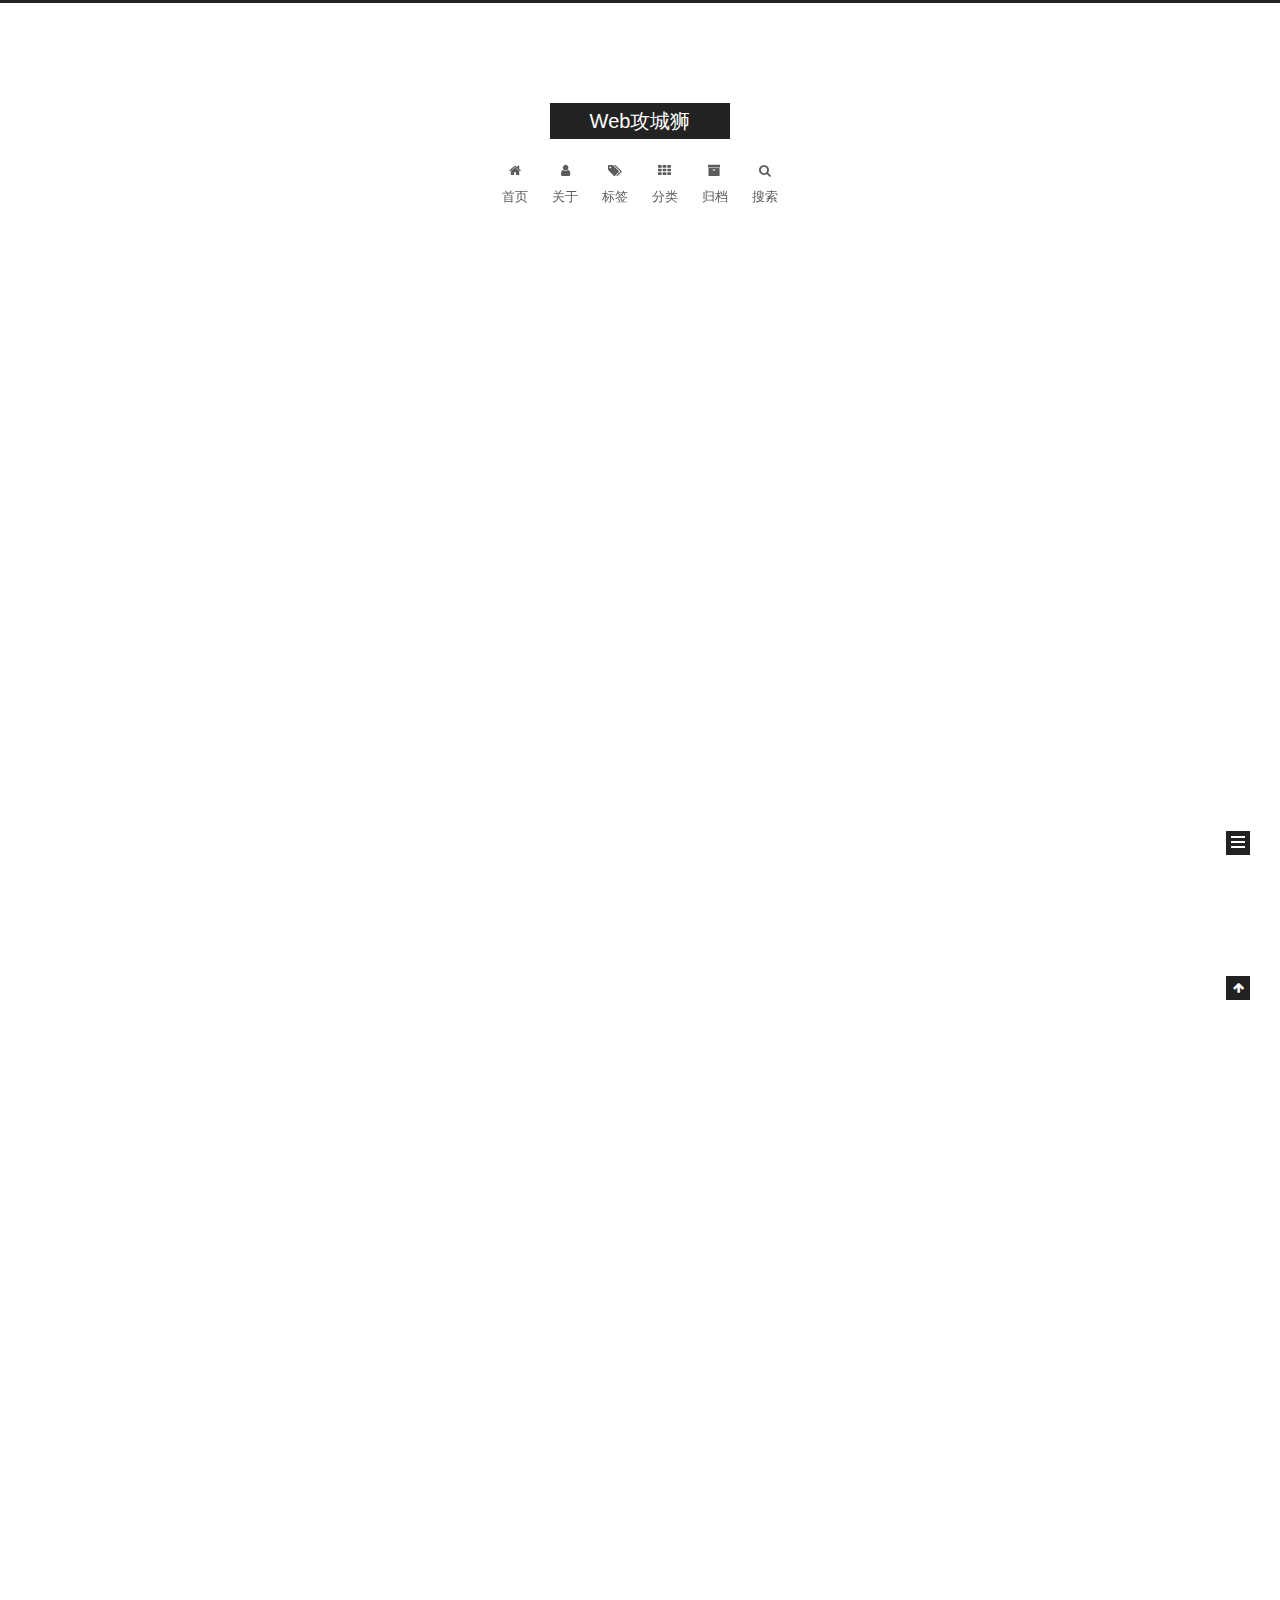
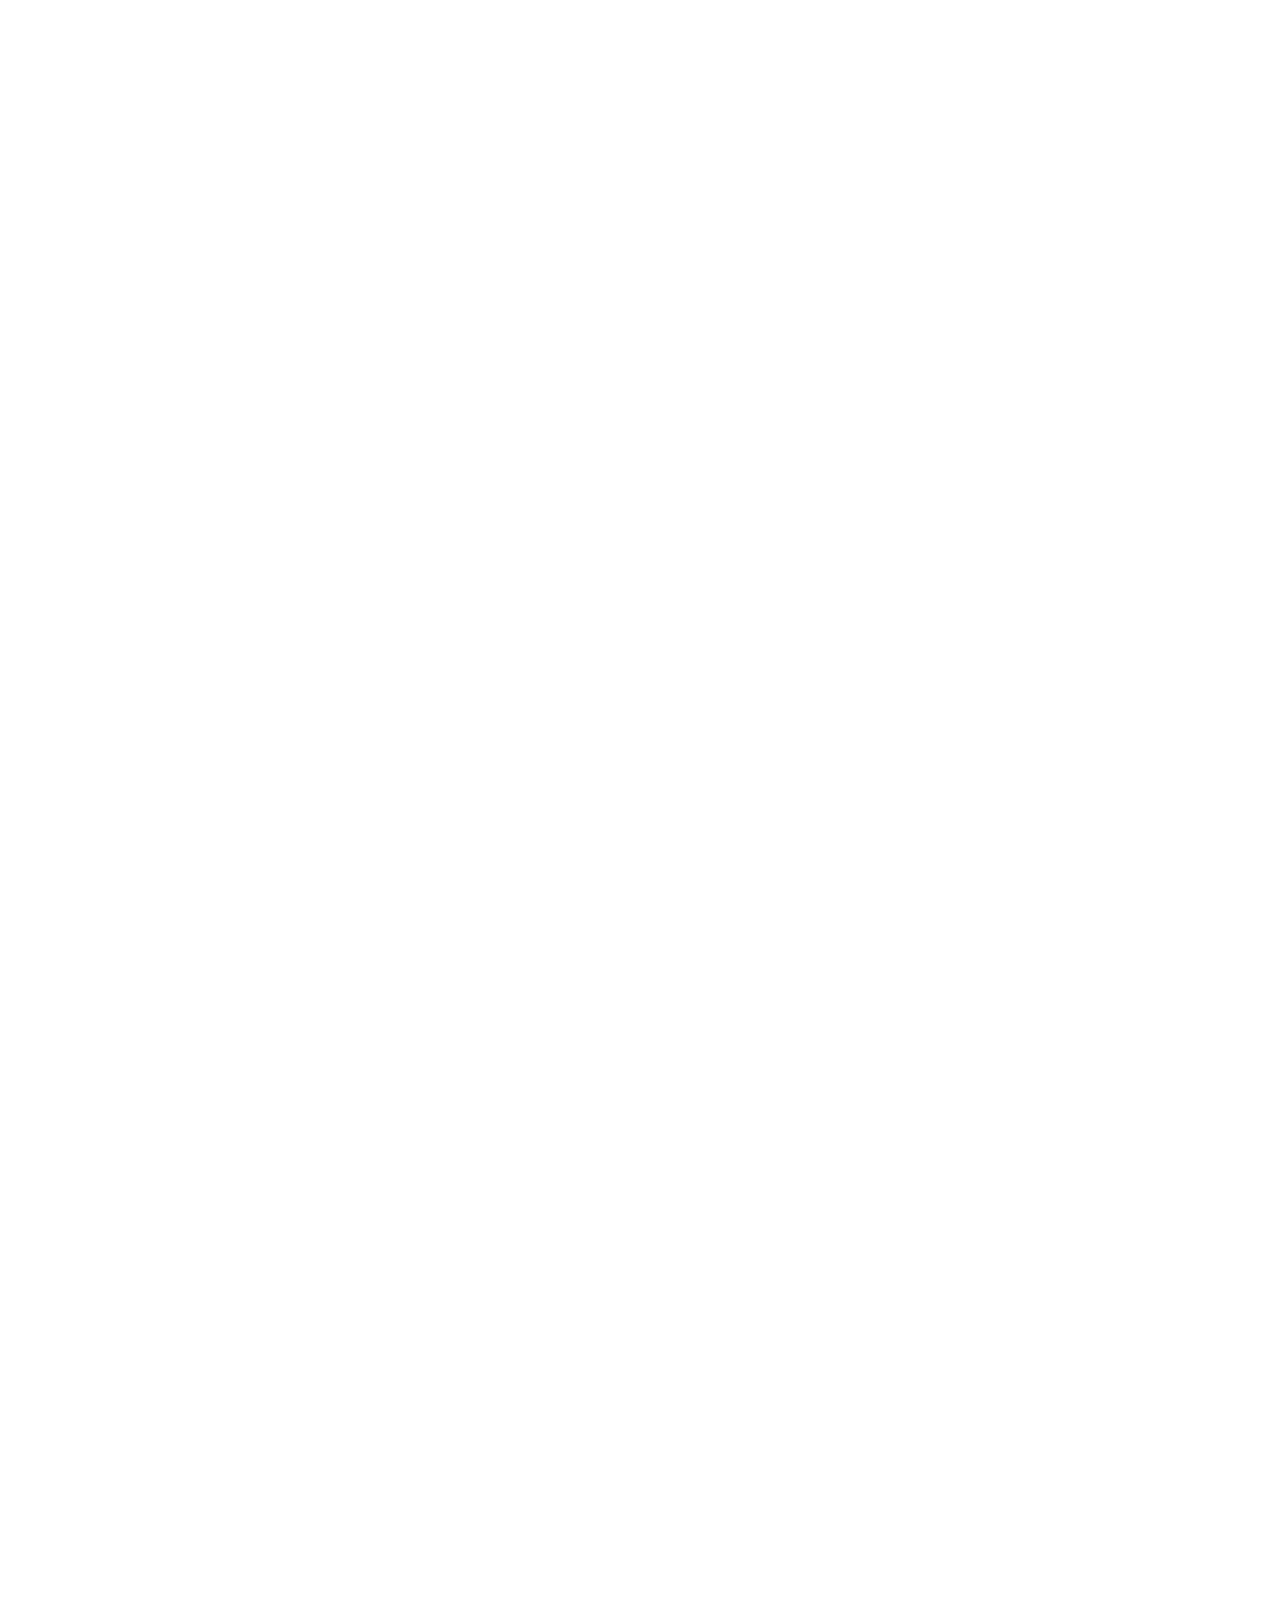
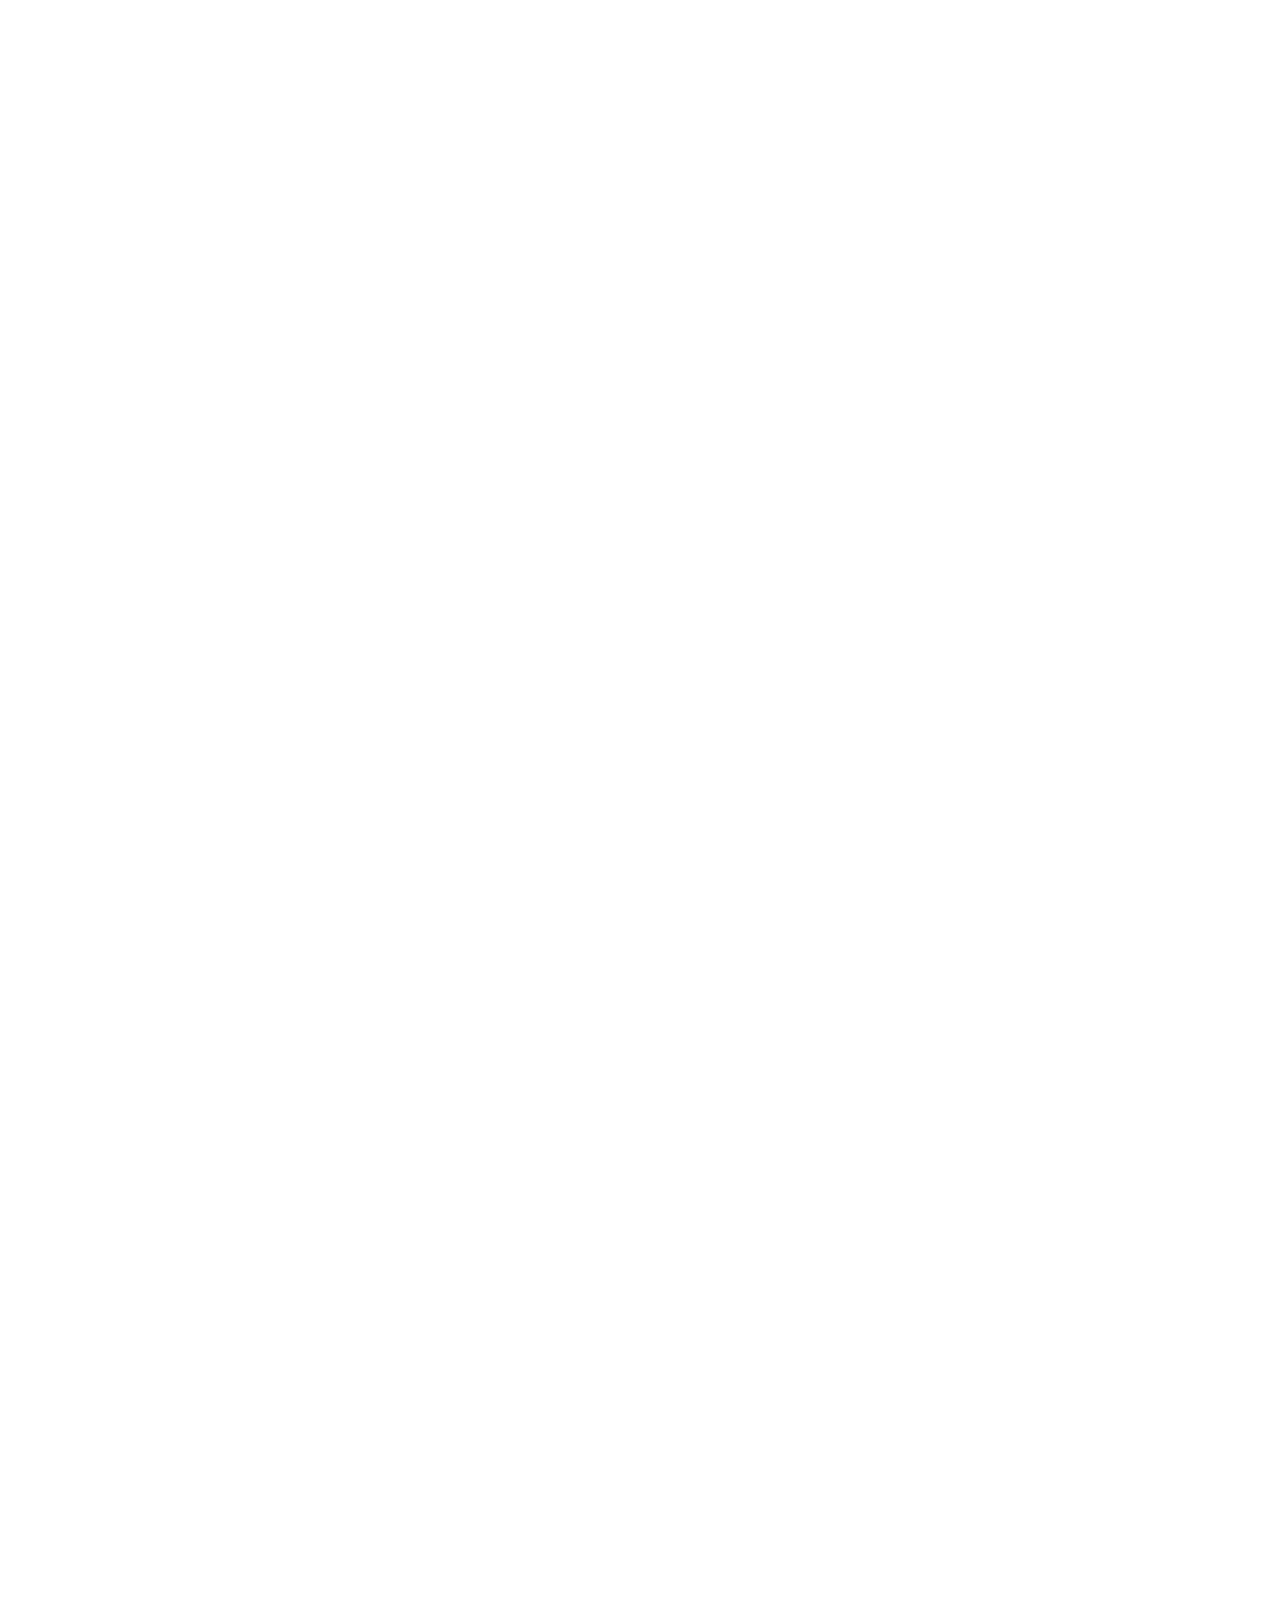
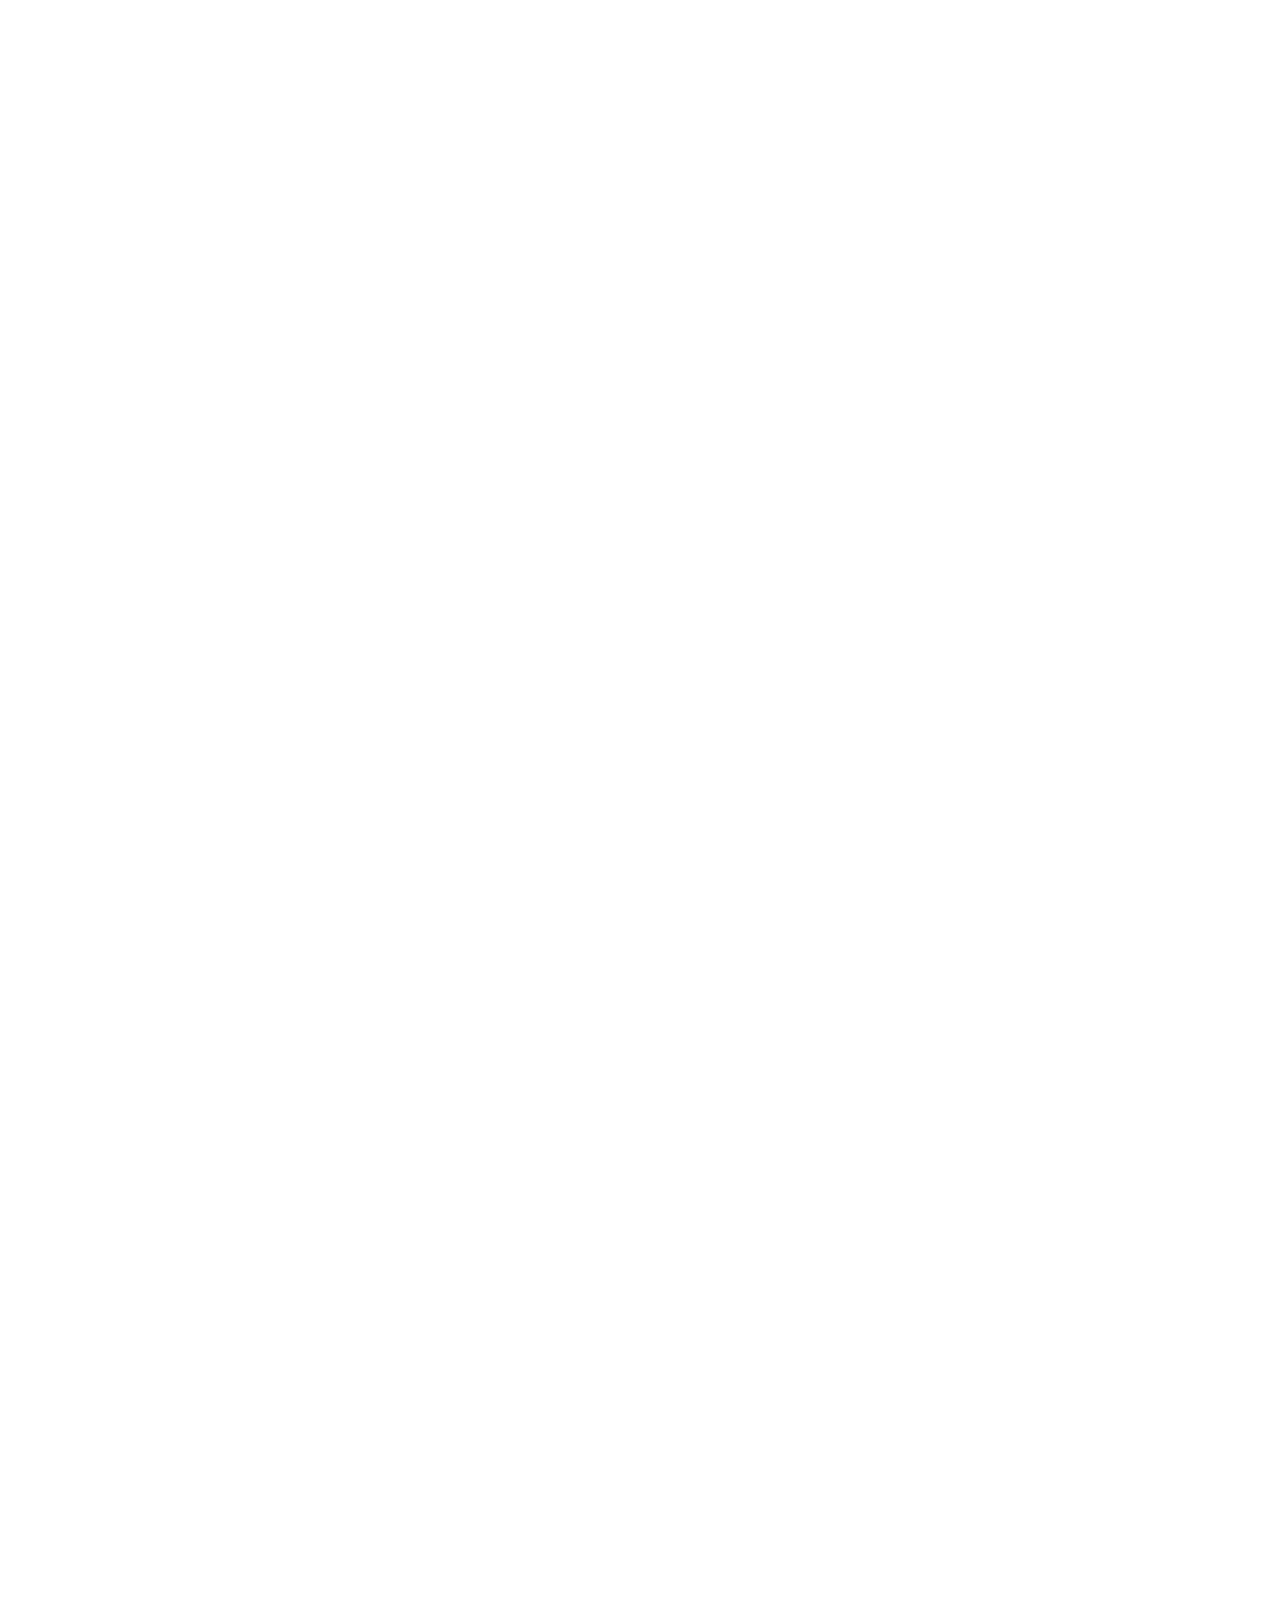
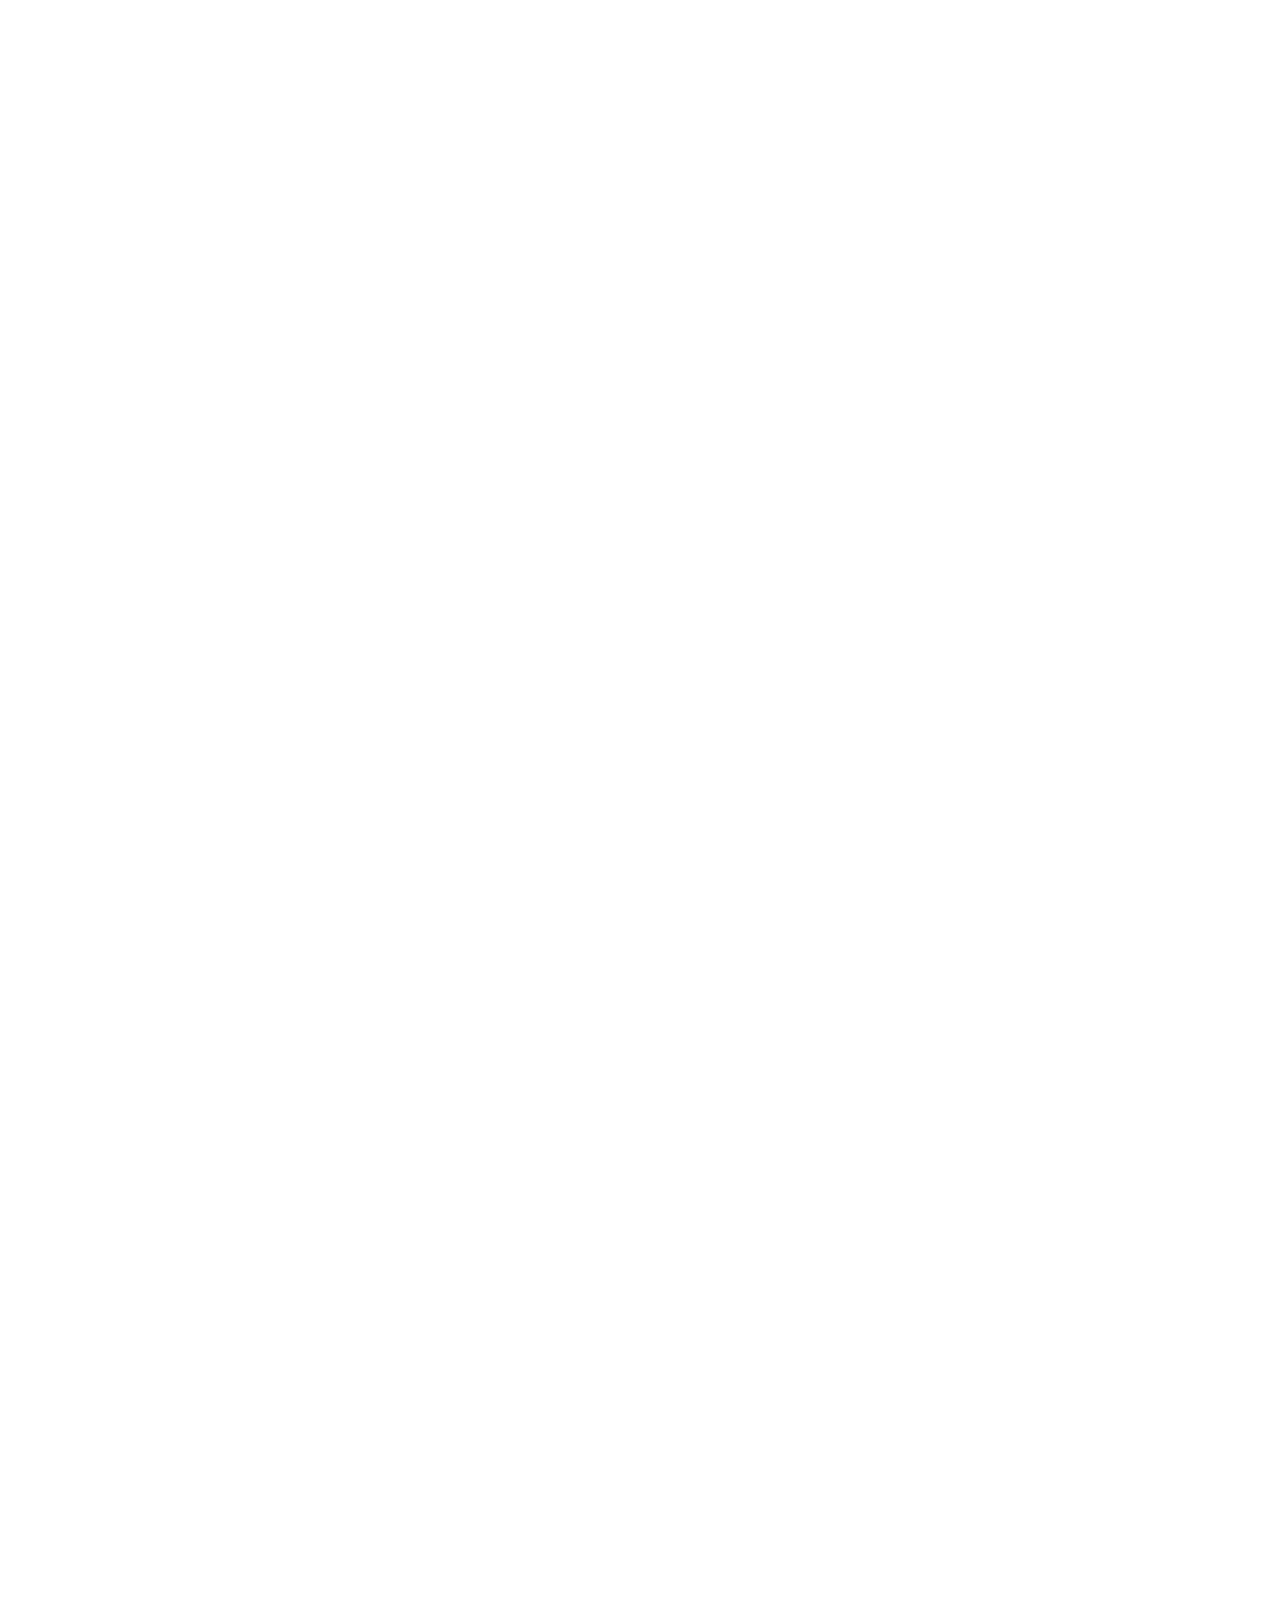
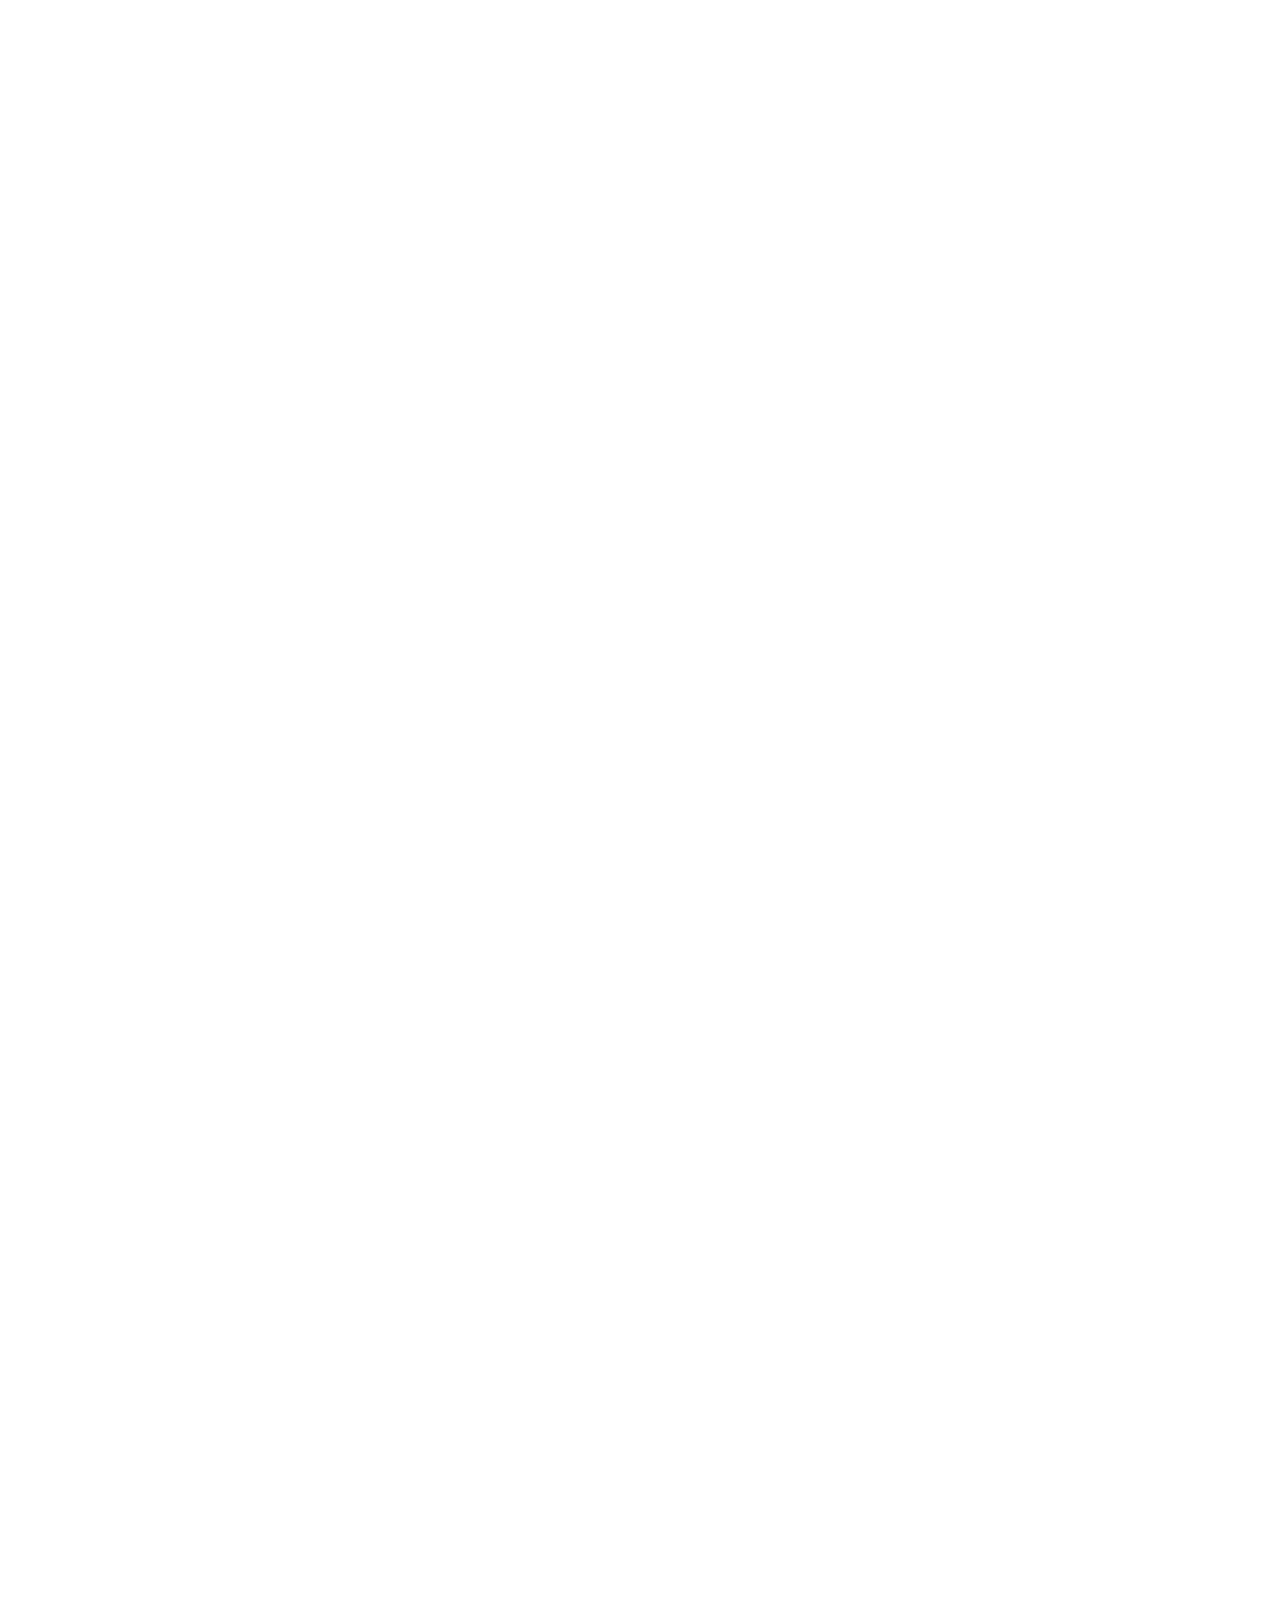
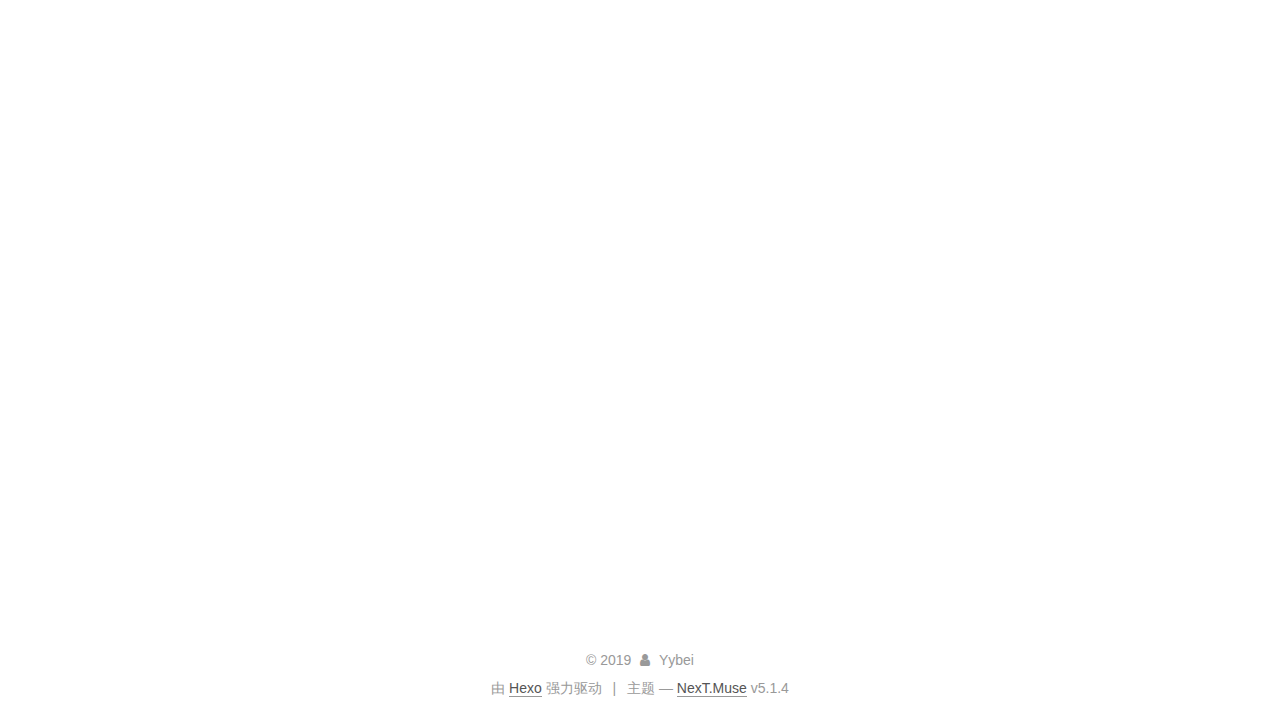
<file: index.html>
<!DOCTYPE html>



  


<html class="theme-next muse use-motion" lang="zh-Hans">
<head><meta name="generator" content="Hexo 3.8.0">
  <meta charset="UTF-8">
<meta http-equiv="X-UA-Compatible" content="IE=edge">
<meta name="viewport" content="width=device-width, initial-scale=1, maximum-scale=1">
<meta name="theme-color" content="#222">









<meta http-equiv="Cache-Control" content="no-transform">
<meta http-equiv="Cache-Control" content="no-siteapp">
















  
  
  <link href="/lib/fancybox/source/jquery.fancybox.css?v=2.1.5" rel="stylesheet" type="text/css">







<link href="/lib/font-awesome/css/font-awesome.min.css?v=4.6.2" rel="stylesheet" type="text/css">

<link href="/css/main.css?v=5.1.4" rel="stylesheet" type="text/css">


  <link rel="apple-touch-icon" sizes="180x180" href="/images/apple-touch-icon-next.png?v=5.1.4">


  <link rel="icon" type="image/png" sizes="32x32" href="/images/favicon-32x32-next.png?v=5.1.4">


  <link rel="icon" type="image/png" sizes="16x16" href="/images/favicon-16x16-next.png?v=5.1.4">


  <link rel="mask-icon" href="/images/logo.svg?v=5.1.4" color="#222">





  <meta name="keywords" content="Hexo, NexT">










<meta property="og:type" content="website">
<meta property="og:title" content="Web攻城狮">
<meta property="og:url" content="http://yoursite.com/index.html">
<meta property="og:site_name" content="Web攻城狮">
<meta property="og:locale" content="zh-Hans">
<meta name="twitter:card" content="summary">
<meta name="twitter:title" content="Web攻城狮">



<script type="text/javascript" id="hexo.configurations">
  var NexT = window.NexT || {};
  var CONFIG = {
    root: '/',
    scheme: 'Muse',
    version: '5.1.4',
    sidebar: {"position":"left","display":"post","offset":12,"b2t":false,"scrollpercent":false,"onmobile":false},
    fancybox: true,
    tabs: true,
    motion: {"enable":true,"async":false,"transition":{"post_block":"fadeIn","post_header":"slideDownIn","post_body":"slideDownIn","coll_header":"slideLeftIn","sidebar":"slideUpIn"}},
    duoshuo: {
      userId: '0',
      author: '博主'
    },
    algolia: {
      applicationID: '',
      apiKey: '',
      indexName: '',
      hits: {"per_page":10},
      labels: {"input_placeholder":"Search for Posts","hits_empty":"We didn't find any results for the search: ${query}","hits_stats":"${hits} results found in ${time} ms"}
    }
  };
</script>



  <link rel="canonical" href="http://yoursite.com/">





  <title>Web攻城狮</title>
  








</head>

<body itemscope itemtype="http://schema.org/WebPage" lang="zh-Hans">

  
  
    
  

  <div class="container sidebar-position-left 
  page-home">
    <div class="headband"></div>

    <header id="header" class="header" itemscope itemtype="http://schema.org/WPHeader">
      <div class="header-inner"><div class="site-brand-wrapper">
  <div class="site-meta ">
    

    <div class="custom-logo-site-title">
      <a href="/" class="brand" rel="start">
        <span class="logo-line-before"><i></i></span>
        <span class="site-title">Web攻城狮</span>
        <span class="logo-line-after"><i></i></span>
      </a>
    </div>
      
        <p class="site-subtitle"></p>
      
  </div>

  <div class="site-nav-toggle">
    <button>
      <span class="btn-bar"></span>
      <span class="btn-bar"></span>
      <span class="btn-bar"></span>
    </button>
  </div>
</div>

<nav class="site-nav">
  

  
    <ul id="menu" class="menu">
      
        
        <li class="menu-item menu-item-home">
          <a href="/" rel="section">
            
              <i class="menu-item-icon fa fa-fw fa-home"></i> <br>
            
            首页
          </a>
        </li>
      
        
        <li class="menu-item menu-item-about">
          <a href="/about/" rel="section">
            
              <i class="menu-item-icon fa fa-fw fa-user"></i> <br>
            
            关于
          </a>
        </li>
      
        
        <li class="menu-item menu-item-tags">
          <a href="/tags/" rel="section">
            
              <i class="menu-item-icon fa fa-fw fa-tags"></i> <br>
            
            标签
          </a>
        </li>
      
        
        <li class="menu-item menu-item-categories">
          <a href="/categories/" rel="section">
            
              <i class="menu-item-icon fa fa-fw fa-th"></i> <br>
            
            分类
          </a>
        </li>
      
        
        <li class="menu-item menu-item-archives">
          <a href="/archives/" rel="section">
            
              <i class="menu-item-icon fa fa-fw fa-archive"></i> <br>
            
            归档
          </a>
        </li>
      

      
        <li class="menu-item menu-item-search">
          
            <a href="javascript:;" class="popup-trigger">
          
            
              <i class="menu-item-icon fa fa-search fa-fw"></i> <br>
            
            搜索
          </a>
        </li>
      
    </ul>
  

  
    <div class="site-search">
      
  <div class="popup search-popup local-search-popup">
  <div class="local-search-header clearfix">
    <span class="search-icon">
      <i class="fa fa-search"></i>
    </span>
    <span class="popup-btn-close">
      <i class="fa fa-times-circle"></i>
    </span>
    <div class="local-search-input-wrapper">
      <input autocomplete="off" placeholder="搜索..." spellcheck="false" type="text" id="local-search-input">
    </div>
  </div>
  <div id="local-search-result"></div>
</div>



    </div>
  
</nav>



 </div>
    </header>

    <main id="main" class="main">
      <div class="main-inner">
        <div class="content-wrap">
          <div id="content" class="content">
            
  <section id="posts" class="posts-expand">
    
      

  

  
  
  

  <article class="post post-type-normal" itemscope itemtype="http://schema.org/Article">
  
  
  
  <div class="post-block">
    <link itemprop="mainEntityOfPage" href="http://yoursite.com/2019/04/19/PHP编码规范/">

    <span hidden itemprop="author" itemscope itemtype="http://schema.org/Person">
      <meta itemprop="name" content="Yybei">
      <meta itemprop="description" content>
      <meta itemprop="image" content="/images/avatar.gif">
    </span>

    <span hidden itemprop="publisher" itemscope itemtype="http://schema.org/Organization">
      <meta itemprop="name" content="Web攻城狮">
    </span>

    
      <header class="post-header">

        
        
          <h1 class="post-title" itemprop="name headline">
                
                <a class="post-title-link" href="/2019/04/19/PHP编码规范/" itemprop="url">PHP实用核心技术视频教程(一)-PHP编码规范</a></h1>
        

        <div class="post-meta">
          <span class="post-time">
            
              <span class="post-meta-item-icon">
                <i class="fa fa-calendar-o"></i>
              </span>
              
                <span class="post-meta-item-text">发表于</span>
              
              <time title="创建于" itemprop="dateCreated datePublished" datetime="2019-04-19T16:20:40+08:00">
                2019-04-19
              </time>
            

            

            
          </span>

          

          
            
          

          
          

          

          

          

        </div>
      </header>
    

    
    
    
    <div class="post-body" itemprop="articleBody">

      
      

      
        
          
            <h2 id="命名规范"><a href="#命名规范" class="headerlink" title="命名规范"></a>命名规范</h2><h3 id="不好的命名"><a href="#不好的命名" class="headerlink" title="不好的命名"></a>不好的命名</h3><figure class="highlight php"><table><tr><td class="gutter"><pre><span class="line">1</span><br><span class="line">2</span><br><span class="line">3</span><br><span class="line">4</span><br><span class="line">5</span><br></pre></td><td class="code"><pre><span class="line"><span class="function"><span class="keyword">function</span> <span class="title">fun1</span><span class="params">($var)</span> </span>&#123;</span><br><span class="line">    $a = strrpos($var, <span class="string">'.'</span>);</span><br><span class="line">    $b = substr($var, $a+<span class="number">1</span>);</span><br><span class="line">    <span class="keyword">return</span> $b;</span><br><span class="line">&#125;</span><br></pre></td></tr></table></figure>
<h3 id="好的命名"><a href="#好的命名" class="headerlink" title="好的命名"></a>好的命名</h3><figure class="highlight php"><table><tr><td class="gutter"><pre><span class="line">1</span><br><span class="line">2</span><br><span class="line">3</span><br><span class="line">4</span><br></pre></td><td class="code"><pre><span class="line"><span class="function"><span class="keyword">function</span> <span class="title">getUserInfoByUid</span><span class="params">($uid)</span> </span>&#123;</span><br><span class="line">    <span class="comment">//一眼望去就知道这个是通过uid获取用户信息</span></span><br><span class="line">    <span class="comment">//...</span></span><br><span class="line">&#125;</span><br></pre></td></tr></table></figure>
<blockquote>
<p>命名规范的注意事项：</p>
</blockquote>
<ul>
<li>命名要有实际含义</li>
<li>命名风格保持一致</li>
<li>不用拼音命名</li>
<li>不用语言关键字命名</li>
</ul>
<h2 id="适当使用注释："><a href="#适当使用注释：" class="headerlink" title="适当使用注释："></a>适当使用注释：</h2><ul>
<li>好的代码应该是自描述的（一看到函数名就知道函数作用）</li>
<li>难以理解的地方加上注释</li>
<li>函数的功能加上注释说明</li>
<li>类的功能和使用方法加注释</li>
</ul>
<h2 id="坚持字符编码统一："><a href="#坚持字符编码统一：" class="headerlink" title="坚持字符编码统一："></a>坚持字符编码统一：</h2><ul>
<li>PHP编码 == 模板编码 == 数据库编码 （一般都是utf-8）</li>
</ul>
<h2 id="命名规范的注意事项："><a href="#命名规范的注意事项：" class="headerlink" title="命名规范的注意事项："></a>命名规范的注意事项：</h2><ul>
<li>命名要有实际含义</li>
<li>命名风格保持一致</li>
<li>不用拼音命名</li>
<li>不用语言关键字命名</li>
</ul>
<h2 id="变量使用之前需要初始化："><a href="#变量使用之前需要初始化：" class="headerlink" title="变量使用之前需要初始化："></a>变量使用之前需要初始化：</h2><figure class="highlight php"><table><tr><td class="gutter"><pre><span class="line">1</span><br><span class="line">2</span><br><span class="line">3</span><br><span class="line">4</span><br><span class="line">5</span><br></pre></td><td class="code"><pre><span class="line"><span class="function"><span class="keyword">function</span> <span class="title">getInfo</span><span class="params">($uid)</span> </span>&#123;</span><br><span class="line">    $list = []; <span class="comment">//提前声明</span></span><br><span class="line">    ...</span><br><span class="line">    $list[] = $info; <span class="comment">//提前看见过声明知道这里是给空数组增加一个新的元素</span></span><br><span class="line">&#125;</span><br></pre></td></tr></table></figure>
<ul>
<li>使用未定义的变量比使用一个定义好的变量速度上要慢8倍</li>
<li>使用未定义的变量会抛出NOTICE错误</li>
<li>在开头的时候初始化可以增加代码的可读性</li>
</ul>
<h2 id="用-‘NULL-’-替代-is-null："><a href="#用-‘NULL-’-替代-is-null：" class="headerlink" title="用 ‘NULL ===’ 替代 is_null："></a>用 ‘NULL ===’ 替代 is_null：</h2><ul>
<li>可以避免调用函数，减少内存资源的占用</li>
</ul>
<h2 id="用-‘-’-替代-’-‘-："><a href="#用-‘-’-替代-’-‘-：" class="headerlink" title="用 ‘===’ 替代 ’==‘ ："></a>用 ‘===’ 替代 ’==‘ ：</h2><ul>
<li>同时比较值和类型</li>
</ul>
<h2 id="避免在for循环的条件中进行计算："><a href="#避免在for循环的条件中进行计算：" class="headerlink" title="避免在for循环的条件中进行计算："></a>避免在for循环的条件中进行计算：</h2><figure class="highlight php"><table><tr><td class="gutter"><pre><span class="line">1</span><br><span class="line">2</span><br><span class="line">3</span><br><span class="line">4</span><br></pre></td><td class="code"><pre><span class="line">$length = strlen($str) <span class="comment">//把条件比较提取出来从而减少运算次数</span></span><br><span class="line"><span class="keyword">for</span>($i = <span class="number">0</span>; $i &lt; $length; $i++) &#123;</span><br><span class="line">    ...</span><br><span class="line">&#125;</span><br></pre></td></tr></table></figure>
<h2 id="strtr-替代-str-replace："><a href="#strtr-替代-str-replace：" class="headerlink" title="strtr 替代 str_replace："></a>strtr 替代 str_replace：</h2><figure class="highlight php"><table><tr><td class="gutter"><pre><span class="line">1</span><br><span class="line">2</span><br><span class="line">3</span><br></pre></td><td class="code"><pre><span class="line">$subject = <span class="string">'hello, world'</span>;</span><br><span class="line"><span class="keyword">echo</span> strtr($subject, <span class="keyword">array</span>(<span class="string">'hello'</span> =&gt; <span class="string">'world'</span>, <span class="string">'world'</span> =&gt; <span class="string">'hello'</span>));</span><br><span class="line"><span class="keyword">echo</span> str_replace([<span class="string">'hello'</span>=&gt;<span class="string">'world'</span>], [<span class="string">'world'</span>=&gt;<span class="string">'hello'</span>, $subject]);</span><br></pre></td></tr></table></figure>
<ul>
<li>前者的效率是后者的四倍</li>
</ul>
<h2 id="优先使用单引号："><a href="#优先使用单引号：" class="headerlink" title="优先使用单引号："></a>优先使用单引号：</h2><ul>
<li>单引号中的反斜杠无法进行字符转义（字符中的反斜杠除外）</li>
<li>双引号可以解析<strong>转义字符</strong>和<strong>变量</strong>，但是<strong>运行效率低</strong></li>
</ul>
<figure class="highlight php"><table><tr><td class="gutter"><pre><span class="line">1</span><br><span class="line">2</span><br><span class="line">3</span><br><span class="line">4</span><br></pre></td><td class="code"><pre><span class="line">$test = <span class="string">'abc'</span>;</span><br><span class="line"><span class="comment">//以后两种都可以被解析</span></span><br><span class="line"><span class="keyword">echo</span> <span class="string">"$test's test"</span>; <span class="comment">// ’ 在变量名中是无效的</span></span><br><span class="line"><span class="keyword">echo</span> <span class="string">"&#123;$test&#125;s test"</span>;</span><br></pre></td></tr></table></figure>
<h2 id="在项目的入口文件加入header头："><a href="#在项目的入口文件加入header头：" class="headerlink" title="在项目的入口文件加入header头："></a>在项目的入口文件加入header头：</h2><figure class="highlight php"><table><tr><td class="gutter"><pre><span class="line">1</span><br></pre></td><td class="code"><pre><span class="line">header(<span class="string">'Content-type: text/html; charset=utf-8'</span>);</span><br></pre></td></tr></table></figure>
<h2 id="测试环境中开启所有错误，上线后关闭所有错误，避免使用-屏蔽错误："><a href="#测试环境中开启所有错误，上线后关闭所有错误，避免使用-屏蔽错误：" class="headerlink" title="测试环境中开启所有错误，上线后关闭所有错误，避免使用@屏蔽错误："></a>测试环境中开启所有错误，上线后关闭所有错误，避免使用@屏蔽错误：</h2><figure class="highlight php"><table><tr><td class="gutter"><pre><span class="line">1</span><br><span class="line">2</span><br><span class="line">3</span><br><span class="line">4</span><br><span class="line">5</span><br></pre></td><td class="code"><pre><span class="line">error_reporting(<span class="number">7</span>) <span class="comment">//开启所有错误</span></span><br><span class="line"><span class="comment">//0: all close</span></span><br><span class="line"><span class="comment">//1: E_RROR</span></span><br><span class="line"><span class="comment">//2: E_WARNING</span></span><br><span class="line"><span class="comment">//3: E_PARSE</span></span><br></pre></td></tr></table></figure>
<figure class="highlight php"><table><tr><td class="gutter"><pre><span class="line">1</span><br><span class="line">2</span><br><span class="line">3</span><br><span class="line">4</span><br><span class="line">5</span><br></pre></td><td class="code"><pre><span class="line">ini_set(<span class="string">'display_errors'</span>, <span class="keyword">false</span>);</span><br><span class="line"><span class="keyword">if</span> (in_array($_SERVER [<span class="string">'ENV'</span>], <span class="keyword">array</span>(<span class="string">'test'</span>, <span class="string">'dev'</span>, <span class="string">'local'</span>))) &#123;</span><br><span class="line">    error_reporting(E_ALL);</span><br><span class="line">    ini_set(<span class="string">'display_errors'</span>, <span class="keyword">true</span>);</span><br><span class="line">&#125;</span><br></pre></td></tr></table></figure>
<ul>
<li>使用 @ 屏蔽错误后，对于解决程序运行过程中所发生的问题会产生负面影响，干扰问题判断</li>
<li>上线后应关闭所有错误的同时，把错误代码写入到错误日志中，方便查错</li>
</ul>
<figure class="highlight php"><table><tr><td class="gutter"><pre><span class="line">1</span><br><span class="line">2</span><br><span class="line">3</span><br><span class="line">4</span><br><span class="line">5</span><br><span class="line">6</span><br></pre></td><td class="code"><pre><span class="line"><span class="keyword">try</span> &#123;</span><br><span class="line">    <span class="comment">//...</span></span><br><span class="line">&#125; <span class="keyword">catch</span> (<span class="keyword">Exception</span> $e) &#123;</span><br><span class="line">    Tool_Log::warning(<span class="keyword">__METHOD__</span>.<span class="string">"code: "</span>.$e-&gt;getCode().<span class="string">"msg: "</span>.$e-&gt;getMessage());</span><br><span class="line">    <span class="keyword">return</span> <span class="keyword">false</span>;</span><br><span class="line">&#125;</span><br></pre></td></tr></table></figure>
<h2 id="用FALSE表示错误，用NULL表示不存在"><a href="#用FALSE表示错误，用NULL表示不存在" class="headerlink" title="用FALSE表示错误，用NULL表示不存在"></a>用FALSE表示错误，用NULL表示不存在</h2><ul>
<li>操作类的函数，失败返回FALSE，表示操作失败</li>
<li>查询类的函数，没有找到想要的值返回NULL，表示“找不到”</li>
</ul>
<h2 id="优先使用PHP内置函数，减少正则的使用（正则效率较低）"><a href="#优先使用PHP内置函数，减少正则的使用（正则效率较低）" class="headerlink" title="优先使用PHP内置函数，减少正则的使用（正则效率较低）"></a>优先使用PHP内置函数，减少正则的使用（正则效率较低）</h2><ul>
<li><strong>filter_var</strong>(<a href="mailto:&#39;zhangsan@163.com" target="_blank" rel="noopener">&#39;zhangsan@163.com</a>‘, FILTER_VALIDATE_EMAIL); 判断字符串是否包含邮箱字段，成功返回符合的部分，失败返回false<ol>
<li>FILTER_VALIDATE_EMAIL 邮箱</li>
<li>FILTER_VALIDATE_BOOLEAN Boolean值</li>
<li>FILTER_VALIDATE_DOMAIN 域名</li>
<li>FILTER_VALIDATA_FLOAT 浮点数</li>
<li>FILTER_VALIDATE_INT 整数</li>
<li>FILTER_VALIDATE_IP IP地址</li>
<li>FILTER_VALIDATE_MAC MAC地址</li>
<li>FILTER_VALIDATE_REGEXP 正则表达式</li>
<li>FILTER_VALIDATE_URL url地址</li>
</ol>
</li>
<li><strong>parse_url</strong>(string $url [, $component]) 解析url，返回其中的组成部分</li>
<li><strong>http_build_query</strong>(mixed $query[, string, $numeric_prefix [, string $arg_separator [, …]]]) 生成URL-encode之后的请求字符串（常用于curl,避免请求参数编码错误）</li>
</ul>
<figure class="highlight php"><table><tr><td class="gutter"><pre><span class="line">1</span><br><span class="line">2</span><br><span class="line">3</span><br><span class="line">4</span><br></pre></td><td class="code"><pre><span class="line">$data = <span class="keyword">array</span>(<span class="string">'foo'</span> =&gt; <span class="string">'bar'</span>,</span><br><span class="line">              <span class="string">'baz'</span> =&gt; <span class="string">'boom'</span>,</span><br><span class="line">              <span class="string">'cow'</span> =&gt; <span class="string">'milk'</span>);</span><br><span class="line"><span class="keyword">echo</span> http_build_query($data) . <span class="string">"\n"</span>; <span class="comment">//foo=bar&amp;baz=boom&amp;cow=milk</span></span><br></pre></td></tr></table></figure>
<ul>
<li><strong>exoif_imagetype</strong>(string $filename) 判断一个图像的类型</li>
<li><strong>uniqiid</strong>([string $prefix=””[, bool $more_entropy = false]]) 生成一个唯一ID(可带前缀，基于当前时间微秒数，但是服务系统时间有时候可能发生变化，建议用<strong>more_entropy</strong>来增加<strong>唯一性</strong>的概率)</li>
<li><strong>get_browser</strong>([string $user_agent [, bool $return_array = false]]) 获取浏览器的相关信息(第二个参数控制返回值为对象还是数组)</li>
</ul>
<h2 id="防御式编程思想"><a href="#防御式编程思想" class="headerlink" title="防御式编程思想"></a>防御式编程思想</h2><ul>
<li>默认所有的外部输入内容都带有攻击性</li>
</ul>
<figure class="highlight php"><table><tr><td class="gutter"><pre><span class="line">1</span><br></pre></td><td class="code"><pre><span class="line">$username = **htmlspecialchars**($_GET[<span class="string">'username'</span>]);</span><br></pre></td></tr></table></figure>
<h2 id="使用pdo操作MySQL"><a href="#使用pdo操作MySQL" class="headerlink" title="使用pdo操作MySQL"></a>使用pdo操作MySQL</h2><figure class="highlight php"><table><tr><td class="gutter"><pre><span class="line">1</span><br><span class="line">2</span><br><span class="line">3</span><br><span class="line">4</span><br><span class="line">5</span><br><span class="line">6</span><br><span class="line">7</span><br><span class="line">8</span><br><span class="line">9</span><br><span class="line">10</span><br><span class="line">11</span><br><span class="line">12</span><br><span class="line">13</span><br><span class="line">14</span><br><span class="line">15</span><br><span class="line">16</span><br><span class="line">17</span><br><span class="line">18</span><br><span class="line">19</span><br><span class="line">20</span><br><span class="line">21</span><br></pre></td><td class="code"><pre><span class="line"><span class="comment">/* 写法一 */</span></span><br><span class="line">$sql = <span class="string">"select * from chapter where id=:id"</span>;</span><br><span class="line"><span class="comment">// 预处理SQL语句</span></span><br><span class="line">$res = $db-&gt;prepare($sql);</span><br><span class="line"><span class="comment">// 执行SQL</span></span><br><span class="line"><span class="keyword">if</span> ($res-&gt;execute([<span class="string">":id"</span> =&gt; <span class="number">1</span>])) &#123;</span><br><span class="line">    <span class="comment">// 获取一行结果集</span></span><br><span class="line">    $row = $res-&gt;fetch();</span><br><span class="line">    print_r($row);</span><br><span class="line">&#125;</span><br><span class="line"></span><br><span class="line"><span class="comment">/* 写法二 */</span></span><br><span class="line">$sql = <span class="string">"select * from chapter where id=? and status=?"</span>;</span><br><span class="line"><span class="comment">// 预处理SQL语句</span></span><br><span class="line">$res = $db-&gt;prepare($sql);</span><br><span class="line"><span class="comment">// 执行SQL</span></span><br><span class="line"><span class="keyword">if</span> ($res-&gt;execute([<span class="number">2</span>, <span class="number">1</span>])) &#123;</span><br><span class="line">    <span class="comment">// 获取一行结果集</span></span><br><span class="line">    $row = $res-&gt;fetch();</span><br><span class="line">    print_r($row);</span><br><span class="line">&#125;</span><br></pre></td></tr></table></figure>
<h2 id="逗号和点号"><a href="#逗号和点号" class="headerlink" title="逗号和点号"></a>逗号和点号</h2><ul>
<li>逗号的执行效率优于点号</li>
</ul>
<figure class="highlight php"><table><tr><td class="gutter"><pre><span class="line">1</span><br><span class="line">2</span><br><span class="line">3</span><br><span class="line">4</span><br></pre></td><td class="code"><pre><span class="line">$foo = <span class="string">'hello'</span>;</span><br><span class="line">$bar = <span class="string">'world'</span>;</span><br><span class="line"><span class="keyword">echo</span> $foo . $bar;</span><br><span class="line"><span class="keyword">echo</span> $foo , $bar; <span class="comment">//执行效率更高</span></span><br></pre></td></tr></table></figure>
<h2 id="更快速的判断字符串长度"><a href="#更快速的判断字符串长度" class="headerlink" title="更快速的判断字符串长度"></a>更快速的判断字符串长度</h2><figure class="highlight php"><table><tr><td class="gutter"><pre><span class="line">1</span><br><span class="line">2</span><br><span class="line">3</span><br><span class="line">4</span><br></pre></td><td class="code"><pre><span class="line">$str = <span class="string">'hello'</span>;</span><br><span class="line"></span><br><span class="line"><span class="keyword">if</span> (strlen($str) === <span class="number">5</span>) <span class="keyword">echo</span> <span class="string">'do sth...'</span>;</span><br><span class="line"><span class="keyword">if</span> (!<span class="keyword">isset</span>($str[<span class="number">5</span>])) <span class="keyword">echo</span> <span class="string">'do sth...'</span>;</span><br></pre></td></tr></table></figure>
<ul>
<li>strlen()函数的底层实现了在zval结构中存储已知字符串的长度，所以执行起来相当地快，但是由于strlen()是一个函数，所以建议用<strong>isset</strong>来进行替换</li>
</ul>
<h2 id="使用-代替-array"><a href="#使用-代替-array" class="headerlink" title="使用 [] 代替 array()"></a>使用 [] 代替 array()</h2><figure class="highlight php"><table><tr><td class="gutter"><pre><span class="line">1</span><br><span class="line">2</span><br><span class="line">3</span><br><span class="line">4</span><br><span class="line">5</span><br><span class="line">6</span><br><span class="line">7</span><br></pre></td><td class="code"><pre><span class="line"><span class="comment">/* 写法一 */</span></span><br><span class="line">$arr = <span class="keyword">array</span>();</span><br><span class="line">$arr = <span class="keyword">array</span>(<span class="number">1</span>, <span class="number">2</span>, <span class="number">3</span>, <span class="number">4</span>);</span><br><span class="line"></span><br><span class="line"><span class="comment">/* 写法二 &gt;5.3 */</span></span><br><span class="line">$arr = [];</span><br><span class="line">$arr = [<span class="number">1</span>, <span class="number">2</span>, <span class="number">3</span>, <span class="number">4</span>];</span><br></pre></td></tr></table></figure>
<h2 id="用…定义变长参数函数"><a href="#用…定义变长参数函数" class="headerlink" title="用…定义变长参数函数"></a>用…定义变长参数函数</h2><figure class="highlight php"><table><tr><td class="gutter"><pre><span class="line">1</span><br><span class="line">2</span><br><span class="line">3</span><br><span class="line">4</span><br><span class="line">5</span><br></pre></td><td class="code"><pre><span class="line"><span class="function"><span class="keyword">function</span> <span class="title">addAll</span><span class="params">(...$num)</span> </span>&#123;</span><br><span class="line">    $sum = array_sum($num);</span><br><span class="line">    <span class="keyword">return</span> $sum;</span><br><span class="line">&#125;</span><br><span class="line">addAll(<span class="number">1</span>, <span class="number">2</span>, <span class="number">3</span>, <span class="number">4</span>, <span class="number">5</span>);</span><br></pre></td></tr></table></figure>
<h2 id="尽可能不要用eval"><a href="#尽可能不要用eval" class="headerlink" title="尽可能不要用eval()"></a>尽可能不要用eval()</h2><ul>
<li>eval()能够执行所有PHP的代码，具有较大的风险隐患</li>
</ul>

          
        
      
    </div>
    
    
    

    

    

    

    <footer class="post-footer">
      

      

      

      
      
        <div class="post-eof"></div>
      
    </footer>
  </div>
  
  
  
  </article>


    
      

  

  
  
  

  <article class="post post-type-normal" itemscope itemtype="http://schema.org/Article">
  
  
  
  <div class="post-block">
    <link itemprop="mainEntityOfPage" href="http://yoursite.com/2019/04/19/PHP语法糖/">

    <span hidden itemprop="author" itemscope itemtype="http://schema.org/Person">
      <meta itemprop="name" content="Yybei">
      <meta itemprop="description" content>
      <meta itemprop="image" content="/images/avatar.gif">
    </span>

    <span hidden itemprop="publisher" itemscope itemtype="http://schema.org/Organization">
      <meta itemprop="name" content="Web攻城狮">
    </span>

    
      <header class="post-header">

        
        
          <h1 class="post-title" itemprop="name headline">
                
                <a class="post-title-link" href="/2019/04/19/PHP语法糖/" itemprop="url">PHP实用核心技术视频教程(二)-PHP语法糖</a></h1>
        

        <div class="post-meta">
          <span class="post-time">
            
              <span class="post-meta-item-icon">
                <i class="fa fa-calendar-o"></i>
              </span>
              
                <span class="post-meta-item-text">发表于</span>
              
              <time title="创建于" itemprop="dateCreated datePublished" datetime="2019-04-19T16:20:40+08:00">
                2019-04-19
              </time>
            

            

            
          </span>

          

          
            
          

          
          

          

          

          

        </div>
      </header>
    

    
    
    
    <div class="post-body" itemprop="articleBody">

      
      

      
        
          
            <h2 id="语法糖"><a href="#语法糖" class="headerlink" title="语法糖"></a>语法糖</h2><h3 id="定义"><a href="#定义" class="headerlink" title="定义"></a>定义</h3><ul>
<li>计算机语言中添加的某种语法，这种语法对语言的功能并没有影响，但是更方便程序员使用。</li>
</ul>
<h3 id="作用"><a href="#作用" class="headerlink" title="作用"></a>作用</h3><ul>
<li>方便程序员进行编码</li>
<li>增加代码可读性</li>
</ul>
<h3 id="注意事项"><a href="#注意事项" class="headerlink" title="注意事项"></a>注意事项</h3><ul>
<li>语法糖虽然带有括号，但他是语言结构，而不是函数</li>
</ul>
<figure class="highlight php"><table><tr><td class="gutter"><pre><span class="line">1</span><br><span class="line">2</span><br><span class="line">3</span><br><span class="line">4</span><br><span class="line">5</span><br></pre></td><td class="code"><pre><span class="line"><span class="function"><span class="keyword">function</span> <span class="title">fun1</span><span class="params">($var)</span> </span>&#123;</span><br><span class="line">    $a = strrpos($var, <span class="string">'.'</span>);</span><br><span class="line">    $b = substr($var, $a+<span class="number">1</span>);</span><br><span class="line">    <span class="keyword">return</span> $b;</span><br><span class="line">&#125;</span><br></pre></td></tr></table></figure>
<h3 id="常见语法糖"><a href="#常见语法糖" class="headerlink" title="常见语法糖"></a>常见语法糖</h3><ul>
<li>echo()</li>
<li>print()</li>
<li>die()</li>
<li>isset()</li>
<li>unset()</li>
<li>include()</li>
<li>include_once()</li>
<li>require()</li>
<li>require_once()</li>
<li>array()</li>
<li>list()</li>
<li>empty()</li>
<li>eval()</li>
</ul>

          
        
      
    </div>
    
    
    

    

    

    

    <footer class="post-footer">
      

      

      

      
      
        <div class="post-eof"></div>
      
    </footer>
  </div>
  
  
  
  </article>


    
      

  

  
  
  

  <article class="post post-type-normal" itemscope itemtype="http://schema.org/Article">
  
  
  
  <div class="post-block">
    <link itemprop="mainEntityOfPage" href="http://yoursite.com/2019/04/19/Suhosin介绍与安装/">

    <span hidden itemprop="author" itemscope itemtype="http://schema.org/Person">
      <meta itemprop="name" content="Yybei">
      <meta itemprop="description" content>
      <meta itemprop="image" content="/images/avatar.gif">
    </span>

    <span hidden itemprop="publisher" itemscope itemtype="http://schema.org/Organization">
      <meta itemprop="name" content="Web攻城狮">
    </span>

    
      <header class="post-header">

        
        
          <h1 class="post-title" itemprop="name headline">
                
                <a class="post-title-link" href="/2019/04/19/Suhosin介绍与安装/" itemprop="url">PHP实用核心技术视频教程(三)-利用Sohusin提高PHP系统的安全性</a></h1>
        

        <div class="post-meta">
          <span class="post-time">
            
              <span class="post-meta-item-icon">
                <i class="fa fa-calendar-o"></i>
              </span>
              
                <span class="post-meta-item-text">发表于</span>
              
              <time title="创建于" itemprop="dateCreated datePublished" datetime="2019-04-19T16:20:40+08:00">
                2019-04-19
              </time>
            

            

            
          </span>

          

          
            
          

          
          

          

          

          

        </div>
      </header>
    

    
    
    
    <div class="post-body" itemprop="articleBody">

      
      

      
        
          
            <h2 id="什么是SUHOSIN？"><a href="#什么是SUHOSIN？" class="headerlink" title="什么是SUHOSIN？"></a>什么是SUHOSIN？</h2><blockquote>
<p>Suhosin是一个PHP程序的保护系统。主要用于保护服务器和用于抵御PHP程序和PHP核心中，已知或者未知的缺陷。</p>
</blockquote>
<h3 id="Suhosin具有两个独立的部分："><a href="#Suhosin具有两个独立的部分：" class="headerlink" title="Suhosin具有两个独立的部分："></a>Suhosin具有两个独立的部分：</h3><ul>
<li>第一部分用于PHP核心的补丁，它能抵御缓冲区溢出或者格式化串的弱点</li>
<li>第二部分是一个强大的PHP扩展，包含其他所有的保护措施</li>
</ul>
<h2 id="特性列表"><a href="#特性列表" class="headerlink" title="特性列表"></a>特性列表</h2><h3 id="引擎保护（仅补丁）"><a href="#引擎保护（仅补丁）" class="headerlink" title="引擎保护（仅补丁）"></a>引擎保护（仅补丁）</h3><ul>
<li>保护内部的内存管理抵御缓冲区溢出</li>
<li>防止Zend哈希表被破坏</li>
<li>防止Zend链接列表被破坏</li>
<li>保护PHP核心及其扩展抵御格式化串弱点</li>
<li>某些libc realpath()产生的错误</li>
</ul>
<h3 id="运行保护"><a href="#运行保护" class="headerlink" title="运行保护"></a>运行保护</h3><ul>
<li>加密cookies</li>
<li>分级禁止eval()函数</li>
<li>设置最大执行深度，从而防止无穷递归</li>
<li>vhost配置黑白名单</li>
<li>防止mail()函数的新型攻击</li>
<li>防止preg_replace()的攻击</li>
</ul>
<h3 id="session保护"><a href="#session保护" class="headerlink" title="session保护"></a>session保护</h3><ul>
<li>加密数据</li>
<li>防止被劫持</li>
<li>防止超长的 session id</li>
<li>防止恶意的 session id</li>
</ul>
<h3 id="其他特性"><a href="#其他特性" class="headerlink" title="其他特性"></a>其他特性</h3><ul>
<li>模拟器保护模式</li>
<li>添加两个函数sha256()和sha256_file()到PHP核心中</li>
<li>加入CRYPT_BLOWFISH到函数crypt()中</li>
<li>打开对phpinfo()页的透明保护</li>
<li>SQL数据库用户保护</li>
</ul>
<h2 id="安装方法"><a href="#安装方法" class="headerlink" title="安装方法"></a>安装方法</h2><blockquote>
<p><a href="https://www.suhosin.org/stories/install.html#" target="_blank" rel="noopener">参照官网</a></p>
</blockquote>
<h2 id="使用方法"><a href="#使用方法" class="headerlink" title="使用方法"></a>使用方法</h2><h3 id="三种方式控制eval"><a href="#三种方式控制eval" class="headerlink" title="三种方式控制eval"></a>三种方式控制eval</h3><p>编辑php.ini</p>
<ul>
<li>suhosin.executor.eval.whiterlist 白名单</li>
<li>suhosin.executor.eval.blacklist 黑名单</li>
<li>suhosin.executor.disable_eval 禁用eval</li>
</ul>
<figure class="highlight ini"><table><tr><td class="gutter"><pre><span class="line">1</span><br><span class="line">2</span><br><span class="line">3</span><br></pre></td><td class="code"><pre><span class="line"><span class="section">[suhosin]</span></span><br><span class="line"></span><br><span class="line"><span class="attr">suhosin.executor.eval.blacklist</span> = phpinfo, fputs, fopen, fwrite</span><br></pre></td></tr></table></figure>
          
        
      
    </div>
    
    
    

    

    

    

    <footer class="post-footer">
      

      

      

      
      
        <div class="post-eof"></div>
      
    </footer>
  </div>
  
  
  
  </article>


    
      

  

  
  
  

  <article class="post post-type-normal" itemscope itemtype="http://schema.org/Article">
  
  
  
  <div class="post-block">
    <link itemprop="mainEntityOfPage" href="http://yoursite.com/2019/04/19/hello-world/">

    <span hidden itemprop="author" itemscope itemtype="http://schema.org/Person">
      <meta itemprop="name" content="Yybei">
      <meta itemprop="description" content>
      <meta itemprop="image" content="/images/avatar.gif">
    </span>

    <span hidden itemprop="publisher" itemscope itemtype="http://schema.org/Organization">
      <meta itemprop="name" content="Web攻城狮">
    </span>

    
      <header class="post-header">

        
        
          <h1 class="post-title" itemprop="name headline">
                
                <a class="post-title-link" href="/2019/04/19/hello-world/" itemprop="url">Hello World</a></h1>
        

        <div class="post-meta">
          <span class="post-time">
            
              <span class="post-meta-item-icon">
                <i class="fa fa-calendar-o"></i>
              </span>
              
                <span class="post-meta-item-text">发表于</span>
              
              <time title="创建于" itemprop="dateCreated datePublished" datetime="2019-04-19T14:49:30+08:00">
                2019-04-19
              </time>
            

            

            
          </span>

          

          
            
          

          
          

          

          

          

        </div>
      </header>
    

    
    
    
    <div class="post-body" itemprop="articleBody">

      
      

      
        
          
            <p>Welcome to <a href="https://hexo.io/" target="_blank" rel="noopener">Hexo</a>! This is your very first post. Check <a href="https://hexo.io/docs/" target="_blank" rel="noopener">documentation</a> for more info. If you get any problems when using Hexo, you can find the answer in <a href="https://hexo.io/docs/troubleshooting.html" target="_blank" rel="noopener">troubleshooting</a> or you can ask me on <a href="https://github.com/hexojs/hexo/issues" target="_blank" rel="noopener">GitHub</a>.</p>
<h2 id="Quick-Start"><a href="#Quick-Start" class="headerlink" title="Quick Start"></a>Quick Start</h2><h3 id="Create-a-new-post"><a href="#Create-a-new-post" class="headerlink" title="Create a new post"></a>Create a new post</h3><figure class="highlight bash"><table><tr><td class="gutter"><pre><span class="line">1</span><br></pre></td><td class="code"><pre><span class="line">$ hexo new <span class="string">"My New Post"</span></span><br></pre></td></tr></table></figure>
<p>More info: <a href="https://hexo.io/docs/writing.html" target="_blank" rel="noopener">Writing</a></p>
<h3 id="Run-server"><a href="#Run-server" class="headerlink" title="Run server"></a>Run server</h3><figure class="highlight bash"><table><tr><td class="gutter"><pre><span class="line">1</span><br></pre></td><td class="code"><pre><span class="line">$ hexo server</span><br></pre></td></tr></table></figure>
<p>More info: <a href="https://hexo.io/docs/server.html" target="_blank" rel="noopener">Server</a></p>
<h3 id="Generate-static-files"><a href="#Generate-static-files" class="headerlink" title="Generate static files"></a>Generate static files</h3><figure class="highlight bash"><table><tr><td class="gutter"><pre><span class="line">1</span><br></pre></td><td class="code"><pre><span class="line">$ hexo generate</span><br></pre></td></tr></table></figure>
<p>More info: <a href="https://hexo.io/docs/generating.html" target="_blank" rel="noopener">Generating</a></p>
<h3 id="Deploy-to-remote-sites"><a href="#Deploy-to-remote-sites" class="headerlink" title="Deploy to remote sites"></a>Deploy to remote sites</h3><figure class="highlight bash"><table><tr><td class="gutter"><pre><span class="line">1</span><br></pre></td><td class="code"><pre><span class="line">$ hexo deploy</span><br></pre></td></tr></table></figure>
<p>More info: <a href="https://hexo.io/docs/deployment.html" target="_blank" rel="noopener">Deployment</a></p>

          
        
      
    </div>
    
    
    

    

    

    

    <footer class="post-footer">
      

      

      

      
      
        <div class="post-eof"></div>
      
    </footer>
  </div>
  
  
  
  </article>


    
  </section>

  


          </div>
          


          

        </div>
        
          
  
  <div class="sidebar-toggle">
    <div class="sidebar-toggle-line-wrap">
      <span class="sidebar-toggle-line sidebar-toggle-line-first"></span>
      <span class="sidebar-toggle-line sidebar-toggle-line-middle"></span>
      <span class="sidebar-toggle-line sidebar-toggle-line-last"></span>
    </div>
  </div>

  <aside id="sidebar" class="sidebar">
    
    <div class="sidebar-inner">

      

      

      <section class="site-overview-wrap sidebar-panel sidebar-panel-active">
        <div class="site-overview">
          <div class="site-author motion-element" itemprop="author" itemscope itemtype="http://schema.org/Person">
            
              <p class="site-author-name" itemprop="name">Yybei</p>
              <p class="site-description motion-element" itemprop="description"></p>
          </div>

          <nav class="site-state motion-element">

            
              <div class="site-state-item site-state-posts">
              
                <a href="/archives/">
              
                  <span class="site-state-item-count">4</span>
                  <span class="site-state-item-name">日志</span>
                </a>
              </div>
            

            

            

          </nav>

          

          

          
          

          
          

          

        </div>
      </section>

      

      

    </div>
  </aside>


        
      </div>
    </main>

    <footer id="footer" class="footer">
      <div class="footer-inner">
        <div class="copyright">&copy; <span itemprop="copyrightYear">2019</span>
  <span class="with-love">
    <i class="fa fa-user"></i>
  </span>
  <span class="author" itemprop="copyrightHolder">Yybei</span>

  
</div>


  <div class="powered-by">由 <a class="theme-link" target="_blank" href="https://hexo.io">Hexo</a> 强力驱动</div>



  <span class="post-meta-divider">|</span>



  <div class="theme-info">主题 &mdash; <a class="theme-link" target="_blank" href="https://github.com/iissnan/hexo-theme-next">NexT.Muse</a> v5.1.4</div>




        







        
      </div>
    </footer>

    
      <div class="back-to-top">
        <i class="fa fa-arrow-up"></i>
        
      </div>
    

    

  </div>

  

<script type="text/javascript">
  if (Object.prototype.toString.call(window.Promise) !== '[object Function]') {
    window.Promise = null;
  }
</script>









  












  
  
    <script type="text/javascript" src="/lib/jquery/index.js?v=2.1.3"></script>
  

  
  
    <script type="text/javascript" src="/lib/fastclick/lib/fastclick.min.js?v=1.0.6"></script>
  

  
  
    <script type="text/javascript" src="/lib/jquery_lazyload/jquery.lazyload.js?v=1.9.7"></script>
  

  
  
    <script type="text/javascript" src="/lib/velocity/velocity.min.js?v=1.2.1"></script>
  

  
  
    <script type="text/javascript" src="/lib/velocity/velocity.ui.min.js?v=1.2.1"></script>
  

  
  
    <script type="text/javascript" src="/lib/fancybox/source/jquery.fancybox.pack.js?v=2.1.5"></script>
  


  


  <script type="text/javascript" src="/js/src/utils.js?v=5.1.4"></script>

  <script type="text/javascript" src="/js/src/motion.js?v=5.1.4"></script>



  
  

  

  


  <script type="text/javascript" src="/js/src/bootstrap.js?v=5.1.4"></script>



  


  




	





  





  












  

  <script type="text/javascript">
    // Popup Window;
    var isfetched = false;
    var isXml = true;
    // Search DB path;
    var search_path = "search.xml";
    if (search_path.length === 0) {
      search_path = "search.xml";
    } else if (/json$/i.test(search_path)) {
      isXml = false;
    }
    var path = "/" + search_path;
    // monitor main search box;

    var onPopupClose = function (e) {
      $('.popup').hide();
      $('#local-search-input').val('');
      $('.search-result-list').remove();
      $('#no-result').remove();
      $(".local-search-pop-overlay").remove();
      $('body').css('overflow', '');
    }

    function proceedsearch() {
      $("body")
        .append('<div class="search-popup-overlay local-search-pop-overlay"></div>')
        .css('overflow', 'hidden');
      $('.search-popup-overlay').click(onPopupClose);
      $('.popup').toggle();
      var $localSearchInput = $('#local-search-input');
      $localSearchInput.attr("autocapitalize", "none");
      $localSearchInput.attr("autocorrect", "off");
      $localSearchInput.focus();
    }

    // search function;
    var searchFunc = function(path, search_id, content_id) {
      'use strict';

      // start loading animation
      $("body")
        .append('<div class="search-popup-overlay local-search-pop-overlay">' +
          '<div id="search-loading-icon">' +
          '<i class="fa fa-spinner fa-pulse fa-5x fa-fw"></i>' +
          '</div>' +
          '</div>')
        .css('overflow', 'hidden');
      $("#search-loading-icon").css('margin', '20% auto 0 auto').css('text-align', 'center');

      $.ajax({
        url: path,
        dataType: isXml ? "xml" : "json",
        async: true,
        success: function(res) {
          // get the contents from search data
          isfetched = true;
          $('.popup').detach().appendTo('.header-inner');
          var datas = isXml ? $("entry", res).map(function() {
            return {
              title: $("title", this).text(),
              content: $("content",this).text(),
              url: $("url" , this).text()
            };
          }).get() : res;
          var input = document.getElementById(search_id);
          var resultContent = document.getElementById(content_id);
          var inputEventFunction = function() {
            var searchText = input.value.trim().toLowerCase();
            var keywords = searchText.split(/[\s\-]+/);
            if (keywords.length > 1) {
              keywords.push(searchText);
            }
            var resultItems = [];
            if (searchText.length > 0) {
              // perform local searching
              datas.forEach(function(data) {
                var isMatch = false;
                var hitCount = 0;
                var searchTextCount = 0;
                var title = data.title.trim();
                var titleInLowerCase = title.toLowerCase();
                var content = data.content.trim().replace(/<[^>]+>/g,"");
                var contentInLowerCase = content.toLowerCase();
                var articleUrl = decodeURIComponent(data.url);
                var indexOfTitle = [];
                var indexOfContent = [];
                // only match articles with not empty titles
                if(title != '') {
                  keywords.forEach(function(keyword) {
                    function getIndexByWord(word, text, caseSensitive) {
                      var wordLen = word.length;
                      if (wordLen === 0) {
                        return [];
                      }
                      var startPosition = 0, position = [], index = [];
                      if (!caseSensitive) {
                        text = text.toLowerCase();
                        word = word.toLowerCase();
                      }
                      while ((position = text.indexOf(word, startPosition)) > -1) {
                        index.push({position: position, word: word});
                        startPosition = position + wordLen;
                      }
                      return index;
                    }

                    indexOfTitle = indexOfTitle.concat(getIndexByWord(keyword, titleInLowerCase, false));
                    indexOfContent = indexOfContent.concat(getIndexByWord(keyword, contentInLowerCase, false));
                  });
                  if (indexOfTitle.length > 0 || indexOfContent.length > 0) {
                    isMatch = true;
                    hitCount = indexOfTitle.length + indexOfContent.length;
                  }
                }

                // show search results

                if (isMatch) {
                  // sort index by position of keyword

                  [indexOfTitle, indexOfContent].forEach(function (index) {
                    index.sort(function (itemLeft, itemRight) {
                      if (itemRight.position !== itemLeft.position) {
                        return itemRight.position - itemLeft.position;
                      } else {
                        return itemLeft.word.length - itemRight.word.length;
                      }
                    });
                  });

                  // merge hits into slices

                  function mergeIntoSlice(text, start, end, index) {
                    var item = index[index.length - 1];
                    var position = item.position;
                    var word = item.word;
                    var hits = [];
                    var searchTextCountInSlice = 0;
                    while (position + word.length <= end && index.length != 0) {
                      if (word === searchText) {
                        searchTextCountInSlice++;
                      }
                      hits.push({position: position, length: word.length});
                      var wordEnd = position + word.length;

                      // move to next position of hit

                      index.pop();
                      while (index.length != 0) {
                        item = index[index.length - 1];
                        position = item.position;
                        word = item.word;
                        if (wordEnd > position) {
                          index.pop();
                        } else {
                          break;
                        }
                      }
                    }
                    searchTextCount += searchTextCountInSlice;
                    return {
                      hits: hits,
                      start: start,
                      end: end,
                      searchTextCount: searchTextCountInSlice
                    };
                  }

                  var slicesOfTitle = [];
                  if (indexOfTitle.length != 0) {
                    slicesOfTitle.push(mergeIntoSlice(title, 0, title.length, indexOfTitle));
                  }

                  var slicesOfContent = [];
                  while (indexOfContent.length != 0) {
                    var item = indexOfContent[indexOfContent.length - 1];
                    var position = item.position;
                    var word = item.word;
                    // cut out 100 characters
                    var start = position - 20;
                    var end = position + 80;
                    if(start < 0){
                      start = 0;
                    }
                    if (end < position + word.length) {
                      end = position + word.length;
                    }
                    if(end > content.length){
                      end = content.length;
                    }
                    slicesOfContent.push(mergeIntoSlice(content, start, end, indexOfContent));
                  }

                  // sort slices in content by search text's count and hits' count

                  slicesOfContent.sort(function (sliceLeft, sliceRight) {
                    if (sliceLeft.searchTextCount !== sliceRight.searchTextCount) {
                      return sliceRight.searchTextCount - sliceLeft.searchTextCount;
                    } else if (sliceLeft.hits.length !== sliceRight.hits.length) {
                      return sliceRight.hits.length - sliceLeft.hits.length;
                    } else {
                      return sliceLeft.start - sliceRight.start;
                    }
                  });

                  // select top N slices in content

                  var upperBound = parseInt('1');
                  if (upperBound >= 0) {
                    slicesOfContent = slicesOfContent.slice(0, upperBound);
                  }

                  // highlight title and content

                  function highlightKeyword(text, slice) {
                    var result = '';
                    var prevEnd = slice.start;
                    slice.hits.forEach(function (hit) {
                      result += text.substring(prevEnd, hit.position);
                      var end = hit.position + hit.length;
                      result += '<b class="search-keyword">' + text.substring(hit.position, end) + '</b>';
                      prevEnd = end;
                    });
                    result += text.substring(prevEnd, slice.end);
                    return result;
                  }

                  var resultItem = '';

                  if (slicesOfTitle.length != 0) {
                    resultItem += "<li><a href='" + articleUrl + "' class='search-result-title'>" + highlightKeyword(title, slicesOfTitle[0]) + "</a>";
                  } else {
                    resultItem += "<li><a href='" + articleUrl + "' class='search-result-title'>" + title + "</a>";
                  }

                  slicesOfContent.forEach(function (slice) {
                    resultItem += "<a href='" + articleUrl + "'>" +
                      "<p class=\"search-result\">" + highlightKeyword(content, slice) +
                      "...</p>" + "</a>";
                  });

                  resultItem += "</li>";
                  resultItems.push({
                    item: resultItem,
                    searchTextCount: searchTextCount,
                    hitCount: hitCount,
                    id: resultItems.length
                  });
                }
              })
            };
            if (keywords.length === 1 && keywords[0] === "") {
              resultContent.innerHTML = '<div id="no-result"><i class="fa fa-search fa-5x" /></div>'
            } else if (resultItems.length === 0) {
              resultContent.innerHTML = '<div id="no-result"><i class="fa fa-frown-o fa-5x" /></div>'
            } else {
              resultItems.sort(function (resultLeft, resultRight) {
                if (resultLeft.searchTextCount !== resultRight.searchTextCount) {
                  return resultRight.searchTextCount - resultLeft.searchTextCount;
                } else if (resultLeft.hitCount !== resultRight.hitCount) {
                  return resultRight.hitCount - resultLeft.hitCount;
                } else {
                  return resultRight.id - resultLeft.id;
                }
              });
              var searchResultList = '<ul class=\"search-result-list\">';
              resultItems.forEach(function (result) {
                searchResultList += result.item;
              })
              searchResultList += "</ul>";
              resultContent.innerHTML = searchResultList;
            }
          }

          if ('auto' === 'auto') {
            input.addEventListener('input', inputEventFunction);
          } else {
            $('.search-icon').click(inputEventFunction);
            input.addEventListener('keypress', function (event) {
              if (event.keyCode === 13) {
                inputEventFunction();
              }
            });
          }

          // remove loading animation
          $(".local-search-pop-overlay").remove();
          $('body').css('overflow', '');

          proceedsearch();
        }
      });
    }

    // handle and trigger popup window;
    $('.popup-trigger').click(function(e) {
      e.stopPropagation();
      if (isfetched === false) {
        searchFunc(path, 'local-search-input', 'local-search-result');
      } else {
        proceedsearch();
      };
    });

    $('.popup-btn-close').click(onPopupClose);
    $('.popup').click(function(e){
      e.stopPropagation();
    });
    $(document).on('keyup', function (event) {
      var shouldDismissSearchPopup = event.which === 27 &&
        $('.search-popup').is(':visible');
      if (shouldDismissSearchPopup) {
        onPopupClose();
      }
    });
  </script>





  

  

  

  
  

  

  

  

</body>
</html>
</file>
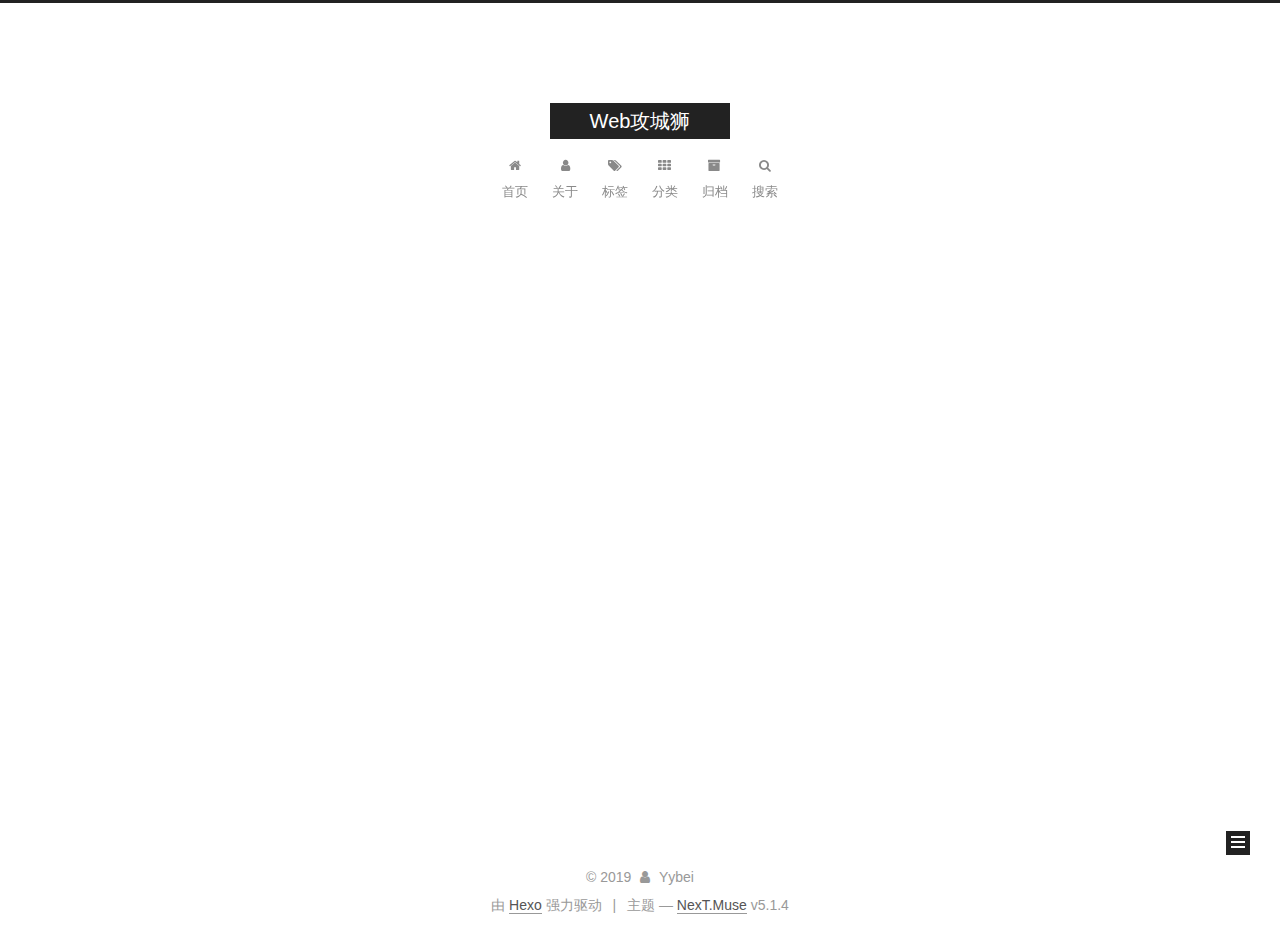
<file: archives/index.html>
<!DOCTYPE html>



  


<html class="theme-next muse use-motion" lang="zh-Hans">
<head><meta name="generator" content="Hexo 3.8.0">
  <meta charset="UTF-8">
<meta http-equiv="X-UA-Compatible" content="IE=edge">
<meta name="viewport" content="width=device-width, initial-scale=1, maximum-scale=1">
<meta name="theme-color" content="#222">









<meta http-equiv="Cache-Control" content="no-transform">
<meta http-equiv="Cache-Control" content="no-siteapp">
















  
  
  <link href="/lib/fancybox/source/jquery.fancybox.css?v=2.1.5" rel="stylesheet" type="text/css">







<link href="/lib/font-awesome/css/font-awesome.min.css?v=4.6.2" rel="stylesheet" type="text/css">

<link href="/css/main.css?v=5.1.4" rel="stylesheet" type="text/css">


  <link rel="apple-touch-icon" sizes="180x180" href="/images/apple-touch-icon-next.png?v=5.1.4">


  <link rel="icon" type="image/png" sizes="32x32" href="/images/favicon-32x32-next.png?v=5.1.4">


  <link rel="icon" type="image/png" sizes="16x16" href="/images/favicon-16x16-next.png?v=5.1.4">


  <link rel="mask-icon" href="/images/logo.svg?v=5.1.4" color="#222">





  <meta name="keywords" content="Hexo, NexT">










<meta property="og:type" content="website">
<meta property="og:title" content="Web攻城狮">
<meta property="og:url" content="http://yoursite.com/archives/index.html">
<meta property="og:site_name" content="Web攻城狮">
<meta property="og:locale" content="zh-Hans">
<meta name="twitter:card" content="summary">
<meta name="twitter:title" content="Web攻城狮">



<script type="text/javascript" id="hexo.configurations">
  var NexT = window.NexT || {};
  var CONFIG = {
    root: '/',
    scheme: 'Muse',
    version: '5.1.4',
    sidebar: {"position":"left","display":"post","offset":12,"b2t":false,"scrollpercent":false,"onmobile":false},
    fancybox: true,
    tabs: true,
    motion: {"enable":true,"async":false,"transition":{"post_block":"fadeIn","post_header":"slideDownIn","post_body":"slideDownIn","coll_header":"slideLeftIn","sidebar":"slideUpIn"}},
    duoshuo: {
      userId: '0',
      author: '博主'
    },
    algolia: {
      applicationID: '',
      apiKey: '',
      indexName: '',
      hits: {"per_page":10},
      labels: {"input_placeholder":"Search for Posts","hits_empty":"We didn't find any results for the search: ${query}","hits_stats":"${hits} results found in ${time} ms"}
    }
  };
</script>



  <link rel="canonical" href="http://yoursite.com/archives/">





  <title>归档 | Web攻城狮</title>
  








</head>

<body itemscope itemtype="http://schema.org/WebPage" lang="zh-Hans">

  
  
    
  

  <div class="container sidebar-position-left page-archive">
    <div class="headband"></div>

    <header id="header" class="header" itemscope itemtype="http://schema.org/WPHeader">
      <div class="header-inner"><div class="site-brand-wrapper">
  <div class="site-meta ">
    

    <div class="custom-logo-site-title">
      <a href="/" class="brand" rel="start">
        <span class="logo-line-before"><i></i></span>
        <span class="site-title">Web攻城狮</span>
        <span class="logo-line-after"><i></i></span>
      </a>
    </div>
      
        <p class="site-subtitle"></p>
      
  </div>

  <div class="site-nav-toggle">
    <button>
      <span class="btn-bar"></span>
      <span class="btn-bar"></span>
      <span class="btn-bar"></span>
    </button>
  </div>
</div>

<nav class="site-nav">
  

  
    <ul id="menu" class="menu">
      
        
        <li class="menu-item menu-item-home">
          <a href="/" rel="section">
            
              <i class="menu-item-icon fa fa-fw fa-home"></i> <br>
            
            首页
          </a>
        </li>
      
        
        <li class="menu-item menu-item-about">
          <a href="/about/" rel="section">
            
              <i class="menu-item-icon fa fa-fw fa-user"></i> <br>
            
            关于
          </a>
        </li>
      
        
        <li class="menu-item menu-item-tags">
          <a href="/tags/" rel="section">
            
              <i class="menu-item-icon fa fa-fw fa-tags"></i> <br>
            
            标签
          </a>
        </li>
      
        
        <li class="menu-item menu-item-categories">
          <a href="/categories/" rel="section">
            
              <i class="menu-item-icon fa fa-fw fa-th"></i> <br>
            
            分类
          </a>
        </li>
      
        
        <li class="menu-item menu-item-archives">
          <a href="/archives/" rel="section">
            
              <i class="menu-item-icon fa fa-fw fa-archive"></i> <br>
            
            归档
          </a>
        </li>
      

      
        <li class="menu-item menu-item-search">
          
            <a href="javascript:;" class="popup-trigger">
          
            
              <i class="menu-item-icon fa fa-search fa-fw"></i> <br>
            
            搜索
          </a>
        </li>
      
    </ul>
  

  
    <div class="site-search">
      
  <div class="popup search-popup local-search-popup">
  <div class="local-search-header clearfix">
    <span class="search-icon">
      <i class="fa fa-search"></i>
    </span>
    <span class="popup-btn-close">
      <i class="fa fa-times-circle"></i>
    </span>
    <div class="local-search-input-wrapper">
      <input autocomplete="off" placeholder="搜索..." spellcheck="false" type="text" id="local-search-input">
    </div>
  </div>
  <div id="local-search-result"></div>
</div>



    </div>
  
</nav>



 </div>
    </header>

    <main id="main" class="main">
      <div class="main-inner">
        <div class="content-wrap">
          <div id="content" class="content">
            

  
  
  
  <div class="post-block archive">
    <div id="posts" class="posts-collapse">
      <span class="archive-move-on"></span>

      <span class="archive-page-counter">
        
        
        
          
        
        嗯..! 目前共计 4 篇日志。 继续努力。
      </span>

      

        
        
        

        
          
          <div class="collection-title">
            <h1 class="archive-year" id="archive-year-2019">2019</h1>
          </div>
        
        

        

  <article class="post post-type-normal" itemscope itemtype="http://schema.org/Article">
    <header class="post-header">

      <h2 class="post-title">
        
            <a class="post-title-link" href="/2019/04/19/PHP编码规范/" itemprop="url">
              
                <span itemprop="name">PHP实用核心技术视频教程(一)-PHP编码规范</span>
              
            </a>
        
      </h2>

      <div class="post-meta">
        <time class="post-time" itemprop="dateCreated" datetime="2019-04-19T16:20:40+08:00" content="2019-04-19">
          04-19
        </time>
      </div>

    </header>
  </article>



      

        
        
        

        
        

        

  <article class="post post-type-normal" itemscope itemtype="http://schema.org/Article">
    <header class="post-header">

      <h2 class="post-title">
        
            <a class="post-title-link" href="/2019/04/19/PHP语法糖/" itemprop="url">
              
                <span itemprop="name">PHP实用核心技术视频教程(二)-PHP语法糖</span>
              
            </a>
        
      </h2>

      <div class="post-meta">
        <time class="post-time" itemprop="dateCreated" datetime="2019-04-19T16:20:40+08:00" content="2019-04-19">
          04-19
        </time>
      </div>

    </header>
  </article>



      

        
        
        

        
        

        

  <article class="post post-type-normal" itemscope itemtype="http://schema.org/Article">
    <header class="post-header">

      <h2 class="post-title">
        
            <a class="post-title-link" href="/2019/04/19/Suhosin介绍与安装/" itemprop="url">
              
                <span itemprop="name">PHP实用核心技术视频教程(三)-利用Sohusin提高PHP系统的安全性</span>
              
            </a>
        
      </h2>

      <div class="post-meta">
        <time class="post-time" itemprop="dateCreated" datetime="2019-04-19T16:20:40+08:00" content="2019-04-19">
          04-19
        </time>
      </div>

    </header>
  </article>



      

        
        
        

        
        

        

  <article class="post post-type-normal" itemscope itemtype="http://schema.org/Article">
    <header class="post-header">

      <h2 class="post-title">
        
            <a class="post-title-link" href="/2019/04/19/hello-world/" itemprop="url">
              
                <span itemprop="name">Hello World</span>
              
            </a>
        
      </h2>

      <div class="post-meta">
        <time class="post-time" itemprop="dateCreated" datetime="2019-04-19T14:49:30+08:00" content="2019-04-19">
          04-19
        </time>
      </div>

    </header>
  </article>



      

    </div>
  </div>
  
  
  

  



          </div>
          


          

        </div>
        
          
  
  <div class="sidebar-toggle">
    <div class="sidebar-toggle-line-wrap">
      <span class="sidebar-toggle-line sidebar-toggle-line-first"></span>
      <span class="sidebar-toggle-line sidebar-toggle-line-middle"></span>
      <span class="sidebar-toggle-line sidebar-toggle-line-last"></span>
    </div>
  </div>

  <aside id="sidebar" class="sidebar">
    
    <div class="sidebar-inner">

      

      

      <section class="site-overview-wrap sidebar-panel sidebar-panel-active">
        <div class="site-overview">
          <div class="site-author motion-element" itemprop="author" itemscope itemtype="http://schema.org/Person">
            
              <p class="site-author-name" itemprop="name">Yybei</p>
              <p class="site-description motion-element" itemprop="description"></p>
          </div>

          <nav class="site-state motion-element">

            
              <div class="site-state-item site-state-posts">
              
                <a href="/archives/">
              
                  <span class="site-state-item-count">4</span>
                  <span class="site-state-item-name">日志</span>
                </a>
              </div>
            

            

            

          </nav>

          

          

          
          

          
          

          

        </div>
      </section>

      

      

    </div>
  </aside>


        
      </div>
    </main>

    <footer id="footer" class="footer">
      <div class="footer-inner">
        <div class="copyright">&copy; <span itemprop="copyrightYear">2019</span>
  <span class="with-love">
    <i class="fa fa-user"></i>
  </span>
  <span class="author" itemprop="copyrightHolder">Yybei</span>

  
</div>


  <div class="powered-by">由 <a class="theme-link" target="_blank" href="https://hexo.io">Hexo</a> 强力驱动</div>



  <span class="post-meta-divider">|</span>



  <div class="theme-info">主题 &mdash; <a class="theme-link" target="_blank" href="https://github.com/iissnan/hexo-theme-next">NexT.Muse</a> v5.1.4</div>




        







        
      </div>
    </footer>

    
      <div class="back-to-top">
        <i class="fa fa-arrow-up"></i>
        
      </div>
    

    

  </div>

  

<script type="text/javascript">
  if (Object.prototype.toString.call(window.Promise) !== '[object Function]') {
    window.Promise = null;
  }
</script>









  












  
  
    <script type="text/javascript" src="/lib/jquery/index.js?v=2.1.3"></script>
  

  
  
    <script type="text/javascript" src="/lib/fastclick/lib/fastclick.min.js?v=1.0.6"></script>
  

  
  
    <script type="text/javascript" src="/lib/jquery_lazyload/jquery.lazyload.js?v=1.9.7"></script>
  

  
  
    <script type="text/javascript" src="/lib/velocity/velocity.min.js?v=1.2.1"></script>
  

  
  
    <script type="text/javascript" src="/lib/velocity/velocity.ui.min.js?v=1.2.1"></script>
  

  
  
    <script type="text/javascript" src="/lib/fancybox/source/jquery.fancybox.pack.js?v=2.1.5"></script>
  


  


  <script type="text/javascript" src="/js/src/utils.js?v=5.1.4"></script>

  <script type="text/javascript" src="/js/src/motion.js?v=5.1.4"></script>



  
  

  

  


  <script type="text/javascript" src="/js/src/bootstrap.js?v=5.1.4"></script>



  


  




	





  





  












  

  <script type="text/javascript">
    // Popup Window;
    var isfetched = false;
    var isXml = true;
    // Search DB path;
    var search_path = "search.xml";
    if (search_path.length === 0) {
      search_path = "search.xml";
    } else if (/json$/i.test(search_path)) {
      isXml = false;
    }
    var path = "/" + search_path;
    // monitor main search box;

    var onPopupClose = function (e) {
      $('.popup').hide();
      $('#local-search-input').val('');
      $('.search-result-list').remove();
      $('#no-result').remove();
      $(".local-search-pop-overlay").remove();
      $('body').css('overflow', '');
    }

    function proceedsearch() {
      $("body")
        .append('<div class="search-popup-overlay local-search-pop-overlay"></div>')
        .css('overflow', 'hidden');
      $('.search-popup-overlay').click(onPopupClose);
      $('.popup').toggle();
      var $localSearchInput = $('#local-search-input');
      $localSearchInput.attr("autocapitalize", "none");
      $localSearchInput.attr("autocorrect", "off");
      $localSearchInput.focus();
    }

    // search function;
    var searchFunc = function(path, search_id, content_id) {
      'use strict';

      // start loading animation
      $("body")
        .append('<div class="search-popup-overlay local-search-pop-overlay">' +
          '<div id="search-loading-icon">' +
          '<i class="fa fa-spinner fa-pulse fa-5x fa-fw"></i>' +
          '</div>' +
          '</div>')
        .css('overflow', 'hidden');
      $("#search-loading-icon").css('margin', '20% auto 0 auto').css('text-align', 'center');

      $.ajax({
        url: path,
        dataType: isXml ? "xml" : "json",
        async: true,
        success: function(res) {
          // get the contents from search data
          isfetched = true;
          $('.popup').detach().appendTo('.header-inner');
          var datas = isXml ? $("entry", res).map(function() {
            return {
              title: $("title", this).text(),
              content: $("content",this).text(),
              url: $("url" , this).text()
            };
          }).get() : res;
          var input = document.getElementById(search_id);
          var resultContent = document.getElementById(content_id);
          var inputEventFunction = function() {
            var searchText = input.value.trim().toLowerCase();
            var keywords = searchText.split(/[\s\-]+/);
            if (keywords.length > 1) {
              keywords.push(searchText);
            }
            var resultItems = [];
            if (searchText.length > 0) {
              // perform local searching
              datas.forEach(function(data) {
                var isMatch = false;
                var hitCount = 0;
                var searchTextCount = 0;
                var title = data.title.trim();
                var titleInLowerCase = title.toLowerCase();
                var content = data.content.trim().replace(/<[^>]+>/g,"");
                var contentInLowerCase = content.toLowerCase();
                var articleUrl = decodeURIComponent(data.url);
                var indexOfTitle = [];
                var indexOfContent = [];
                // only match articles with not empty titles
                if(title != '') {
                  keywords.forEach(function(keyword) {
                    function getIndexByWord(word, text, caseSensitive) {
                      var wordLen = word.length;
                      if (wordLen === 0) {
                        return [];
                      }
                      var startPosition = 0, position = [], index = [];
                      if (!caseSensitive) {
                        text = text.toLowerCase();
                        word = word.toLowerCase();
                      }
                      while ((position = text.indexOf(word, startPosition)) > -1) {
                        index.push({position: position, word: word});
                        startPosition = position + wordLen;
                      }
                      return index;
                    }

                    indexOfTitle = indexOfTitle.concat(getIndexByWord(keyword, titleInLowerCase, false));
                    indexOfContent = indexOfContent.concat(getIndexByWord(keyword, contentInLowerCase, false));
                  });
                  if (indexOfTitle.length > 0 || indexOfContent.length > 0) {
                    isMatch = true;
                    hitCount = indexOfTitle.length + indexOfContent.length;
                  }
                }

                // show search results

                if (isMatch) {
                  // sort index by position of keyword

                  [indexOfTitle, indexOfContent].forEach(function (index) {
                    index.sort(function (itemLeft, itemRight) {
                      if (itemRight.position !== itemLeft.position) {
                        return itemRight.position - itemLeft.position;
                      } else {
                        return itemLeft.word.length - itemRight.word.length;
                      }
                    });
                  });

                  // merge hits into slices

                  function mergeIntoSlice(text, start, end, index) {
                    var item = index[index.length - 1];
                    var position = item.position;
                    var word = item.word;
                    var hits = [];
                    var searchTextCountInSlice = 0;
                    while (position + word.length <= end && index.length != 0) {
                      if (word === searchText) {
                        searchTextCountInSlice++;
                      }
                      hits.push({position: position, length: word.length});
                      var wordEnd = position + word.length;

                      // move to next position of hit

                      index.pop();
                      while (index.length != 0) {
                        item = index[index.length - 1];
                        position = item.position;
                        word = item.word;
                        if (wordEnd > position) {
                          index.pop();
                        } else {
                          break;
                        }
                      }
                    }
                    searchTextCount += searchTextCountInSlice;
                    return {
                      hits: hits,
                      start: start,
                      end: end,
                      searchTextCount: searchTextCountInSlice
                    };
                  }

                  var slicesOfTitle = [];
                  if (indexOfTitle.length != 0) {
                    slicesOfTitle.push(mergeIntoSlice(title, 0, title.length, indexOfTitle));
                  }

                  var slicesOfContent = [];
                  while (indexOfContent.length != 0) {
                    var item = indexOfContent[indexOfContent.length - 1];
                    var position = item.position;
                    var word = item.word;
                    // cut out 100 characters
                    var start = position - 20;
                    var end = position + 80;
                    if(start < 0){
                      start = 0;
                    }
                    if (end < position + word.length) {
                      end = position + word.length;
                    }
                    if(end > content.length){
                      end = content.length;
                    }
                    slicesOfContent.push(mergeIntoSlice(content, start, end, indexOfContent));
                  }

                  // sort slices in content by search text's count and hits' count

                  slicesOfContent.sort(function (sliceLeft, sliceRight) {
                    if (sliceLeft.searchTextCount !== sliceRight.searchTextCount) {
                      return sliceRight.searchTextCount - sliceLeft.searchTextCount;
                    } else if (sliceLeft.hits.length !== sliceRight.hits.length) {
                      return sliceRight.hits.length - sliceLeft.hits.length;
                    } else {
                      return sliceLeft.start - sliceRight.start;
                    }
                  });

                  // select top N slices in content

                  var upperBound = parseInt('1');
                  if (upperBound >= 0) {
                    slicesOfContent = slicesOfContent.slice(0, upperBound);
                  }

                  // highlight title and content

                  function highlightKeyword(text, slice) {
                    var result = '';
                    var prevEnd = slice.start;
                    slice.hits.forEach(function (hit) {
                      result += text.substring(prevEnd, hit.position);
                      var end = hit.position + hit.length;
                      result += '<b class="search-keyword">' + text.substring(hit.position, end) + '</b>';
                      prevEnd = end;
                    });
                    result += text.substring(prevEnd, slice.end);
                    return result;
                  }

                  var resultItem = '';

                  if (slicesOfTitle.length != 0) {
                    resultItem += "<li><a href='" + articleUrl + "' class='search-result-title'>" + highlightKeyword(title, slicesOfTitle[0]) + "</a>";
                  } else {
                    resultItem += "<li><a href='" + articleUrl + "' class='search-result-title'>" + title + "</a>";
                  }

                  slicesOfContent.forEach(function (slice) {
                    resultItem += "<a href='" + articleUrl + "'>" +
                      "<p class=\"search-result\">" + highlightKeyword(content, slice) +
                      "...</p>" + "</a>";
                  });

                  resultItem += "</li>";
                  resultItems.push({
                    item: resultItem,
                    searchTextCount: searchTextCount,
                    hitCount: hitCount,
                    id: resultItems.length
                  });
                }
              })
            };
            if (keywords.length === 1 && keywords[0] === "") {
              resultContent.innerHTML = '<div id="no-result"><i class="fa fa-search fa-5x" /></div>'
            } else if (resultItems.length === 0) {
              resultContent.innerHTML = '<div id="no-result"><i class="fa fa-frown-o fa-5x" /></div>'
            } else {
              resultItems.sort(function (resultLeft, resultRight) {
                if (resultLeft.searchTextCount !== resultRight.searchTextCount) {
                  return resultRight.searchTextCount - resultLeft.searchTextCount;
                } else if (resultLeft.hitCount !== resultRight.hitCount) {
                  return resultRight.hitCount - resultLeft.hitCount;
                } else {
                  return resultRight.id - resultLeft.id;
                }
              });
              var searchResultList = '<ul class=\"search-result-list\">';
              resultItems.forEach(function (result) {
                searchResultList += result.item;
              })
              searchResultList += "</ul>";
              resultContent.innerHTML = searchResultList;
            }
          }

          if ('auto' === 'auto') {
            input.addEventListener('input', inputEventFunction);
          } else {
            $('.search-icon').click(inputEventFunction);
            input.addEventListener('keypress', function (event) {
              if (event.keyCode === 13) {
                inputEventFunction();
              }
            });
          }

          // remove loading animation
          $(".local-search-pop-overlay").remove();
          $('body').css('overflow', '');

          proceedsearch();
        }
      });
    }

    // handle and trigger popup window;
    $('.popup-trigger').click(function(e) {
      e.stopPropagation();
      if (isfetched === false) {
        searchFunc(path, 'local-search-input', 'local-search-result');
      } else {
        proceedsearch();
      };
    });

    $('.popup-btn-close').click(onPopupClose);
    $('.popup').click(function(e){
      e.stopPropagation();
    });
    $(document).on('keyup', function (event) {
      var shouldDismissSearchPopup = event.which === 27 &&
        $('.search-popup').is(':visible');
      if (shouldDismissSearchPopup) {
        onPopupClose();
      }
    });
  </script>





  

  

  

  
  

  

  

  

</body>
</html>
</file>
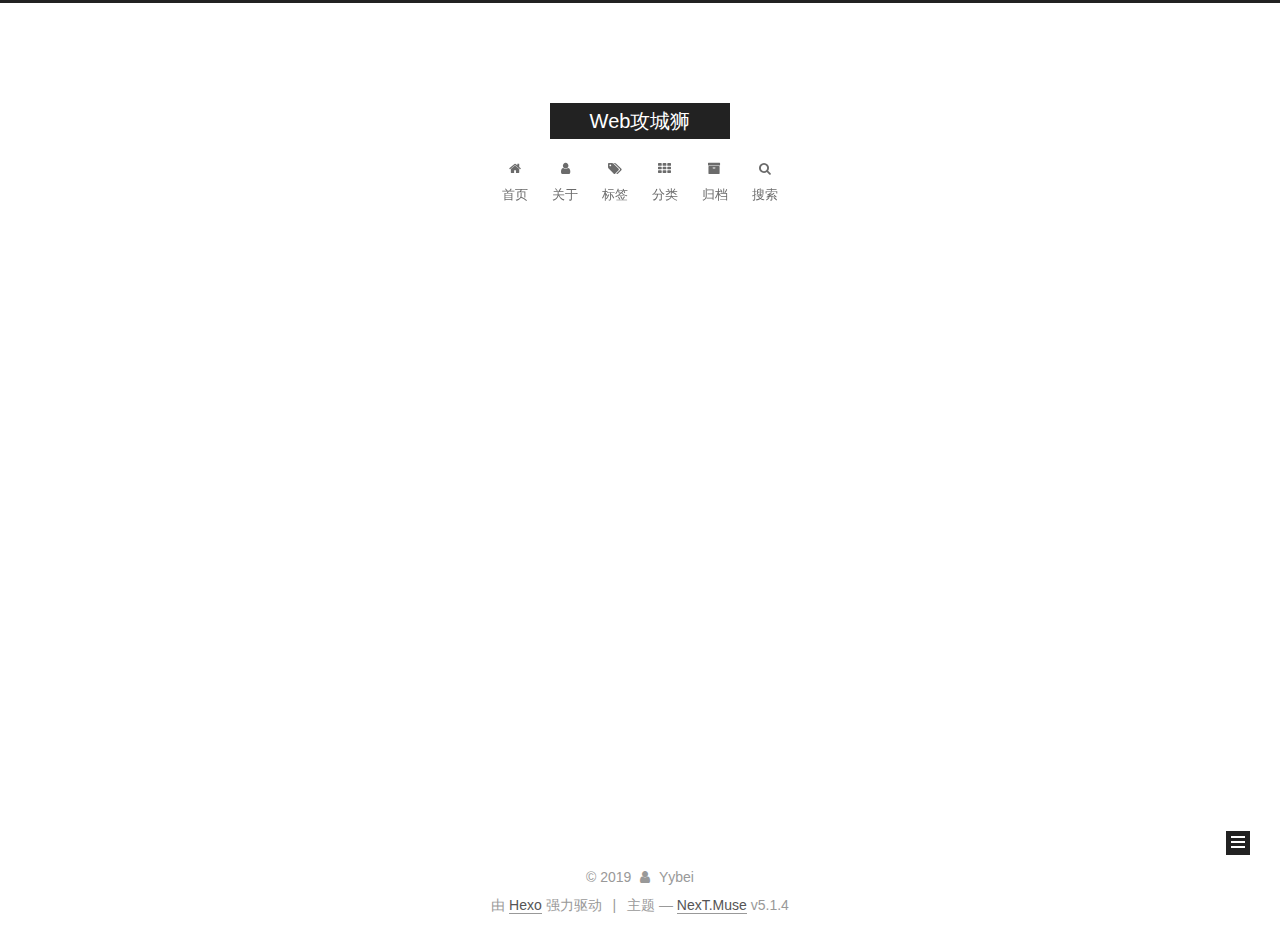
<file: archives/2019/index.html>
<!DOCTYPE html>



  


<html class="theme-next muse use-motion" lang="zh-Hans">
<head><meta name="generator" content="Hexo 3.8.0">
  <meta charset="UTF-8">
<meta http-equiv="X-UA-Compatible" content="IE=edge">
<meta name="viewport" content="width=device-width, initial-scale=1, maximum-scale=1">
<meta name="theme-color" content="#222">









<meta http-equiv="Cache-Control" content="no-transform">
<meta http-equiv="Cache-Control" content="no-siteapp">
















  
  
  <link href="/lib/fancybox/source/jquery.fancybox.css?v=2.1.5" rel="stylesheet" type="text/css">







<link href="/lib/font-awesome/css/font-awesome.min.css?v=4.6.2" rel="stylesheet" type="text/css">

<link href="/css/main.css?v=5.1.4" rel="stylesheet" type="text/css">


  <link rel="apple-touch-icon" sizes="180x180" href="/images/apple-touch-icon-next.png?v=5.1.4">


  <link rel="icon" type="image/png" sizes="32x32" href="/images/favicon-32x32-next.png?v=5.1.4">


  <link rel="icon" type="image/png" sizes="16x16" href="/images/favicon-16x16-next.png?v=5.1.4">


  <link rel="mask-icon" href="/images/logo.svg?v=5.1.4" color="#222">





  <meta name="keywords" content="Hexo, NexT">










<meta property="og:type" content="website">
<meta property="og:title" content="Web攻城狮">
<meta property="og:url" content="http://yoursite.com/archives/2019/index.html">
<meta property="og:site_name" content="Web攻城狮">
<meta property="og:locale" content="zh-Hans">
<meta name="twitter:card" content="summary">
<meta name="twitter:title" content="Web攻城狮">



<script type="text/javascript" id="hexo.configurations">
  var NexT = window.NexT || {};
  var CONFIG = {
    root: '/',
    scheme: 'Muse',
    version: '5.1.4',
    sidebar: {"position":"left","display":"post","offset":12,"b2t":false,"scrollpercent":false,"onmobile":false},
    fancybox: true,
    tabs: true,
    motion: {"enable":true,"async":false,"transition":{"post_block":"fadeIn","post_header":"slideDownIn","post_body":"slideDownIn","coll_header":"slideLeftIn","sidebar":"slideUpIn"}},
    duoshuo: {
      userId: '0',
      author: '博主'
    },
    algolia: {
      applicationID: '',
      apiKey: '',
      indexName: '',
      hits: {"per_page":10},
      labels: {"input_placeholder":"Search for Posts","hits_empty":"We didn't find any results for the search: ${query}","hits_stats":"${hits} results found in ${time} ms"}
    }
  };
</script>



  <link rel="canonical" href="http://yoursite.com/archives/2019/">





  <title>归档 | Web攻城狮</title>
  








</head>

<body itemscope itemtype="http://schema.org/WebPage" lang="zh-Hans">

  
  
    
  

  <div class="container sidebar-position-left page-archive">
    <div class="headband"></div>

    <header id="header" class="header" itemscope itemtype="http://schema.org/WPHeader">
      <div class="header-inner"><div class="site-brand-wrapper">
  <div class="site-meta ">
    

    <div class="custom-logo-site-title">
      <a href="/" class="brand" rel="start">
        <span class="logo-line-before"><i></i></span>
        <span class="site-title">Web攻城狮</span>
        <span class="logo-line-after"><i></i></span>
      </a>
    </div>
      
        <p class="site-subtitle"></p>
      
  </div>

  <div class="site-nav-toggle">
    <button>
      <span class="btn-bar"></span>
      <span class="btn-bar"></span>
      <span class="btn-bar"></span>
    </button>
  </div>
</div>

<nav class="site-nav">
  

  
    <ul id="menu" class="menu">
      
        
        <li class="menu-item menu-item-home">
          <a href="/" rel="section">
            
              <i class="menu-item-icon fa fa-fw fa-home"></i> <br>
            
            首页
          </a>
        </li>
      
        
        <li class="menu-item menu-item-about">
          <a href="/about/" rel="section">
            
              <i class="menu-item-icon fa fa-fw fa-user"></i> <br>
            
            关于
          </a>
        </li>
      
        
        <li class="menu-item menu-item-tags">
          <a href="/tags/" rel="section">
            
              <i class="menu-item-icon fa fa-fw fa-tags"></i> <br>
            
            标签
          </a>
        </li>
      
        
        <li class="menu-item menu-item-categories">
          <a href="/categories/" rel="section">
            
              <i class="menu-item-icon fa fa-fw fa-th"></i> <br>
            
            分类
          </a>
        </li>
      
        
        <li class="menu-item menu-item-archives">
          <a href="/archives/" rel="section">
            
              <i class="menu-item-icon fa fa-fw fa-archive"></i> <br>
            
            归档
          </a>
        </li>
      

      
        <li class="menu-item menu-item-search">
          
            <a href="javascript:;" class="popup-trigger">
          
            
              <i class="menu-item-icon fa fa-search fa-fw"></i> <br>
            
            搜索
          </a>
        </li>
      
    </ul>
  

  
    <div class="site-search">
      
  <div class="popup search-popup local-search-popup">
  <div class="local-search-header clearfix">
    <span class="search-icon">
      <i class="fa fa-search"></i>
    </span>
    <span class="popup-btn-close">
      <i class="fa fa-times-circle"></i>
    </span>
    <div class="local-search-input-wrapper">
      <input autocomplete="off" placeholder="搜索..." spellcheck="false" type="text" id="local-search-input">
    </div>
  </div>
  <div id="local-search-result"></div>
</div>



    </div>
  
</nav>



 </div>
    </header>

    <main id="main" class="main">
      <div class="main-inner">
        <div class="content-wrap">
          <div id="content" class="content">
            

  
  
  
  <div class="post-block archive">
    <div id="posts" class="posts-collapse">
      <span class="archive-move-on"></span>

      <span class="archive-page-counter">
        
        
        
          
        
        嗯..! 目前共计 4 篇日志。 继续努力。
      </span>

      

        
        
        

        
          
          <div class="collection-title">
            <h1 class="archive-year" id="archive-year-2019">2019</h1>
          </div>
        
        

        

  <article class="post post-type-normal" itemscope itemtype="http://schema.org/Article">
    <header class="post-header">

      <h2 class="post-title">
        
            <a class="post-title-link" href="/2019/04/19/PHP编码规范/" itemprop="url">
              
                <span itemprop="name">PHP实用核心技术视频教程(一)-PHP编码规范</span>
              
            </a>
        
      </h2>

      <div class="post-meta">
        <time class="post-time" itemprop="dateCreated" datetime="2019-04-19T16:20:40+08:00" content="2019-04-19">
          04-19
        </time>
      </div>

    </header>
  </article>



      

        
        
        

        
        

        

  <article class="post post-type-normal" itemscope itemtype="http://schema.org/Article">
    <header class="post-header">

      <h2 class="post-title">
        
            <a class="post-title-link" href="/2019/04/19/PHP语法糖/" itemprop="url">
              
                <span itemprop="name">PHP实用核心技术视频教程(二)-PHP语法糖</span>
              
            </a>
        
      </h2>

      <div class="post-meta">
        <time class="post-time" itemprop="dateCreated" datetime="2019-04-19T16:20:40+08:00" content="2019-04-19">
          04-19
        </time>
      </div>

    </header>
  </article>



      

        
        
        

        
        

        

  <article class="post post-type-normal" itemscope itemtype="http://schema.org/Article">
    <header class="post-header">

      <h2 class="post-title">
        
            <a class="post-title-link" href="/2019/04/19/Suhosin介绍与安装/" itemprop="url">
              
                <span itemprop="name">PHP实用核心技术视频教程(三)-利用Sohusin提高PHP系统的安全性</span>
              
            </a>
        
      </h2>

      <div class="post-meta">
        <time class="post-time" itemprop="dateCreated" datetime="2019-04-19T16:20:40+08:00" content="2019-04-19">
          04-19
        </time>
      </div>

    </header>
  </article>



      

        
        
        

        
        

        

  <article class="post post-type-normal" itemscope itemtype="http://schema.org/Article">
    <header class="post-header">

      <h2 class="post-title">
        
            <a class="post-title-link" href="/2019/04/19/hello-world/" itemprop="url">
              
                <span itemprop="name">Hello World</span>
              
            </a>
        
      </h2>

      <div class="post-meta">
        <time class="post-time" itemprop="dateCreated" datetime="2019-04-19T14:49:30+08:00" content="2019-04-19">
          04-19
        </time>
      </div>

    </header>
  </article>



      

    </div>
  </div>
  
  
  

  



          </div>
          


          

        </div>
        
          
  
  <div class="sidebar-toggle">
    <div class="sidebar-toggle-line-wrap">
      <span class="sidebar-toggle-line sidebar-toggle-line-first"></span>
      <span class="sidebar-toggle-line sidebar-toggle-line-middle"></span>
      <span class="sidebar-toggle-line sidebar-toggle-line-last"></span>
    </div>
  </div>

  <aside id="sidebar" class="sidebar">
    
    <div class="sidebar-inner">

      

      

      <section class="site-overview-wrap sidebar-panel sidebar-panel-active">
        <div class="site-overview">
          <div class="site-author motion-element" itemprop="author" itemscope itemtype="http://schema.org/Person">
            
              <p class="site-author-name" itemprop="name">Yybei</p>
              <p class="site-description motion-element" itemprop="description"></p>
          </div>

          <nav class="site-state motion-element">

            
              <div class="site-state-item site-state-posts">
              
                <a href="/archives/">
              
                  <span class="site-state-item-count">4</span>
                  <span class="site-state-item-name">日志</span>
                </a>
              </div>
            

            

            

          </nav>

          

          

          
          

          
          

          

        </div>
      </section>

      

      

    </div>
  </aside>


        
      </div>
    </main>

    <footer id="footer" class="footer">
      <div class="footer-inner">
        <div class="copyright">&copy; <span itemprop="copyrightYear">2019</span>
  <span class="with-love">
    <i class="fa fa-user"></i>
  </span>
  <span class="author" itemprop="copyrightHolder">Yybei</span>

  
</div>


  <div class="powered-by">由 <a class="theme-link" target="_blank" href="https://hexo.io">Hexo</a> 强力驱动</div>



  <span class="post-meta-divider">|</span>



  <div class="theme-info">主题 &mdash; <a class="theme-link" target="_blank" href="https://github.com/iissnan/hexo-theme-next">NexT.Muse</a> v5.1.4</div>




        







        
      </div>
    </footer>

    
      <div class="back-to-top">
        <i class="fa fa-arrow-up"></i>
        
      </div>
    

    

  </div>

  

<script type="text/javascript">
  if (Object.prototype.toString.call(window.Promise) !== '[object Function]') {
    window.Promise = null;
  }
</script>









  












  
  
    <script type="text/javascript" src="/lib/jquery/index.js?v=2.1.3"></script>
  

  
  
    <script type="text/javascript" src="/lib/fastclick/lib/fastclick.min.js?v=1.0.6"></script>
  

  
  
    <script type="text/javascript" src="/lib/jquery_lazyload/jquery.lazyload.js?v=1.9.7"></script>
  

  
  
    <script type="text/javascript" src="/lib/velocity/velocity.min.js?v=1.2.1"></script>
  

  
  
    <script type="text/javascript" src="/lib/velocity/velocity.ui.min.js?v=1.2.1"></script>
  

  
  
    <script type="text/javascript" src="/lib/fancybox/source/jquery.fancybox.pack.js?v=2.1.5"></script>
  


  


  <script type="text/javascript" src="/js/src/utils.js?v=5.1.4"></script>

  <script type="text/javascript" src="/js/src/motion.js?v=5.1.4"></script>



  
  

  

  


  <script type="text/javascript" src="/js/src/bootstrap.js?v=5.1.4"></script>



  


  




	





  





  












  

  <script type="text/javascript">
    // Popup Window;
    var isfetched = false;
    var isXml = true;
    // Search DB path;
    var search_path = "search.xml";
    if (search_path.length === 0) {
      search_path = "search.xml";
    } else if (/json$/i.test(search_path)) {
      isXml = false;
    }
    var path = "/" + search_path;
    // monitor main search box;

    var onPopupClose = function (e) {
      $('.popup').hide();
      $('#local-search-input').val('');
      $('.search-result-list').remove();
      $('#no-result').remove();
      $(".local-search-pop-overlay").remove();
      $('body').css('overflow', '');
    }

    function proceedsearch() {
      $("body")
        .append('<div class="search-popup-overlay local-search-pop-overlay"></div>')
        .css('overflow', 'hidden');
      $('.search-popup-overlay').click(onPopupClose);
      $('.popup').toggle();
      var $localSearchInput = $('#local-search-input');
      $localSearchInput.attr("autocapitalize", "none");
      $localSearchInput.attr("autocorrect", "off");
      $localSearchInput.focus();
    }

    // search function;
    var searchFunc = function(path, search_id, content_id) {
      'use strict';

      // start loading animation
      $("body")
        .append('<div class="search-popup-overlay local-search-pop-overlay">' +
          '<div id="search-loading-icon">' +
          '<i class="fa fa-spinner fa-pulse fa-5x fa-fw"></i>' +
          '</div>' +
          '</div>')
        .css('overflow', 'hidden');
      $("#search-loading-icon").css('margin', '20% auto 0 auto').css('text-align', 'center');

      $.ajax({
        url: path,
        dataType: isXml ? "xml" : "json",
        async: true,
        success: function(res) {
          // get the contents from search data
          isfetched = true;
          $('.popup').detach().appendTo('.header-inner');
          var datas = isXml ? $("entry", res).map(function() {
            return {
              title: $("title", this).text(),
              content: $("content",this).text(),
              url: $("url" , this).text()
            };
          }).get() : res;
          var input = document.getElementById(search_id);
          var resultContent = document.getElementById(content_id);
          var inputEventFunction = function() {
            var searchText = input.value.trim().toLowerCase();
            var keywords = searchText.split(/[\s\-]+/);
            if (keywords.length > 1) {
              keywords.push(searchText);
            }
            var resultItems = [];
            if (searchText.length > 0) {
              // perform local searching
              datas.forEach(function(data) {
                var isMatch = false;
                var hitCount = 0;
                var searchTextCount = 0;
                var title = data.title.trim();
                var titleInLowerCase = title.toLowerCase();
                var content = data.content.trim().replace(/<[^>]+>/g,"");
                var contentInLowerCase = content.toLowerCase();
                var articleUrl = decodeURIComponent(data.url);
                var indexOfTitle = [];
                var indexOfContent = [];
                // only match articles with not empty titles
                if(title != '') {
                  keywords.forEach(function(keyword) {
                    function getIndexByWord(word, text, caseSensitive) {
                      var wordLen = word.length;
                      if (wordLen === 0) {
                        return [];
                      }
                      var startPosition = 0, position = [], index = [];
                      if (!caseSensitive) {
                        text = text.toLowerCase();
                        word = word.toLowerCase();
                      }
                      while ((position = text.indexOf(word, startPosition)) > -1) {
                        index.push({position: position, word: word});
                        startPosition = position + wordLen;
                      }
                      return index;
                    }

                    indexOfTitle = indexOfTitle.concat(getIndexByWord(keyword, titleInLowerCase, false));
                    indexOfContent = indexOfContent.concat(getIndexByWord(keyword, contentInLowerCase, false));
                  });
                  if (indexOfTitle.length > 0 || indexOfContent.length > 0) {
                    isMatch = true;
                    hitCount = indexOfTitle.length + indexOfContent.length;
                  }
                }

                // show search results

                if (isMatch) {
                  // sort index by position of keyword

                  [indexOfTitle, indexOfContent].forEach(function (index) {
                    index.sort(function (itemLeft, itemRight) {
                      if (itemRight.position !== itemLeft.position) {
                        return itemRight.position - itemLeft.position;
                      } else {
                        return itemLeft.word.length - itemRight.word.length;
                      }
                    });
                  });

                  // merge hits into slices

                  function mergeIntoSlice(text, start, end, index) {
                    var item = index[index.length - 1];
                    var position = item.position;
                    var word = item.word;
                    var hits = [];
                    var searchTextCountInSlice = 0;
                    while (position + word.length <= end && index.length != 0) {
                      if (word === searchText) {
                        searchTextCountInSlice++;
                      }
                      hits.push({position: position, length: word.length});
                      var wordEnd = position + word.length;

                      // move to next position of hit

                      index.pop();
                      while (index.length != 0) {
                        item = index[index.length - 1];
                        position = item.position;
                        word = item.word;
                        if (wordEnd > position) {
                          index.pop();
                        } else {
                          break;
                        }
                      }
                    }
                    searchTextCount += searchTextCountInSlice;
                    return {
                      hits: hits,
                      start: start,
                      end: end,
                      searchTextCount: searchTextCountInSlice
                    };
                  }

                  var slicesOfTitle = [];
                  if (indexOfTitle.length != 0) {
                    slicesOfTitle.push(mergeIntoSlice(title, 0, title.length, indexOfTitle));
                  }

                  var slicesOfContent = [];
                  while (indexOfContent.length != 0) {
                    var item = indexOfContent[indexOfContent.length - 1];
                    var position = item.position;
                    var word = item.word;
                    // cut out 100 characters
                    var start = position - 20;
                    var end = position + 80;
                    if(start < 0){
                      start = 0;
                    }
                    if (end < position + word.length) {
                      end = position + word.length;
                    }
                    if(end > content.length){
                      end = content.length;
                    }
                    slicesOfContent.push(mergeIntoSlice(content, start, end, indexOfContent));
                  }

                  // sort slices in content by search text's count and hits' count

                  slicesOfContent.sort(function (sliceLeft, sliceRight) {
                    if (sliceLeft.searchTextCount !== sliceRight.searchTextCount) {
                      return sliceRight.searchTextCount - sliceLeft.searchTextCount;
                    } else if (sliceLeft.hits.length !== sliceRight.hits.length) {
                      return sliceRight.hits.length - sliceLeft.hits.length;
                    } else {
                      return sliceLeft.start - sliceRight.start;
                    }
                  });

                  // select top N slices in content

                  var upperBound = parseInt('1');
                  if (upperBound >= 0) {
                    slicesOfContent = slicesOfContent.slice(0, upperBound);
                  }

                  // highlight title and content

                  function highlightKeyword(text, slice) {
                    var result = '';
                    var prevEnd = slice.start;
                    slice.hits.forEach(function (hit) {
                      result += text.substring(prevEnd, hit.position);
                      var end = hit.position + hit.length;
                      result += '<b class="search-keyword">' + text.substring(hit.position, end) + '</b>';
                      prevEnd = end;
                    });
                    result += text.substring(prevEnd, slice.end);
                    return result;
                  }

                  var resultItem = '';

                  if (slicesOfTitle.length != 0) {
                    resultItem += "<li><a href='" + articleUrl + "' class='search-result-title'>" + highlightKeyword(title, slicesOfTitle[0]) + "</a>";
                  } else {
                    resultItem += "<li><a href='" + articleUrl + "' class='search-result-title'>" + title + "</a>";
                  }

                  slicesOfContent.forEach(function (slice) {
                    resultItem += "<a href='" + articleUrl + "'>" +
                      "<p class=\"search-result\">" + highlightKeyword(content, slice) +
                      "...</p>" + "</a>";
                  });

                  resultItem += "</li>";
                  resultItems.push({
                    item: resultItem,
                    searchTextCount: searchTextCount,
                    hitCount: hitCount,
                    id: resultItems.length
                  });
                }
              })
            };
            if (keywords.length === 1 && keywords[0] === "") {
              resultContent.innerHTML = '<div id="no-result"><i class="fa fa-search fa-5x" /></div>'
            } else if (resultItems.length === 0) {
              resultContent.innerHTML = '<div id="no-result"><i class="fa fa-frown-o fa-5x" /></div>'
            } else {
              resultItems.sort(function (resultLeft, resultRight) {
                if (resultLeft.searchTextCount !== resultRight.searchTextCount) {
                  return resultRight.searchTextCount - resultLeft.searchTextCount;
                } else if (resultLeft.hitCount !== resultRight.hitCount) {
                  return resultRight.hitCount - resultLeft.hitCount;
                } else {
                  return resultRight.id - resultLeft.id;
                }
              });
              var searchResultList = '<ul class=\"search-result-list\">';
              resultItems.forEach(function (result) {
                searchResultList += result.item;
              })
              searchResultList += "</ul>";
              resultContent.innerHTML = searchResultList;
            }
          }

          if ('auto' === 'auto') {
            input.addEventListener('input', inputEventFunction);
          } else {
            $('.search-icon').click(inputEventFunction);
            input.addEventListener('keypress', function (event) {
              if (event.keyCode === 13) {
                inputEventFunction();
              }
            });
          }

          // remove loading animation
          $(".local-search-pop-overlay").remove();
          $('body').css('overflow', '');

          proceedsearch();
        }
      });
    }

    // handle and trigger popup window;
    $('.popup-trigger').click(function(e) {
      e.stopPropagation();
      if (isfetched === false) {
        searchFunc(path, 'local-search-input', 'local-search-result');
      } else {
        proceedsearch();
      };
    });

    $('.popup-btn-close').click(onPopupClose);
    $('.popup').click(function(e){
      e.stopPropagation();
    });
    $(document).on('keyup', function (event) {
      var shouldDismissSearchPopup = event.which === 27 &&
        $('.search-popup').is(':visible');
      if (shouldDismissSearchPopup) {
        onPopupClose();
      }
    });
  </script>





  

  

  

  
  

  

  

  

</body>
</html>
</file>
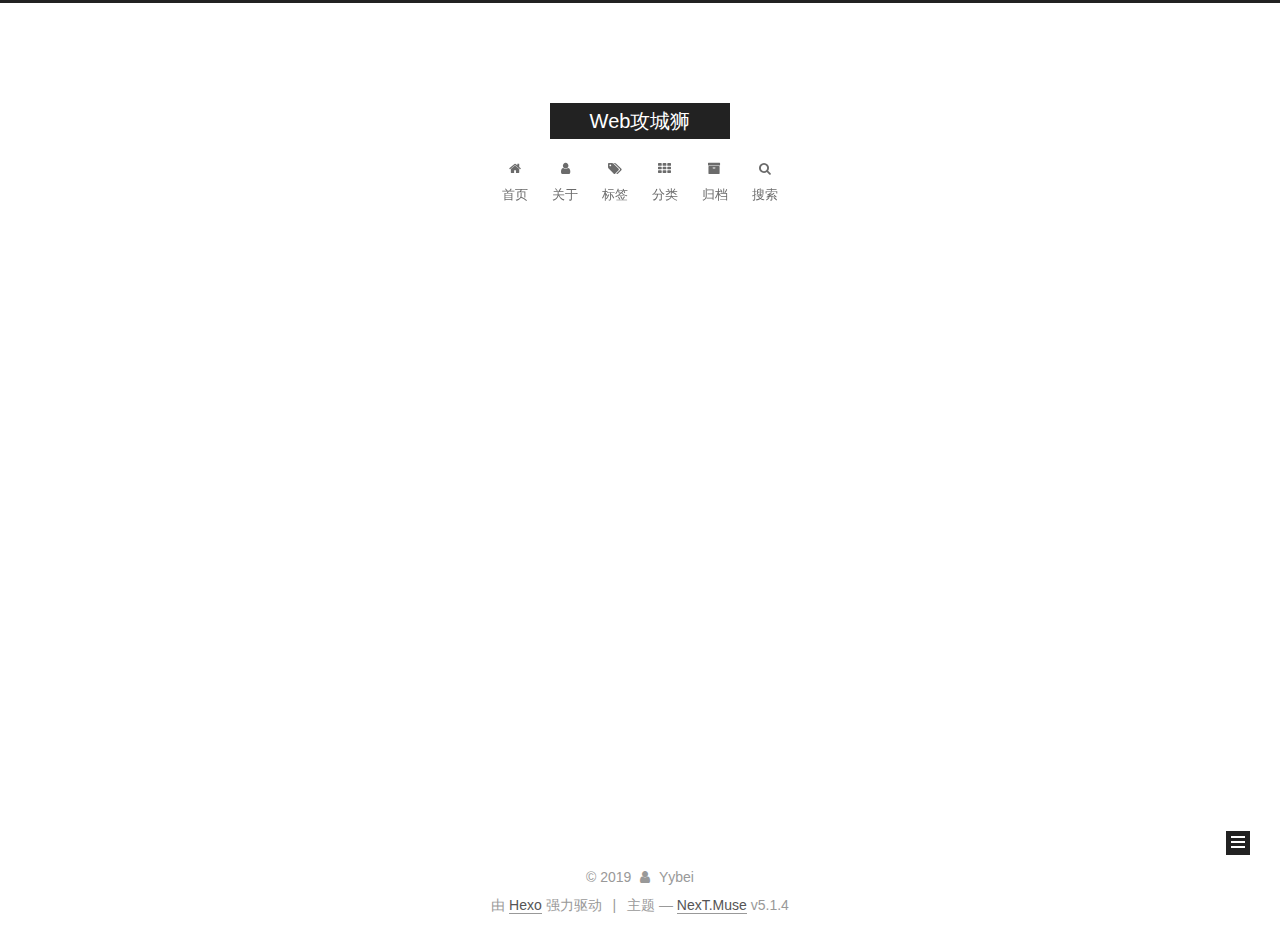
<file: archives/2019/04/index.html>
<!DOCTYPE html>



  


<html class="theme-next muse use-motion" lang="zh-Hans">
<head><meta name="generator" content="Hexo 3.8.0">
  <meta charset="UTF-8">
<meta http-equiv="X-UA-Compatible" content="IE=edge">
<meta name="viewport" content="width=device-width, initial-scale=1, maximum-scale=1">
<meta name="theme-color" content="#222">









<meta http-equiv="Cache-Control" content="no-transform">
<meta http-equiv="Cache-Control" content="no-siteapp">
















  
  
  <link href="/lib/fancybox/source/jquery.fancybox.css?v=2.1.5" rel="stylesheet" type="text/css">







<link href="/lib/font-awesome/css/font-awesome.min.css?v=4.6.2" rel="stylesheet" type="text/css">

<link href="/css/main.css?v=5.1.4" rel="stylesheet" type="text/css">


  <link rel="apple-touch-icon" sizes="180x180" href="/images/apple-touch-icon-next.png?v=5.1.4">


  <link rel="icon" type="image/png" sizes="32x32" href="/images/favicon-32x32-next.png?v=5.1.4">


  <link rel="icon" type="image/png" sizes="16x16" href="/images/favicon-16x16-next.png?v=5.1.4">


  <link rel="mask-icon" href="/images/logo.svg?v=5.1.4" color="#222">





  <meta name="keywords" content="Hexo, NexT">










<meta property="og:type" content="website">
<meta property="og:title" content="Web攻城狮">
<meta property="og:url" content="http://yoursite.com/archives/2019/04/index.html">
<meta property="og:site_name" content="Web攻城狮">
<meta property="og:locale" content="zh-Hans">
<meta name="twitter:card" content="summary">
<meta name="twitter:title" content="Web攻城狮">



<script type="text/javascript" id="hexo.configurations">
  var NexT = window.NexT || {};
  var CONFIG = {
    root: '/',
    scheme: 'Muse',
    version: '5.1.4',
    sidebar: {"position":"left","display":"post","offset":12,"b2t":false,"scrollpercent":false,"onmobile":false},
    fancybox: true,
    tabs: true,
    motion: {"enable":true,"async":false,"transition":{"post_block":"fadeIn","post_header":"slideDownIn","post_body":"slideDownIn","coll_header":"slideLeftIn","sidebar":"slideUpIn"}},
    duoshuo: {
      userId: '0',
      author: '博主'
    },
    algolia: {
      applicationID: '',
      apiKey: '',
      indexName: '',
      hits: {"per_page":10},
      labels: {"input_placeholder":"Search for Posts","hits_empty":"We didn't find any results for the search: ${query}","hits_stats":"${hits} results found in ${time} ms"}
    }
  };
</script>



  <link rel="canonical" href="http://yoursite.com/archives/2019/04/">





  <title>归档 | Web攻城狮</title>
  








</head>

<body itemscope itemtype="http://schema.org/WebPage" lang="zh-Hans">

  
  
    
  

  <div class="container sidebar-position-left page-archive">
    <div class="headband"></div>

    <header id="header" class="header" itemscope itemtype="http://schema.org/WPHeader">
      <div class="header-inner"><div class="site-brand-wrapper">
  <div class="site-meta ">
    

    <div class="custom-logo-site-title">
      <a href="/" class="brand" rel="start">
        <span class="logo-line-before"><i></i></span>
        <span class="site-title">Web攻城狮</span>
        <span class="logo-line-after"><i></i></span>
      </a>
    </div>
      
        <p class="site-subtitle"></p>
      
  </div>

  <div class="site-nav-toggle">
    <button>
      <span class="btn-bar"></span>
      <span class="btn-bar"></span>
      <span class="btn-bar"></span>
    </button>
  </div>
</div>

<nav class="site-nav">
  

  
    <ul id="menu" class="menu">
      
        
        <li class="menu-item menu-item-home">
          <a href="/" rel="section">
            
              <i class="menu-item-icon fa fa-fw fa-home"></i> <br>
            
            首页
          </a>
        </li>
      
        
        <li class="menu-item menu-item-about">
          <a href="/about/" rel="section">
            
              <i class="menu-item-icon fa fa-fw fa-user"></i> <br>
            
            关于
          </a>
        </li>
      
        
        <li class="menu-item menu-item-tags">
          <a href="/tags/" rel="section">
            
              <i class="menu-item-icon fa fa-fw fa-tags"></i> <br>
            
            标签
          </a>
        </li>
      
        
        <li class="menu-item menu-item-categories">
          <a href="/categories/" rel="section">
            
              <i class="menu-item-icon fa fa-fw fa-th"></i> <br>
            
            分类
          </a>
        </li>
      
        
        <li class="menu-item menu-item-archives">
          <a href="/archives/" rel="section">
            
              <i class="menu-item-icon fa fa-fw fa-archive"></i> <br>
            
            归档
          </a>
        </li>
      

      
        <li class="menu-item menu-item-search">
          
            <a href="javascript:;" class="popup-trigger">
          
            
              <i class="menu-item-icon fa fa-search fa-fw"></i> <br>
            
            搜索
          </a>
        </li>
      
    </ul>
  

  
    <div class="site-search">
      
  <div class="popup search-popup local-search-popup">
  <div class="local-search-header clearfix">
    <span class="search-icon">
      <i class="fa fa-search"></i>
    </span>
    <span class="popup-btn-close">
      <i class="fa fa-times-circle"></i>
    </span>
    <div class="local-search-input-wrapper">
      <input autocomplete="off" placeholder="搜索..." spellcheck="false" type="text" id="local-search-input">
    </div>
  </div>
  <div id="local-search-result"></div>
</div>



    </div>
  
</nav>



 </div>
    </header>

    <main id="main" class="main">
      <div class="main-inner">
        <div class="content-wrap">
          <div id="content" class="content">
            

  
  
  
  <div class="post-block archive">
    <div id="posts" class="posts-collapse">
      <span class="archive-move-on"></span>

      <span class="archive-page-counter">
        
        
        
          
        
        嗯..! 目前共计 4 篇日志。 继续努力。
      </span>

      

        
        
        

        
          
          <div class="collection-title">
            <h1 class="archive-year" id="archive-year-2019">2019</h1>
          </div>
        
        

        

  <article class="post post-type-normal" itemscope itemtype="http://schema.org/Article">
    <header class="post-header">

      <h2 class="post-title">
        
            <a class="post-title-link" href="/2019/04/19/PHP编码规范/" itemprop="url">
              
                <span itemprop="name">PHP实用核心技术视频教程(一)-PHP编码规范</span>
              
            </a>
        
      </h2>

      <div class="post-meta">
        <time class="post-time" itemprop="dateCreated" datetime="2019-04-19T16:20:40+08:00" content="2019-04-19">
          04-19
        </time>
      </div>

    </header>
  </article>



      

        
        
        

        
        

        

  <article class="post post-type-normal" itemscope itemtype="http://schema.org/Article">
    <header class="post-header">

      <h2 class="post-title">
        
            <a class="post-title-link" href="/2019/04/19/PHP语法糖/" itemprop="url">
              
                <span itemprop="name">PHP实用核心技术视频教程(二)-PHP语法糖</span>
              
            </a>
        
      </h2>

      <div class="post-meta">
        <time class="post-time" itemprop="dateCreated" datetime="2019-04-19T16:20:40+08:00" content="2019-04-19">
          04-19
        </time>
      </div>

    </header>
  </article>



      

        
        
        

        
        

        

  <article class="post post-type-normal" itemscope itemtype="http://schema.org/Article">
    <header class="post-header">

      <h2 class="post-title">
        
            <a class="post-title-link" href="/2019/04/19/Suhosin介绍与安装/" itemprop="url">
              
                <span itemprop="name">PHP实用核心技术视频教程(三)-利用Sohusin提高PHP系统的安全性</span>
              
            </a>
        
      </h2>

      <div class="post-meta">
        <time class="post-time" itemprop="dateCreated" datetime="2019-04-19T16:20:40+08:00" content="2019-04-19">
          04-19
        </time>
      </div>

    </header>
  </article>



      

        
        
        

        
        

        

  <article class="post post-type-normal" itemscope itemtype="http://schema.org/Article">
    <header class="post-header">

      <h2 class="post-title">
        
            <a class="post-title-link" href="/2019/04/19/hello-world/" itemprop="url">
              
                <span itemprop="name">Hello World</span>
              
            </a>
        
      </h2>

      <div class="post-meta">
        <time class="post-time" itemprop="dateCreated" datetime="2019-04-19T14:49:30+08:00" content="2019-04-19">
          04-19
        </time>
      </div>

    </header>
  </article>



      

    </div>
  </div>
  
  
  

  



          </div>
          


          

        </div>
        
          
  
  <div class="sidebar-toggle">
    <div class="sidebar-toggle-line-wrap">
      <span class="sidebar-toggle-line sidebar-toggle-line-first"></span>
      <span class="sidebar-toggle-line sidebar-toggle-line-middle"></span>
      <span class="sidebar-toggle-line sidebar-toggle-line-last"></span>
    </div>
  </div>

  <aside id="sidebar" class="sidebar">
    
    <div class="sidebar-inner">

      

      

      <section class="site-overview-wrap sidebar-panel sidebar-panel-active">
        <div class="site-overview">
          <div class="site-author motion-element" itemprop="author" itemscope itemtype="http://schema.org/Person">
            
              <p class="site-author-name" itemprop="name">Yybei</p>
              <p class="site-description motion-element" itemprop="description"></p>
          </div>

          <nav class="site-state motion-element">

            
              <div class="site-state-item site-state-posts">
              
                <a href="/archives/">
              
                  <span class="site-state-item-count">4</span>
                  <span class="site-state-item-name">日志</span>
                </a>
              </div>
            

            

            

          </nav>

          

          

          
          

          
          

          

        </div>
      </section>

      

      

    </div>
  </aside>


        
      </div>
    </main>

    <footer id="footer" class="footer">
      <div class="footer-inner">
        <div class="copyright">&copy; <span itemprop="copyrightYear">2019</span>
  <span class="with-love">
    <i class="fa fa-user"></i>
  </span>
  <span class="author" itemprop="copyrightHolder">Yybei</span>

  
</div>


  <div class="powered-by">由 <a class="theme-link" target="_blank" href="https://hexo.io">Hexo</a> 强力驱动</div>



  <span class="post-meta-divider">|</span>



  <div class="theme-info">主题 &mdash; <a class="theme-link" target="_blank" href="https://github.com/iissnan/hexo-theme-next">NexT.Muse</a> v5.1.4</div>




        







        
      </div>
    </footer>

    
      <div class="back-to-top">
        <i class="fa fa-arrow-up"></i>
        
      </div>
    

    

  </div>

  

<script type="text/javascript">
  if (Object.prototype.toString.call(window.Promise) !== '[object Function]') {
    window.Promise = null;
  }
</script>









  












  
  
    <script type="text/javascript" src="/lib/jquery/index.js?v=2.1.3"></script>
  

  
  
    <script type="text/javascript" src="/lib/fastclick/lib/fastclick.min.js?v=1.0.6"></script>
  

  
  
    <script type="text/javascript" src="/lib/jquery_lazyload/jquery.lazyload.js?v=1.9.7"></script>
  

  
  
    <script type="text/javascript" src="/lib/velocity/velocity.min.js?v=1.2.1"></script>
  

  
  
    <script type="text/javascript" src="/lib/velocity/velocity.ui.min.js?v=1.2.1"></script>
  

  
  
    <script type="text/javascript" src="/lib/fancybox/source/jquery.fancybox.pack.js?v=2.1.5"></script>
  


  


  <script type="text/javascript" src="/js/src/utils.js?v=5.1.4"></script>

  <script type="text/javascript" src="/js/src/motion.js?v=5.1.4"></script>



  
  

  

  


  <script type="text/javascript" src="/js/src/bootstrap.js?v=5.1.4"></script>



  


  




	





  





  












  

  <script type="text/javascript">
    // Popup Window;
    var isfetched = false;
    var isXml = true;
    // Search DB path;
    var search_path = "search.xml";
    if (search_path.length === 0) {
      search_path = "search.xml";
    } else if (/json$/i.test(search_path)) {
      isXml = false;
    }
    var path = "/" + search_path;
    // monitor main search box;

    var onPopupClose = function (e) {
      $('.popup').hide();
      $('#local-search-input').val('');
      $('.search-result-list').remove();
      $('#no-result').remove();
      $(".local-search-pop-overlay").remove();
      $('body').css('overflow', '');
    }

    function proceedsearch() {
      $("body")
        .append('<div class="search-popup-overlay local-search-pop-overlay"></div>')
        .css('overflow', 'hidden');
      $('.search-popup-overlay').click(onPopupClose);
      $('.popup').toggle();
      var $localSearchInput = $('#local-search-input');
      $localSearchInput.attr("autocapitalize", "none");
      $localSearchInput.attr("autocorrect", "off");
      $localSearchInput.focus();
    }

    // search function;
    var searchFunc = function(path, search_id, content_id) {
      'use strict';

      // start loading animation
      $("body")
        .append('<div class="search-popup-overlay local-search-pop-overlay">' +
          '<div id="search-loading-icon">' +
          '<i class="fa fa-spinner fa-pulse fa-5x fa-fw"></i>' +
          '</div>' +
          '</div>')
        .css('overflow', 'hidden');
      $("#search-loading-icon").css('margin', '20% auto 0 auto').css('text-align', 'center');

      $.ajax({
        url: path,
        dataType: isXml ? "xml" : "json",
        async: true,
        success: function(res) {
          // get the contents from search data
          isfetched = true;
          $('.popup').detach().appendTo('.header-inner');
          var datas = isXml ? $("entry", res).map(function() {
            return {
              title: $("title", this).text(),
              content: $("content",this).text(),
              url: $("url" , this).text()
            };
          }).get() : res;
          var input = document.getElementById(search_id);
          var resultContent = document.getElementById(content_id);
          var inputEventFunction = function() {
            var searchText = input.value.trim().toLowerCase();
            var keywords = searchText.split(/[\s\-]+/);
            if (keywords.length > 1) {
              keywords.push(searchText);
            }
            var resultItems = [];
            if (searchText.length > 0) {
              // perform local searching
              datas.forEach(function(data) {
                var isMatch = false;
                var hitCount = 0;
                var searchTextCount = 0;
                var title = data.title.trim();
                var titleInLowerCase = title.toLowerCase();
                var content = data.content.trim().replace(/<[^>]+>/g,"");
                var contentInLowerCase = content.toLowerCase();
                var articleUrl = decodeURIComponent(data.url);
                var indexOfTitle = [];
                var indexOfContent = [];
                // only match articles with not empty titles
                if(title != '') {
                  keywords.forEach(function(keyword) {
                    function getIndexByWord(word, text, caseSensitive) {
                      var wordLen = word.length;
                      if (wordLen === 0) {
                        return [];
                      }
                      var startPosition = 0, position = [], index = [];
                      if (!caseSensitive) {
                        text = text.toLowerCase();
                        word = word.toLowerCase();
                      }
                      while ((position = text.indexOf(word, startPosition)) > -1) {
                        index.push({position: position, word: word});
                        startPosition = position + wordLen;
                      }
                      return index;
                    }

                    indexOfTitle = indexOfTitle.concat(getIndexByWord(keyword, titleInLowerCase, false));
                    indexOfContent = indexOfContent.concat(getIndexByWord(keyword, contentInLowerCase, false));
                  });
                  if (indexOfTitle.length > 0 || indexOfContent.length > 0) {
                    isMatch = true;
                    hitCount = indexOfTitle.length + indexOfContent.length;
                  }
                }

                // show search results

                if (isMatch) {
                  // sort index by position of keyword

                  [indexOfTitle, indexOfContent].forEach(function (index) {
                    index.sort(function (itemLeft, itemRight) {
                      if (itemRight.position !== itemLeft.position) {
                        return itemRight.position - itemLeft.position;
                      } else {
                        return itemLeft.word.length - itemRight.word.length;
                      }
                    });
                  });

                  // merge hits into slices

                  function mergeIntoSlice(text, start, end, index) {
                    var item = index[index.length - 1];
                    var position = item.position;
                    var word = item.word;
                    var hits = [];
                    var searchTextCountInSlice = 0;
                    while (position + word.length <= end && index.length != 0) {
                      if (word === searchText) {
                        searchTextCountInSlice++;
                      }
                      hits.push({position: position, length: word.length});
                      var wordEnd = position + word.length;

                      // move to next position of hit

                      index.pop();
                      while (index.length != 0) {
                        item = index[index.length - 1];
                        position = item.position;
                        word = item.word;
                        if (wordEnd > position) {
                          index.pop();
                        } else {
                          break;
                        }
                      }
                    }
                    searchTextCount += searchTextCountInSlice;
                    return {
                      hits: hits,
                      start: start,
                      end: end,
                      searchTextCount: searchTextCountInSlice
                    };
                  }

                  var slicesOfTitle = [];
                  if (indexOfTitle.length != 0) {
                    slicesOfTitle.push(mergeIntoSlice(title, 0, title.length, indexOfTitle));
                  }

                  var slicesOfContent = [];
                  while (indexOfContent.length != 0) {
                    var item = indexOfContent[indexOfContent.length - 1];
                    var position = item.position;
                    var word = item.word;
                    // cut out 100 characters
                    var start = position - 20;
                    var end = position + 80;
                    if(start < 0){
                      start = 0;
                    }
                    if (end < position + word.length) {
                      end = position + word.length;
                    }
                    if(end > content.length){
                      end = content.length;
                    }
                    slicesOfContent.push(mergeIntoSlice(content, start, end, indexOfContent));
                  }

                  // sort slices in content by search text's count and hits' count

                  slicesOfContent.sort(function (sliceLeft, sliceRight) {
                    if (sliceLeft.searchTextCount !== sliceRight.searchTextCount) {
                      return sliceRight.searchTextCount - sliceLeft.searchTextCount;
                    } else if (sliceLeft.hits.length !== sliceRight.hits.length) {
                      return sliceRight.hits.length - sliceLeft.hits.length;
                    } else {
                      return sliceLeft.start - sliceRight.start;
                    }
                  });

                  // select top N slices in content

                  var upperBound = parseInt('1');
                  if (upperBound >= 0) {
                    slicesOfContent = slicesOfContent.slice(0, upperBound);
                  }

                  // highlight title and content

                  function highlightKeyword(text, slice) {
                    var result = '';
                    var prevEnd = slice.start;
                    slice.hits.forEach(function (hit) {
                      result += text.substring(prevEnd, hit.position);
                      var end = hit.position + hit.length;
                      result += '<b class="search-keyword">' + text.substring(hit.position, end) + '</b>';
                      prevEnd = end;
                    });
                    result += text.substring(prevEnd, slice.end);
                    return result;
                  }

                  var resultItem = '';

                  if (slicesOfTitle.length != 0) {
                    resultItem += "<li><a href='" + articleUrl + "' class='search-result-title'>" + highlightKeyword(title, slicesOfTitle[0]) + "</a>";
                  } else {
                    resultItem += "<li><a href='" + articleUrl + "' class='search-result-title'>" + title + "</a>";
                  }

                  slicesOfContent.forEach(function (slice) {
                    resultItem += "<a href='" + articleUrl + "'>" +
                      "<p class=\"search-result\">" + highlightKeyword(content, slice) +
                      "...</p>" + "</a>";
                  });

                  resultItem += "</li>";
                  resultItems.push({
                    item: resultItem,
                    searchTextCount: searchTextCount,
                    hitCount: hitCount,
                    id: resultItems.length
                  });
                }
              })
            };
            if (keywords.length === 1 && keywords[0] === "") {
              resultContent.innerHTML = '<div id="no-result"><i class="fa fa-search fa-5x" /></div>'
            } else if (resultItems.length === 0) {
              resultContent.innerHTML = '<div id="no-result"><i class="fa fa-frown-o fa-5x" /></div>'
            } else {
              resultItems.sort(function (resultLeft, resultRight) {
                if (resultLeft.searchTextCount !== resultRight.searchTextCount) {
                  return resultRight.searchTextCount - resultLeft.searchTextCount;
                } else if (resultLeft.hitCount !== resultRight.hitCount) {
                  return resultRight.hitCount - resultLeft.hitCount;
                } else {
                  return resultRight.id - resultLeft.id;
                }
              });
              var searchResultList = '<ul class=\"search-result-list\">';
              resultItems.forEach(function (result) {
                searchResultList += result.item;
              })
              searchResultList += "</ul>";
              resultContent.innerHTML = searchResultList;
            }
          }

          if ('auto' === 'auto') {
            input.addEventListener('input', inputEventFunction);
          } else {
            $('.search-icon').click(inputEventFunction);
            input.addEventListener('keypress', function (event) {
              if (event.keyCode === 13) {
                inputEventFunction();
              }
            });
          }

          // remove loading animation
          $(".local-search-pop-overlay").remove();
          $('body').css('overflow', '');

          proceedsearch();
        }
      });
    }

    // handle and trigger popup window;
    $('.popup-trigger').click(function(e) {
      e.stopPropagation();
      if (isfetched === false) {
        searchFunc(path, 'local-search-input', 'local-search-result');
      } else {
        proceedsearch();
      };
    });

    $('.popup-btn-close').click(onPopupClose);
    $('.popup').click(function(e){
      e.stopPropagation();
    });
    $(document).on('keyup', function (event) {
      var shouldDismissSearchPopup = event.which === 27 &&
        $('.search-popup').is(':visible');
      if (shouldDismissSearchPopup) {
        onPopupClose();
      }
    });
  </script>





  

  

  

  
  

  

  

  

</body>
</html>
</file>
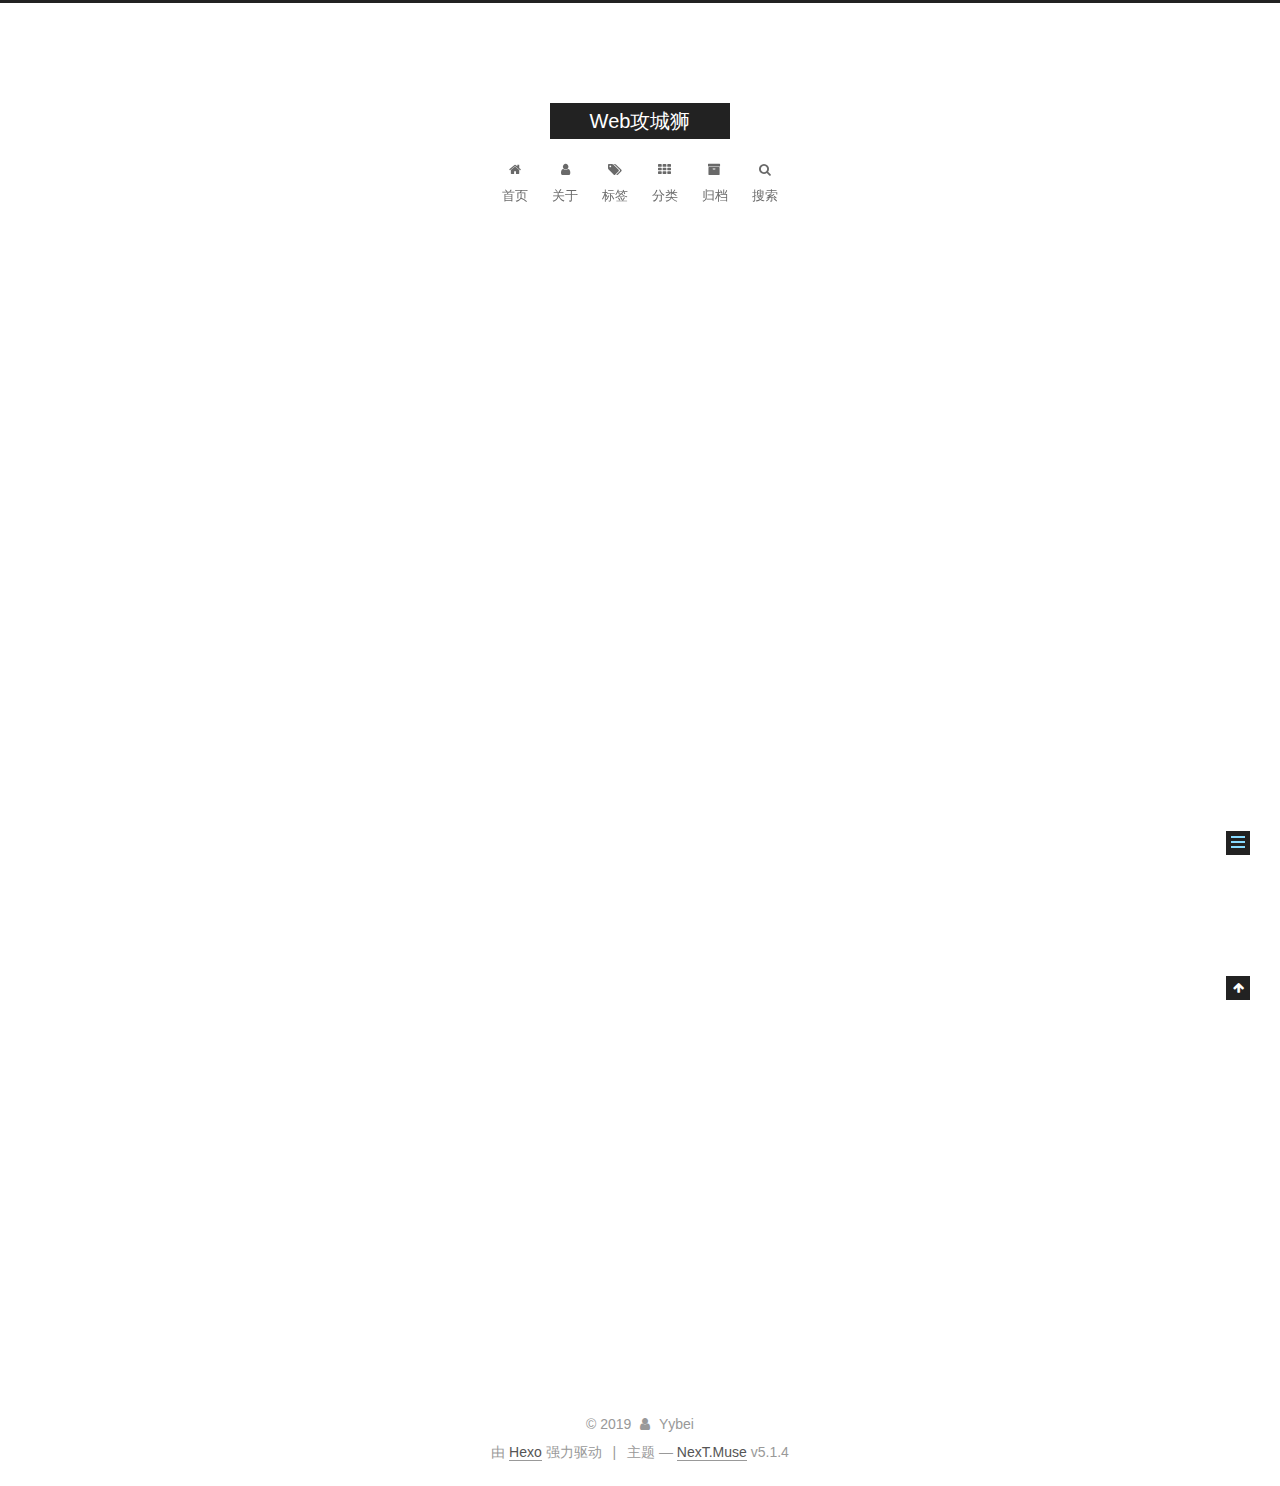
<file: 2019/04/19/hello-world/index.html>
<!DOCTYPE html>



  


<html class="theme-next muse use-motion" lang="zh-Hans">
<head><meta name="generator" content="Hexo 3.8.0">
  <meta charset="UTF-8">
<meta http-equiv="X-UA-Compatible" content="IE=edge">
<meta name="viewport" content="width=device-width, initial-scale=1, maximum-scale=1">
<meta name="theme-color" content="#222">









<meta http-equiv="Cache-Control" content="no-transform">
<meta http-equiv="Cache-Control" content="no-siteapp">
















  
  
  <link href="/lib/fancybox/source/jquery.fancybox.css?v=2.1.5" rel="stylesheet" type="text/css">







<link href="/lib/font-awesome/css/font-awesome.min.css?v=4.6.2" rel="stylesheet" type="text/css">

<link href="/css/main.css?v=5.1.4" rel="stylesheet" type="text/css">


  <link rel="apple-touch-icon" sizes="180x180" href="/images/apple-touch-icon-next.png?v=5.1.4">


  <link rel="icon" type="image/png" sizes="32x32" href="/images/favicon-32x32-next.png?v=5.1.4">


  <link rel="icon" type="image/png" sizes="16x16" href="/images/favicon-16x16-next.png?v=5.1.4">


  <link rel="mask-icon" href="/images/logo.svg?v=5.1.4" color="#222">





  <meta name="keywords" content="Hexo, NexT">










<meta name="description" content="Welcome to Hexo! This is your very first post. Check documentation for more info. If you get any problems when using Hexo, you can find the answer in troubleshooting or you can ask me on GitHub. Quick">
<meta property="og:type" content="article">
<meta property="og:title" content="Hello World">
<meta property="og:url" content="http://yoursite.com/2019/04/19/hello-world/index.html">
<meta property="og:site_name" content="Web攻城狮">
<meta property="og:description" content="Welcome to Hexo! This is your very first post. Check documentation for more info. If you get any problems when using Hexo, you can find the answer in troubleshooting or you can ask me on GitHub. Quick">
<meta property="og:locale" content="zh-Hans">
<meta property="og:updated_time" content="2019-04-22T03:41:54.040Z">
<meta name="twitter:card" content="summary">
<meta name="twitter:title" content="Hello World">
<meta name="twitter:description" content="Welcome to Hexo! This is your very first post. Check documentation for more info. If you get any problems when using Hexo, you can find the answer in troubleshooting or you can ask me on GitHub. Quick">



<script type="text/javascript" id="hexo.configurations">
  var NexT = window.NexT || {};
  var CONFIG = {
    root: '/',
    scheme: 'Muse',
    version: '5.1.4',
    sidebar: {"position":"left","display":"post","offset":12,"b2t":false,"scrollpercent":false,"onmobile":false},
    fancybox: true,
    tabs: true,
    motion: {"enable":true,"async":false,"transition":{"post_block":"fadeIn","post_header":"slideDownIn","post_body":"slideDownIn","coll_header":"slideLeftIn","sidebar":"slideUpIn"}},
    duoshuo: {
      userId: '0',
      author: '博主'
    },
    algolia: {
      applicationID: '',
      apiKey: '',
      indexName: '',
      hits: {"per_page":10},
      labels: {"input_placeholder":"Search for Posts","hits_empty":"We didn't find any results for the search: ${query}","hits_stats":"${hits} results found in ${time} ms"}
    }
  };
</script>



  <link rel="canonical" href="http://yoursite.com/2019/04/19/hello-world/">





  <title>Hello World | Web攻城狮</title>
  








</head>

<body itemscope itemtype="http://schema.org/WebPage" lang="zh-Hans">

  
  
    
  

  <div class="container sidebar-position-left page-post-detail">
    <div class="headband"></div>

    <header id="header" class="header" itemscope itemtype="http://schema.org/WPHeader">
      <div class="header-inner"><div class="site-brand-wrapper">
  <div class="site-meta ">
    

    <div class="custom-logo-site-title">
      <a href="/" class="brand" rel="start">
        <span class="logo-line-before"><i></i></span>
        <span class="site-title">Web攻城狮</span>
        <span class="logo-line-after"><i></i></span>
      </a>
    </div>
      
        <p class="site-subtitle"></p>
      
  </div>

  <div class="site-nav-toggle">
    <button>
      <span class="btn-bar"></span>
      <span class="btn-bar"></span>
      <span class="btn-bar"></span>
    </button>
  </div>
</div>

<nav class="site-nav">
  

  
    <ul id="menu" class="menu">
      
        
        <li class="menu-item menu-item-home">
          <a href="/" rel="section">
            
              <i class="menu-item-icon fa fa-fw fa-home"></i> <br>
            
            首页
          </a>
        </li>
      
        
        <li class="menu-item menu-item-about">
          <a href="/about/" rel="section">
            
              <i class="menu-item-icon fa fa-fw fa-user"></i> <br>
            
            关于
          </a>
        </li>
      
        
        <li class="menu-item menu-item-tags">
          <a href="/tags/" rel="section">
            
              <i class="menu-item-icon fa fa-fw fa-tags"></i> <br>
            
            标签
          </a>
        </li>
      
        
        <li class="menu-item menu-item-categories">
          <a href="/categories/" rel="section">
            
              <i class="menu-item-icon fa fa-fw fa-th"></i> <br>
            
            分类
          </a>
        </li>
      
        
        <li class="menu-item menu-item-archives">
          <a href="/archives/" rel="section">
            
              <i class="menu-item-icon fa fa-fw fa-archive"></i> <br>
            
            归档
          </a>
        </li>
      

      
        <li class="menu-item menu-item-search">
          
            <a href="javascript:;" class="popup-trigger">
          
            
              <i class="menu-item-icon fa fa-search fa-fw"></i> <br>
            
            搜索
          </a>
        </li>
      
    </ul>
  

  
    <div class="site-search">
      
  <div class="popup search-popup local-search-popup">
  <div class="local-search-header clearfix">
    <span class="search-icon">
      <i class="fa fa-search"></i>
    </span>
    <span class="popup-btn-close">
      <i class="fa fa-times-circle"></i>
    </span>
    <div class="local-search-input-wrapper">
      <input autocomplete="off" placeholder="搜索..." spellcheck="false" type="text" id="local-search-input">
    </div>
  </div>
  <div id="local-search-result"></div>
</div>



    </div>
  
</nav>



 </div>
    </header>

    <main id="main" class="main">
      <div class="main-inner">
        <div class="content-wrap">
          <div id="content" class="content">
            

  <div id="posts" class="posts-expand">
    

  

  
  
  

  <article class="post post-type-normal" itemscope itemtype="http://schema.org/Article">
  
  
  
  <div class="post-block">
    <link itemprop="mainEntityOfPage" href="http://yoursite.com/2019/04/19/hello-world/">

    <span hidden itemprop="author" itemscope itemtype="http://schema.org/Person">
      <meta itemprop="name" content="Yybei">
      <meta itemprop="description" content>
      <meta itemprop="image" content="/images/avatar.gif">
    </span>

    <span hidden itemprop="publisher" itemscope itemtype="http://schema.org/Organization">
      <meta itemprop="name" content="Web攻城狮">
    </span>

    
      <header class="post-header">

        
        
          <h1 class="post-title" itemprop="name headline">Hello World</h1>
        

        <div class="post-meta">
          <span class="post-time">
            
              <span class="post-meta-item-icon">
                <i class="fa fa-calendar-o"></i>
              </span>
              
                <span class="post-meta-item-text">发表于</span>
              
              <time title="创建于" itemprop="dateCreated datePublished" datetime="2019-04-19T14:49:30+08:00">
                2019-04-19
              </time>
            

            

            
          </span>

          

          
            
          

          
          

          

          

          

        </div>
      </header>
    

    
    
    
    <div class="post-body" itemprop="articleBody">

      
      

      
        <p>Welcome to <a href="https://hexo.io/" target="_blank" rel="noopener">Hexo</a>! This is your very first post. Check <a href="https://hexo.io/docs/" target="_blank" rel="noopener">documentation</a> for more info. If you get any problems when using Hexo, you can find the answer in <a href="https://hexo.io/docs/troubleshooting.html" target="_blank" rel="noopener">troubleshooting</a> or you can ask me on <a href="https://github.com/hexojs/hexo/issues" target="_blank" rel="noopener">GitHub</a>.</p>
<h2 id="Quick-Start"><a href="#Quick-Start" class="headerlink" title="Quick Start"></a>Quick Start</h2><h3 id="Create-a-new-post"><a href="#Create-a-new-post" class="headerlink" title="Create a new post"></a>Create a new post</h3><figure class="highlight bash"><table><tr><td class="gutter"><pre><span class="line">1</span><br></pre></td><td class="code"><pre><span class="line">$ hexo new <span class="string">"My New Post"</span></span><br></pre></td></tr></table></figure>
<p>More info: <a href="https://hexo.io/docs/writing.html" target="_blank" rel="noopener">Writing</a></p>
<h3 id="Run-server"><a href="#Run-server" class="headerlink" title="Run server"></a>Run server</h3><figure class="highlight bash"><table><tr><td class="gutter"><pre><span class="line">1</span><br></pre></td><td class="code"><pre><span class="line">$ hexo server</span><br></pre></td></tr></table></figure>
<p>More info: <a href="https://hexo.io/docs/server.html" target="_blank" rel="noopener">Server</a></p>
<h3 id="Generate-static-files"><a href="#Generate-static-files" class="headerlink" title="Generate static files"></a>Generate static files</h3><figure class="highlight bash"><table><tr><td class="gutter"><pre><span class="line">1</span><br></pre></td><td class="code"><pre><span class="line">$ hexo generate</span><br></pre></td></tr></table></figure>
<p>More info: <a href="https://hexo.io/docs/generating.html" target="_blank" rel="noopener">Generating</a></p>
<h3 id="Deploy-to-remote-sites"><a href="#Deploy-to-remote-sites" class="headerlink" title="Deploy to remote sites"></a>Deploy to remote sites</h3><figure class="highlight bash"><table><tr><td class="gutter"><pre><span class="line">1</span><br></pre></td><td class="code"><pre><span class="line">$ hexo deploy</span><br></pre></td></tr></table></figure>
<p>More info: <a href="https://hexo.io/docs/deployment.html" target="_blank" rel="noopener">Deployment</a></p>

      
    </div>
    
    
    

    

    

    

    <footer class="post-footer">
      

      
      
      

      
        <div class="post-nav">
          <div class="post-nav-next post-nav-item">
            
          </div>

          <span class="post-nav-divider"></span>

          <div class="post-nav-prev post-nav-item">
            
              <a href="/2019/04/19/Suhosin介绍与安装/" rel="prev" title="PHP实用核心技术视频教程(三)-利用Sohusin提高PHP系统的安全性">
                PHP实用核心技术视频教程(三)-利用Sohusin提高PHP系统的安全性 <i class="fa fa-chevron-right"></i>
              </a>
            
          </div>
        </div>
      

      
      
    </footer>
  </div>
  
  
  
  </article>



    <div class="post-spread">
      
    </div>
  </div>


          </div>
          


          

  



        </div>
        
          
  
  <div class="sidebar-toggle">
    <div class="sidebar-toggle-line-wrap">
      <span class="sidebar-toggle-line sidebar-toggle-line-first"></span>
      <span class="sidebar-toggle-line sidebar-toggle-line-middle"></span>
      <span class="sidebar-toggle-line sidebar-toggle-line-last"></span>
    </div>
  </div>

  <aside id="sidebar" class="sidebar">
    
    <div class="sidebar-inner">

      

      
        <ul class="sidebar-nav motion-element">
          <li class="sidebar-nav-toc sidebar-nav-active" data-target="post-toc-wrap">
            文章目录
          </li>
          <li class="sidebar-nav-overview" data-target="site-overview-wrap">
            站点概览
          </li>
        </ul>
      

      <section class="site-overview-wrap sidebar-panel">
        <div class="site-overview">
          <div class="site-author motion-element" itemprop="author" itemscope itemtype="http://schema.org/Person">
            
              <p class="site-author-name" itemprop="name">Yybei</p>
              <p class="site-description motion-element" itemprop="description"></p>
          </div>

          <nav class="site-state motion-element">

            
              <div class="site-state-item site-state-posts">
              
                <a href="/archives/">
              
                  <span class="site-state-item-count">4</span>
                  <span class="site-state-item-name">日志</span>
                </a>
              </div>
            

            

            

          </nav>

          

          

          
          

          
          

          

        </div>
      </section>

      
      <!--noindex-->
        <section class="post-toc-wrap motion-element sidebar-panel sidebar-panel-active">
          <div class="post-toc">

            
              
            

            
              <div class="post-toc-content"><ol class="nav"><li class="nav-item nav-level-2"><a class="nav-link" href="#Quick-Start"><span class="nav-number">1.</span> <span class="nav-text">Quick Start</span></a><ol class="nav-child"><li class="nav-item nav-level-3"><a class="nav-link" href="#Create-a-new-post"><span class="nav-number">1.1.</span> <span class="nav-text">Create a new post</span></a></li><li class="nav-item nav-level-3"><a class="nav-link" href="#Run-server"><span class="nav-number">1.2.</span> <span class="nav-text">Run server</span></a></li><li class="nav-item nav-level-3"><a class="nav-link" href="#Generate-static-files"><span class="nav-number">1.3.</span> <span class="nav-text">Generate static files</span></a></li><li class="nav-item nav-level-3"><a class="nav-link" href="#Deploy-to-remote-sites"><span class="nav-number">1.4.</span> <span class="nav-text">Deploy to remote sites</span></a></li></ol></li></ol></div>
            

          </div>
        </section>
      <!--/noindex-->
      

      

    </div>
  </aside>


        
      </div>
    </main>

    <footer id="footer" class="footer">
      <div class="footer-inner">
        <div class="copyright">&copy; <span itemprop="copyrightYear">2019</span>
  <span class="with-love">
    <i class="fa fa-user"></i>
  </span>
  <span class="author" itemprop="copyrightHolder">Yybei</span>

  
</div>


  <div class="powered-by">由 <a class="theme-link" target="_blank" href="https://hexo.io">Hexo</a> 强力驱动</div>



  <span class="post-meta-divider">|</span>



  <div class="theme-info">主题 &mdash; <a class="theme-link" target="_blank" href="https://github.com/iissnan/hexo-theme-next">NexT.Muse</a> v5.1.4</div>




        







        
      </div>
    </footer>

    
      <div class="back-to-top">
        <i class="fa fa-arrow-up"></i>
        
      </div>
    

    

  </div>

  

<script type="text/javascript">
  if (Object.prototype.toString.call(window.Promise) !== '[object Function]') {
    window.Promise = null;
  }
</script>









  












  
  
    <script type="text/javascript" src="/lib/jquery/index.js?v=2.1.3"></script>
  

  
  
    <script type="text/javascript" src="/lib/fastclick/lib/fastclick.min.js?v=1.0.6"></script>
  

  
  
    <script type="text/javascript" src="/lib/jquery_lazyload/jquery.lazyload.js?v=1.9.7"></script>
  

  
  
    <script type="text/javascript" src="/lib/velocity/velocity.min.js?v=1.2.1"></script>
  

  
  
    <script type="text/javascript" src="/lib/velocity/velocity.ui.min.js?v=1.2.1"></script>
  

  
  
    <script type="text/javascript" src="/lib/fancybox/source/jquery.fancybox.pack.js?v=2.1.5"></script>
  


  


  <script type="text/javascript" src="/js/src/utils.js?v=5.1.4"></script>

  <script type="text/javascript" src="/js/src/motion.js?v=5.1.4"></script>



  
  

  
  <script type="text/javascript" src="/js/src/scrollspy.js?v=5.1.4"></script>
<script type="text/javascript" src="/js/src/post-details.js?v=5.1.4"></script>



  


  <script type="text/javascript" src="/js/src/bootstrap.js?v=5.1.4"></script>



  


  




	





  





  












  

  <script type="text/javascript">
    // Popup Window;
    var isfetched = false;
    var isXml = true;
    // Search DB path;
    var search_path = "search.xml";
    if (search_path.length === 0) {
      search_path = "search.xml";
    } else if (/json$/i.test(search_path)) {
      isXml = false;
    }
    var path = "/" + search_path;
    // monitor main search box;

    var onPopupClose = function (e) {
      $('.popup').hide();
      $('#local-search-input').val('');
      $('.search-result-list').remove();
      $('#no-result').remove();
      $(".local-search-pop-overlay").remove();
      $('body').css('overflow', '');
    }

    function proceedsearch() {
      $("body")
        .append('<div class="search-popup-overlay local-search-pop-overlay"></div>')
        .css('overflow', 'hidden');
      $('.search-popup-overlay').click(onPopupClose);
      $('.popup').toggle();
      var $localSearchInput = $('#local-search-input');
      $localSearchInput.attr("autocapitalize", "none");
      $localSearchInput.attr("autocorrect", "off");
      $localSearchInput.focus();
    }

    // search function;
    var searchFunc = function(path, search_id, content_id) {
      'use strict';

      // start loading animation
      $("body")
        .append('<div class="search-popup-overlay local-search-pop-overlay">' +
          '<div id="search-loading-icon">' +
          '<i class="fa fa-spinner fa-pulse fa-5x fa-fw"></i>' +
          '</div>' +
          '</div>')
        .css('overflow', 'hidden');
      $("#search-loading-icon").css('margin', '20% auto 0 auto').css('text-align', 'center');

      $.ajax({
        url: path,
        dataType: isXml ? "xml" : "json",
        async: true,
        success: function(res) {
          // get the contents from search data
          isfetched = true;
          $('.popup').detach().appendTo('.header-inner');
          var datas = isXml ? $("entry", res).map(function() {
            return {
              title: $("title", this).text(),
              content: $("content",this).text(),
              url: $("url" , this).text()
            };
          }).get() : res;
          var input = document.getElementById(search_id);
          var resultContent = document.getElementById(content_id);
          var inputEventFunction = function() {
            var searchText = input.value.trim().toLowerCase();
            var keywords = searchText.split(/[\s\-]+/);
            if (keywords.length > 1) {
              keywords.push(searchText);
            }
            var resultItems = [];
            if (searchText.length > 0) {
              // perform local searching
              datas.forEach(function(data) {
                var isMatch = false;
                var hitCount = 0;
                var searchTextCount = 0;
                var title = data.title.trim();
                var titleInLowerCase = title.toLowerCase();
                var content = data.content.trim().replace(/<[^>]+>/g,"");
                var contentInLowerCase = content.toLowerCase();
                var articleUrl = decodeURIComponent(data.url);
                var indexOfTitle = [];
                var indexOfContent = [];
                // only match articles with not empty titles
                if(title != '') {
                  keywords.forEach(function(keyword) {
                    function getIndexByWord(word, text, caseSensitive) {
                      var wordLen = word.length;
                      if (wordLen === 0) {
                        return [];
                      }
                      var startPosition = 0, position = [], index = [];
                      if (!caseSensitive) {
                        text = text.toLowerCase();
                        word = word.toLowerCase();
                      }
                      while ((position = text.indexOf(word, startPosition)) > -1) {
                        index.push({position: position, word: word});
                        startPosition = position + wordLen;
                      }
                      return index;
                    }

                    indexOfTitle = indexOfTitle.concat(getIndexByWord(keyword, titleInLowerCase, false));
                    indexOfContent = indexOfContent.concat(getIndexByWord(keyword, contentInLowerCase, false));
                  });
                  if (indexOfTitle.length > 0 || indexOfContent.length > 0) {
                    isMatch = true;
                    hitCount = indexOfTitle.length + indexOfContent.length;
                  }
                }

                // show search results

                if (isMatch) {
                  // sort index by position of keyword

                  [indexOfTitle, indexOfContent].forEach(function (index) {
                    index.sort(function (itemLeft, itemRight) {
                      if (itemRight.position !== itemLeft.position) {
                        return itemRight.position - itemLeft.position;
                      } else {
                        return itemLeft.word.length - itemRight.word.length;
                      }
                    });
                  });

                  // merge hits into slices

                  function mergeIntoSlice(text, start, end, index) {
                    var item = index[index.length - 1];
                    var position = item.position;
                    var word = item.word;
                    var hits = [];
                    var searchTextCountInSlice = 0;
                    while (position + word.length <= end && index.length != 0) {
                      if (word === searchText) {
                        searchTextCountInSlice++;
                      }
                      hits.push({position: position, length: word.length});
                      var wordEnd = position + word.length;

                      // move to next position of hit

                      index.pop();
                      while (index.length != 0) {
                        item = index[index.length - 1];
                        position = item.position;
                        word = item.word;
                        if (wordEnd > position) {
                          index.pop();
                        } else {
                          break;
                        }
                      }
                    }
                    searchTextCount += searchTextCountInSlice;
                    return {
                      hits: hits,
                      start: start,
                      end: end,
                      searchTextCount: searchTextCountInSlice
                    };
                  }

                  var slicesOfTitle = [];
                  if (indexOfTitle.length != 0) {
                    slicesOfTitle.push(mergeIntoSlice(title, 0, title.length, indexOfTitle));
                  }

                  var slicesOfContent = [];
                  while (indexOfContent.length != 0) {
                    var item = indexOfContent[indexOfContent.length - 1];
                    var position = item.position;
                    var word = item.word;
                    // cut out 100 characters
                    var start = position - 20;
                    var end = position + 80;
                    if(start < 0){
                      start = 0;
                    }
                    if (end < position + word.length) {
                      end = position + word.length;
                    }
                    if(end > content.length){
                      end = content.length;
                    }
                    slicesOfContent.push(mergeIntoSlice(content, start, end, indexOfContent));
                  }

                  // sort slices in content by search text's count and hits' count

                  slicesOfContent.sort(function (sliceLeft, sliceRight) {
                    if (sliceLeft.searchTextCount !== sliceRight.searchTextCount) {
                      return sliceRight.searchTextCount - sliceLeft.searchTextCount;
                    } else if (sliceLeft.hits.length !== sliceRight.hits.length) {
                      return sliceRight.hits.length - sliceLeft.hits.length;
                    } else {
                      return sliceLeft.start - sliceRight.start;
                    }
                  });

                  // select top N slices in content

                  var upperBound = parseInt('1');
                  if (upperBound >= 0) {
                    slicesOfContent = slicesOfContent.slice(0, upperBound);
                  }

                  // highlight title and content

                  function highlightKeyword(text, slice) {
                    var result = '';
                    var prevEnd = slice.start;
                    slice.hits.forEach(function (hit) {
                      result += text.substring(prevEnd, hit.position);
                      var end = hit.position + hit.length;
                      result += '<b class="search-keyword">' + text.substring(hit.position, end) + '</b>';
                      prevEnd = end;
                    });
                    result += text.substring(prevEnd, slice.end);
                    return result;
                  }

                  var resultItem = '';

                  if (slicesOfTitle.length != 0) {
                    resultItem += "<li><a href='" + articleUrl + "' class='search-result-title'>" + highlightKeyword(title, slicesOfTitle[0]) + "</a>";
                  } else {
                    resultItem += "<li><a href='" + articleUrl + "' class='search-result-title'>" + title + "</a>";
                  }

                  slicesOfContent.forEach(function (slice) {
                    resultItem += "<a href='" + articleUrl + "'>" +
                      "<p class=\"search-result\">" + highlightKeyword(content, slice) +
                      "...</p>" + "</a>";
                  });

                  resultItem += "</li>";
                  resultItems.push({
                    item: resultItem,
                    searchTextCount: searchTextCount,
                    hitCount: hitCount,
                    id: resultItems.length
                  });
                }
              })
            };
            if (keywords.length === 1 && keywords[0] === "") {
              resultContent.innerHTML = '<div id="no-result"><i class="fa fa-search fa-5x" /></div>'
            } else if (resultItems.length === 0) {
              resultContent.innerHTML = '<div id="no-result"><i class="fa fa-frown-o fa-5x" /></div>'
            } else {
              resultItems.sort(function (resultLeft, resultRight) {
                if (resultLeft.searchTextCount !== resultRight.searchTextCount) {
                  return resultRight.searchTextCount - resultLeft.searchTextCount;
                } else if (resultLeft.hitCount !== resultRight.hitCount) {
                  return resultRight.hitCount - resultLeft.hitCount;
                } else {
                  return resultRight.id - resultLeft.id;
                }
              });
              var searchResultList = '<ul class=\"search-result-list\">';
              resultItems.forEach(function (result) {
                searchResultList += result.item;
              })
              searchResultList += "</ul>";
              resultContent.innerHTML = searchResultList;
            }
          }

          if ('auto' === 'auto') {
            input.addEventListener('input', inputEventFunction);
          } else {
            $('.search-icon').click(inputEventFunction);
            input.addEventListener('keypress', function (event) {
              if (event.keyCode === 13) {
                inputEventFunction();
              }
            });
          }

          // remove loading animation
          $(".local-search-pop-overlay").remove();
          $('body').css('overflow', '');

          proceedsearch();
        }
      });
    }

    // handle and trigger popup window;
    $('.popup-trigger').click(function(e) {
      e.stopPropagation();
      if (isfetched === false) {
        searchFunc(path, 'local-search-input', 'local-search-result');
      } else {
        proceedsearch();
      };
    });

    $('.popup-btn-close').click(onPopupClose);
    $('.popup').click(function(e){
      e.stopPropagation();
    });
    $(document).on('keyup', function (event) {
      var shouldDismissSearchPopup = event.which === 27 &&
        $('.search-popup').is(':visible');
      if (shouldDismissSearchPopup) {
        onPopupClose();
      }
    });
  </script>





  

  

  

  
  

  

  

  

</body>
</html>
</file>
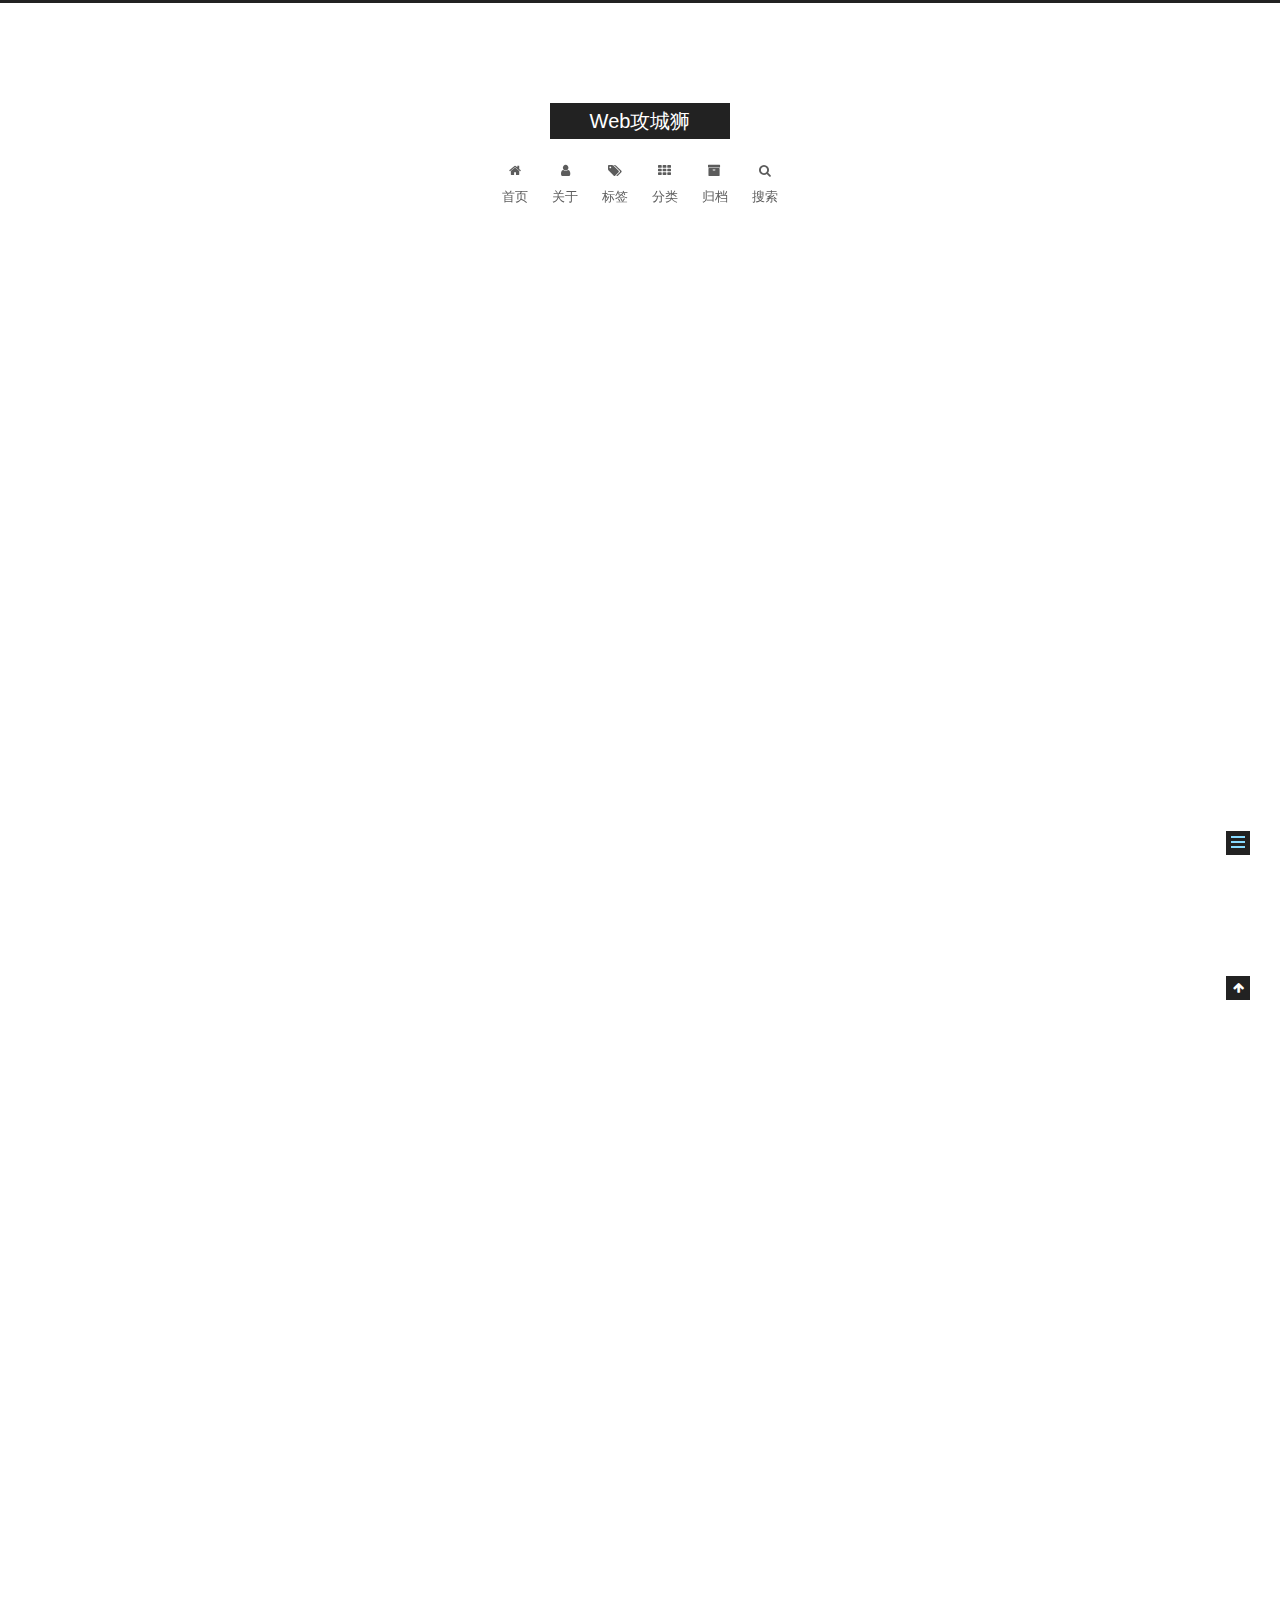
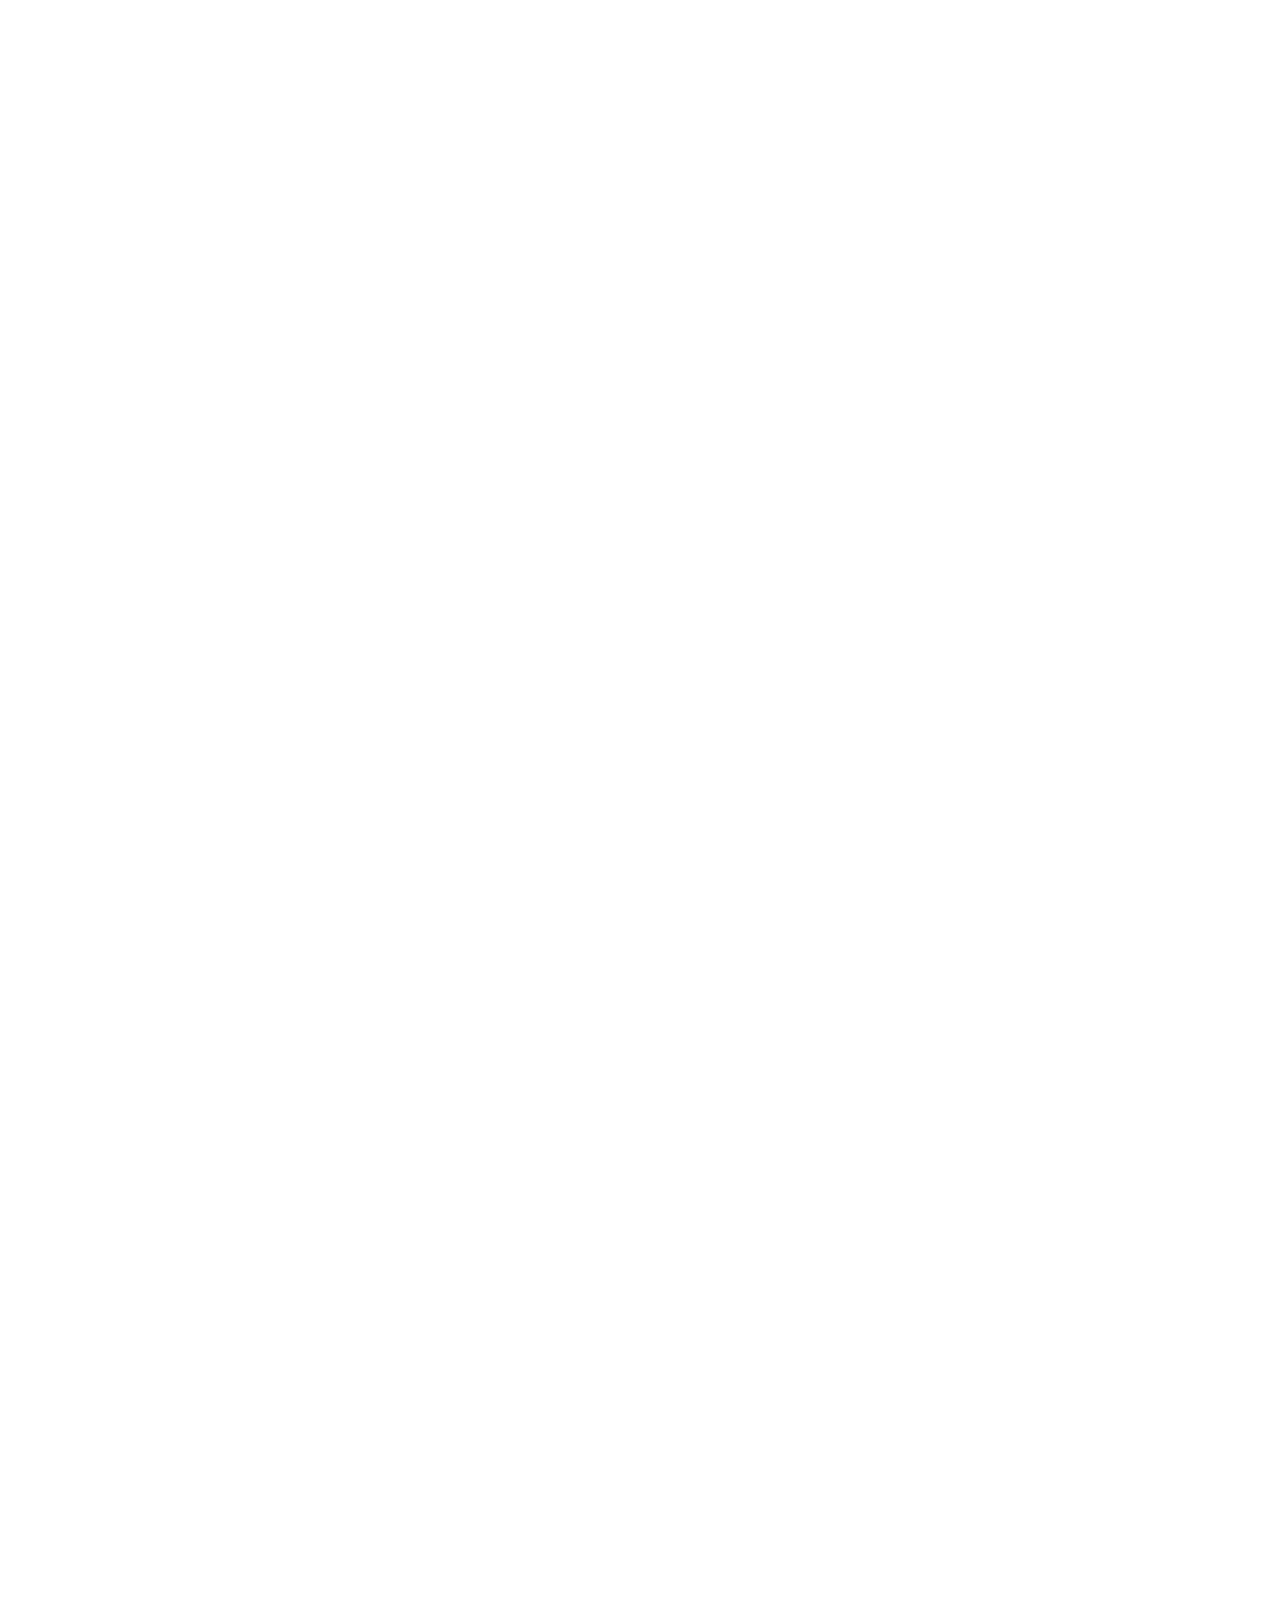
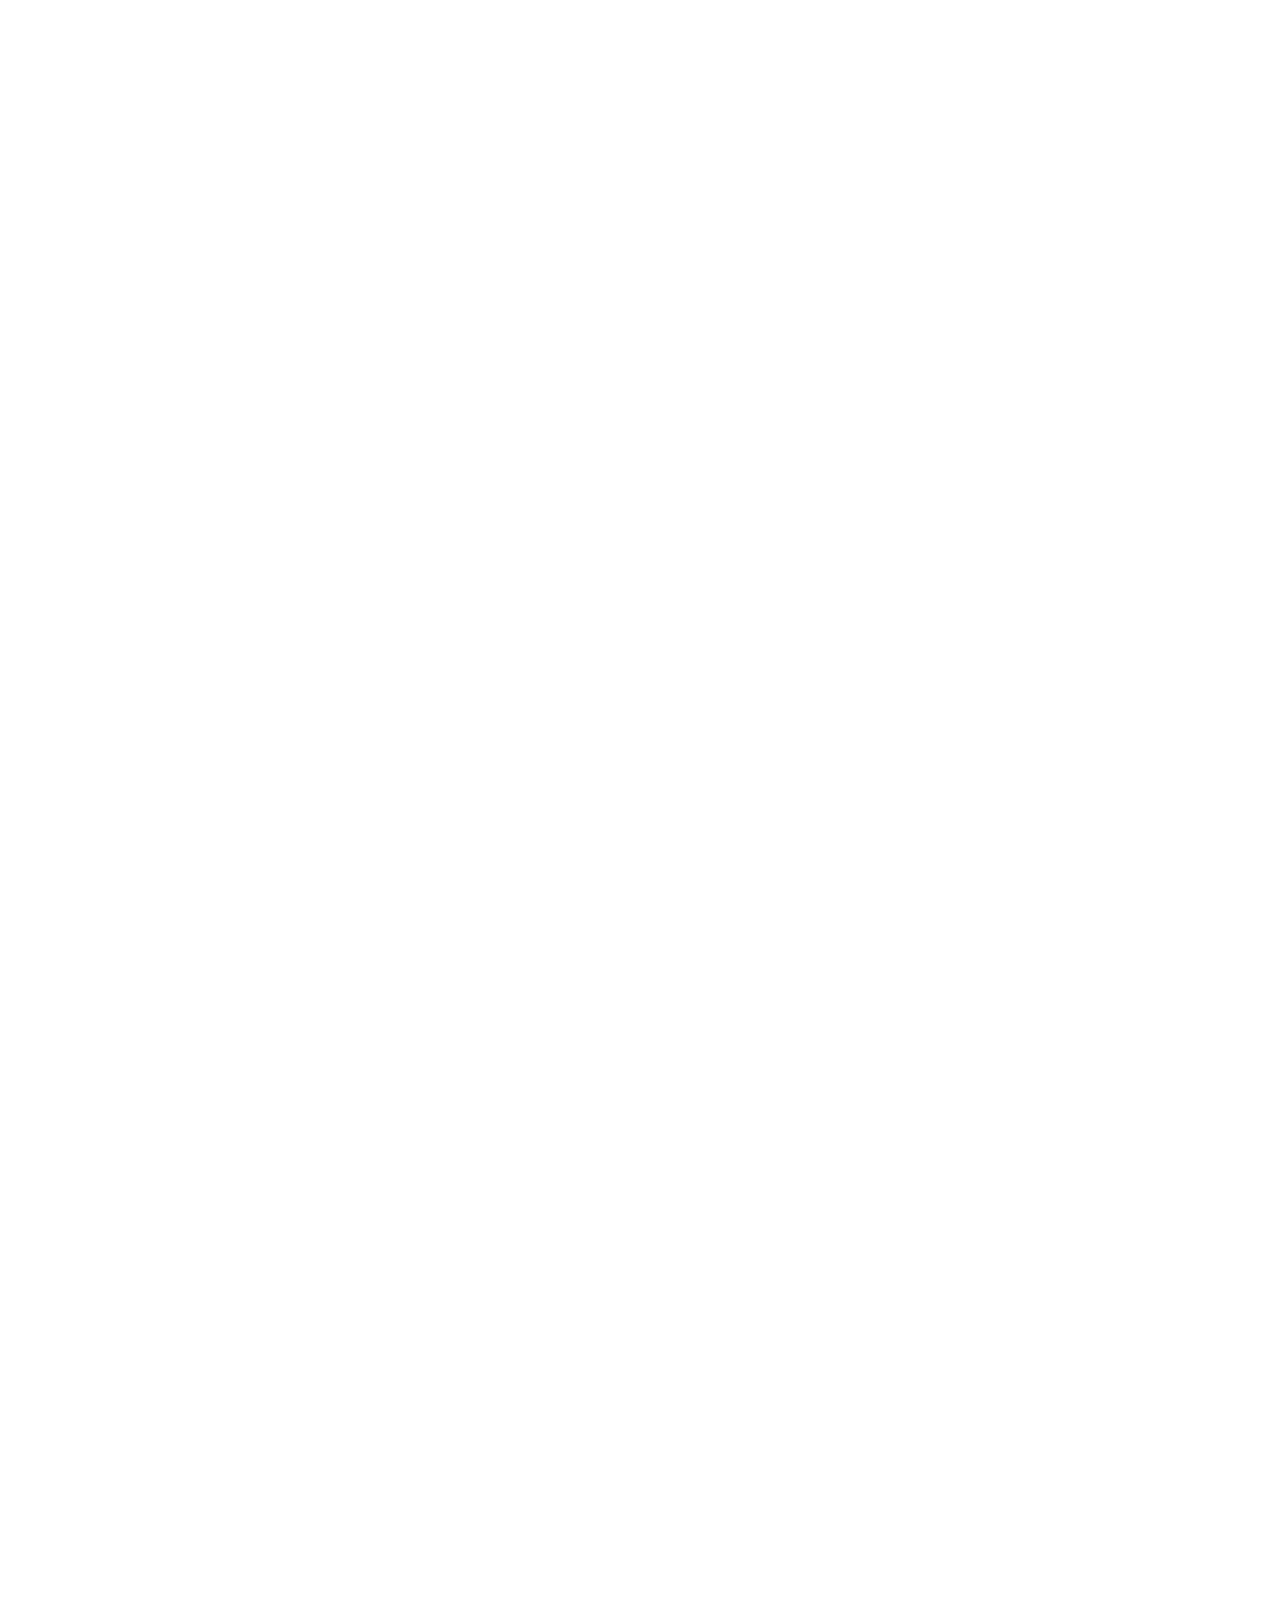
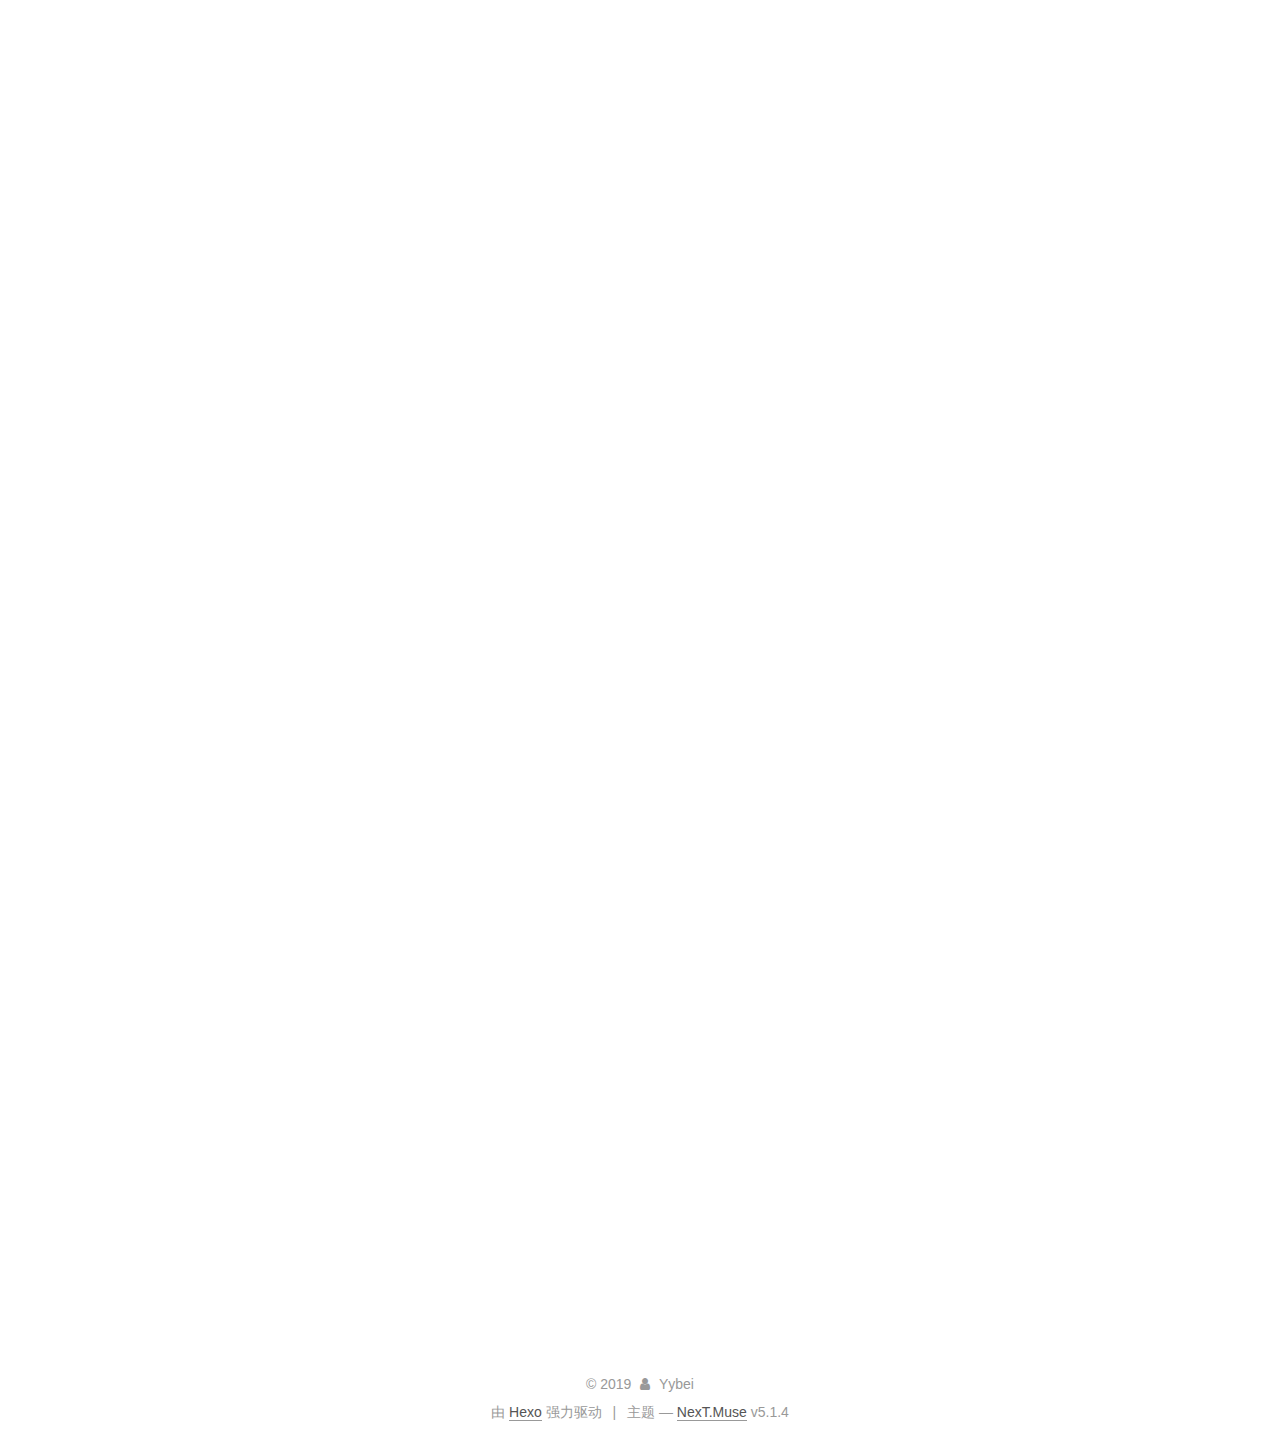
<file: 2019/04/19/PHP编码规范/index.html>
<!DOCTYPE html>



  


<html class="theme-next muse use-motion" lang="zh-Hans">
<head><meta name="generator" content="Hexo 3.8.0">
  <meta charset="UTF-8">
<meta http-equiv="X-UA-Compatible" content="IE=edge">
<meta name="viewport" content="width=device-width, initial-scale=1, maximum-scale=1">
<meta name="theme-color" content="#222">









<meta http-equiv="Cache-Control" content="no-transform">
<meta http-equiv="Cache-Control" content="no-siteapp">
















  
  
  <link href="/lib/fancybox/source/jquery.fancybox.css?v=2.1.5" rel="stylesheet" type="text/css">







<link href="/lib/font-awesome/css/font-awesome.min.css?v=4.6.2" rel="stylesheet" type="text/css">

<link href="/css/main.css?v=5.1.4" rel="stylesheet" type="text/css">


  <link rel="apple-touch-icon" sizes="180x180" href="/images/apple-touch-icon-next.png?v=5.1.4">


  <link rel="icon" type="image/png" sizes="32x32" href="/images/favicon-32x32-next.png?v=5.1.4">


  <link rel="icon" type="image/png" sizes="16x16" href="/images/favicon-16x16-next.png?v=5.1.4">


  <link rel="mask-icon" href="/images/logo.svg?v=5.1.4" color="#222">





  <meta name="keywords" content="Hexo, NexT">










<meta name="description" content="命名规范不好的命名12345function fun1($var) &amp;#123;    $a = strrpos($var, &apos;.&apos;);    $b = substr($var, $a+1);    return $b;&amp;#125; 好的命名1234function getUserInfoByUid($uid) &amp;#123;    //一眼望去就知道这个是通过uid获取用户信息    //...&amp;">
<meta property="og:type" content="article">
<meta property="og:title" content="PHP实用核心技术视频教程(一)-PHP编码规范">
<meta property="og:url" content="http://yoursite.com/2019/04/19/PHP编码规范/index.html">
<meta property="og:site_name" content="Web攻城狮">
<meta property="og:description" content="命名规范不好的命名12345function fun1($var) &amp;#123;    $a = strrpos($var, &apos;.&apos;);    $b = substr($var, $a+1);    return $b;&amp;#125; 好的命名1234function getUserInfoByUid($uid) &amp;#123;    //一眼望去就知道这个是通过uid获取用户信息    //...&amp;">
<meta property="og:locale" content="zh-Hans">
<meta property="og:updated_time" content="2019-04-23T13:36:59.745Z">
<meta name="twitter:card" content="summary">
<meta name="twitter:title" content="PHP实用核心技术视频教程(一)-PHP编码规范">
<meta name="twitter:description" content="命名规范不好的命名12345function fun1($var) &amp;#123;    $a = strrpos($var, &apos;.&apos;);    $b = substr($var, $a+1);    return $b;&amp;#125; 好的命名1234function getUserInfoByUid($uid) &amp;#123;    //一眼望去就知道这个是通过uid获取用户信息    //...&amp;">



<script type="text/javascript" id="hexo.configurations">
  var NexT = window.NexT || {};
  var CONFIG = {
    root: '/',
    scheme: 'Muse',
    version: '5.1.4',
    sidebar: {"position":"left","display":"post","offset":12,"b2t":false,"scrollpercent":false,"onmobile":false},
    fancybox: true,
    tabs: true,
    motion: {"enable":true,"async":false,"transition":{"post_block":"fadeIn","post_header":"slideDownIn","post_body":"slideDownIn","coll_header":"slideLeftIn","sidebar":"slideUpIn"}},
    duoshuo: {
      userId: '0',
      author: '博主'
    },
    algolia: {
      applicationID: '',
      apiKey: '',
      indexName: '',
      hits: {"per_page":10},
      labels: {"input_placeholder":"Search for Posts","hits_empty":"We didn't find any results for the search: ${query}","hits_stats":"${hits} results found in ${time} ms"}
    }
  };
</script>



  <link rel="canonical" href="http://yoursite.com/2019/04/19/PHP编码规范/">





  <title>PHP实用核心技术视频教程(一)-PHP编码规范 | Web攻城狮</title>
  








</head>

<body itemscope itemtype="http://schema.org/WebPage" lang="zh-Hans">

  
  
    
  

  <div class="container sidebar-position-left page-post-detail">
    <div class="headband"></div>

    <header id="header" class="header" itemscope itemtype="http://schema.org/WPHeader">
      <div class="header-inner"><div class="site-brand-wrapper">
  <div class="site-meta ">
    

    <div class="custom-logo-site-title">
      <a href="/" class="brand" rel="start">
        <span class="logo-line-before"><i></i></span>
        <span class="site-title">Web攻城狮</span>
        <span class="logo-line-after"><i></i></span>
      </a>
    </div>
      
        <p class="site-subtitle"></p>
      
  </div>

  <div class="site-nav-toggle">
    <button>
      <span class="btn-bar"></span>
      <span class="btn-bar"></span>
      <span class="btn-bar"></span>
    </button>
  </div>
</div>

<nav class="site-nav">
  

  
    <ul id="menu" class="menu">
      
        
        <li class="menu-item menu-item-home">
          <a href="/" rel="section">
            
              <i class="menu-item-icon fa fa-fw fa-home"></i> <br>
            
            首页
          </a>
        </li>
      
        
        <li class="menu-item menu-item-about">
          <a href="/about/" rel="section">
            
              <i class="menu-item-icon fa fa-fw fa-user"></i> <br>
            
            关于
          </a>
        </li>
      
        
        <li class="menu-item menu-item-tags">
          <a href="/tags/" rel="section">
            
              <i class="menu-item-icon fa fa-fw fa-tags"></i> <br>
            
            标签
          </a>
        </li>
      
        
        <li class="menu-item menu-item-categories">
          <a href="/categories/" rel="section">
            
              <i class="menu-item-icon fa fa-fw fa-th"></i> <br>
            
            分类
          </a>
        </li>
      
        
        <li class="menu-item menu-item-archives">
          <a href="/archives/" rel="section">
            
              <i class="menu-item-icon fa fa-fw fa-archive"></i> <br>
            
            归档
          </a>
        </li>
      

      
        <li class="menu-item menu-item-search">
          
            <a href="javascript:;" class="popup-trigger">
          
            
              <i class="menu-item-icon fa fa-search fa-fw"></i> <br>
            
            搜索
          </a>
        </li>
      
    </ul>
  

  
    <div class="site-search">
      
  <div class="popup search-popup local-search-popup">
  <div class="local-search-header clearfix">
    <span class="search-icon">
      <i class="fa fa-search"></i>
    </span>
    <span class="popup-btn-close">
      <i class="fa fa-times-circle"></i>
    </span>
    <div class="local-search-input-wrapper">
      <input autocomplete="off" placeholder="搜索..." spellcheck="false" type="text" id="local-search-input">
    </div>
  </div>
  <div id="local-search-result"></div>
</div>



    </div>
  
</nav>



 </div>
    </header>

    <main id="main" class="main">
      <div class="main-inner">
        <div class="content-wrap">
          <div id="content" class="content">
            

  <div id="posts" class="posts-expand">
    

  

  
  
  

  <article class="post post-type-normal" itemscope itemtype="http://schema.org/Article">
  
  
  
  <div class="post-block">
    <link itemprop="mainEntityOfPage" href="http://yoursite.com/2019/04/19/PHP编码规范/">

    <span hidden itemprop="author" itemscope itemtype="http://schema.org/Person">
      <meta itemprop="name" content="Yybei">
      <meta itemprop="description" content>
      <meta itemprop="image" content="/images/avatar.gif">
    </span>

    <span hidden itemprop="publisher" itemscope itemtype="http://schema.org/Organization">
      <meta itemprop="name" content="Web攻城狮">
    </span>

    
      <header class="post-header">

        
        
          <h1 class="post-title" itemprop="name headline">PHP实用核心技术视频教程(一)-PHP编码规范</h1>
        

        <div class="post-meta">
          <span class="post-time">
            
              <span class="post-meta-item-icon">
                <i class="fa fa-calendar-o"></i>
              </span>
              
                <span class="post-meta-item-text">发表于</span>
              
              <time title="创建于" itemprop="dateCreated datePublished" datetime="2019-04-19T16:20:40+08:00">
                2019-04-19
              </time>
            

            

            
          </span>

          

          
            
          

          
          

          

          

          

        </div>
      </header>
    

    
    
    
    <div class="post-body" itemprop="articleBody">

      
      

      
        <h2 id="命名规范"><a href="#命名规范" class="headerlink" title="命名规范"></a>命名规范</h2><h3 id="不好的命名"><a href="#不好的命名" class="headerlink" title="不好的命名"></a>不好的命名</h3><figure class="highlight php"><table><tr><td class="gutter"><pre><span class="line">1</span><br><span class="line">2</span><br><span class="line">3</span><br><span class="line">4</span><br><span class="line">5</span><br></pre></td><td class="code"><pre><span class="line"><span class="function"><span class="keyword">function</span> <span class="title">fun1</span><span class="params">($var)</span> </span>&#123;</span><br><span class="line">    $a = strrpos($var, <span class="string">'.'</span>);</span><br><span class="line">    $b = substr($var, $a+<span class="number">1</span>);</span><br><span class="line">    <span class="keyword">return</span> $b;</span><br><span class="line">&#125;</span><br></pre></td></tr></table></figure>
<h3 id="好的命名"><a href="#好的命名" class="headerlink" title="好的命名"></a>好的命名</h3><figure class="highlight php"><table><tr><td class="gutter"><pre><span class="line">1</span><br><span class="line">2</span><br><span class="line">3</span><br><span class="line">4</span><br></pre></td><td class="code"><pre><span class="line"><span class="function"><span class="keyword">function</span> <span class="title">getUserInfoByUid</span><span class="params">($uid)</span> </span>&#123;</span><br><span class="line">    <span class="comment">//一眼望去就知道这个是通过uid获取用户信息</span></span><br><span class="line">    <span class="comment">//...</span></span><br><span class="line">&#125;</span><br></pre></td></tr></table></figure>
<blockquote>
<p>命名规范的注意事项：</p>
</blockquote>
<ul>
<li>命名要有实际含义</li>
<li>命名风格保持一致</li>
<li>不用拼音命名</li>
<li>不用语言关键字命名</li>
</ul>
<h2 id="适当使用注释："><a href="#适当使用注释：" class="headerlink" title="适当使用注释："></a>适当使用注释：</h2><ul>
<li>好的代码应该是自描述的（一看到函数名就知道函数作用）</li>
<li>难以理解的地方加上注释</li>
<li>函数的功能加上注释说明</li>
<li>类的功能和使用方法加注释</li>
</ul>
<h2 id="坚持字符编码统一："><a href="#坚持字符编码统一：" class="headerlink" title="坚持字符编码统一："></a>坚持字符编码统一：</h2><ul>
<li>PHP编码 == 模板编码 == 数据库编码 （一般都是utf-8）</li>
</ul>
<h2 id="命名规范的注意事项："><a href="#命名规范的注意事项：" class="headerlink" title="命名规范的注意事项："></a>命名规范的注意事项：</h2><ul>
<li>命名要有实际含义</li>
<li>命名风格保持一致</li>
<li>不用拼音命名</li>
<li>不用语言关键字命名</li>
</ul>
<h2 id="变量使用之前需要初始化："><a href="#变量使用之前需要初始化：" class="headerlink" title="变量使用之前需要初始化："></a>变量使用之前需要初始化：</h2><figure class="highlight php"><table><tr><td class="gutter"><pre><span class="line">1</span><br><span class="line">2</span><br><span class="line">3</span><br><span class="line">4</span><br><span class="line">5</span><br></pre></td><td class="code"><pre><span class="line"><span class="function"><span class="keyword">function</span> <span class="title">getInfo</span><span class="params">($uid)</span> </span>&#123;</span><br><span class="line">    $list = []; <span class="comment">//提前声明</span></span><br><span class="line">    ...</span><br><span class="line">    $list[] = $info; <span class="comment">//提前看见过声明知道这里是给空数组增加一个新的元素</span></span><br><span class="line">&#125;</span><br></pre></td></tr></table></figure>
<ul>
<li>使用未定义的变量比使用一个定义好的变量速度上要慢8倍</li>
<li>使用未定义的变量会抛出NOTICE错误</li>
<li>在开头的时候初始化可以增加代码的可读性</li>
</ul>
<h2 id="用-‘NULL-’-替代-is-null："><a href="#用-‘NULL-’-替代-is-null：" class="headerlink" title="用 ‘NULL ===’ 替代 is_null："></a>用 ‘NULL ===’ 替代 is_null：</h2><ul>
<li>可以避免调用函数，减少内存资源的占用</li>
</ul>
<h2 id="用-‘-’-替代-’-‘-："><a href="#用-‘-’-替代-’-‘-：" class="headerlink" title="用 ‘===’ 替代 ’==‘ ："></a>用 ‘===’ 替代 ’==‘ ：</h2><ul>
<li>同时比较值和类型</li>
</ul>
<h2 id="避免在for循环的条件中进行计算："><a href="#避免在for循环的条件中进行计算：" class="headerlink" title="避免在for循环的条件中进行计算："></a>避免在for循环的条件中进行计算：</h2><figure class="highlight php"><table><tr><td class="gutter"><pre><span class="line">1</span><br><span class="line">2</span><br><span class="line">3</span><br><span class="line">4</span><br></pre></td><td class="code"><pre><span class="line">$length = strlen($str) <span class="comment">//把条件比较提取出来从而减少运算次数</span></span><br><span class="line"><span class="keyword">for</span>($i = <span class="number">0</span>; $i &lt; $length; $i++) &#123;</span><br><span class="line">    ...</span><br><span class="line">&#125;</span><br></pre></td></tr></table></figure>
<h2 id="strtr-替代-str-replace："><a href="#strtr-替代-str-replace：" class="headerlink" title="strtr 替代 str_replace："></a>strtr 替代 str_replace：</h2><figure class="highlight php"><table><tr><td class="gutter"><pre><span class="line">1</span><br><span class="line">2</span><br><span class="line">3</span><br></pre></td><td class="code"><pre><span class="line">$subject = <span class="string">'hello, world'</span>;</span><br><span class="line"><span class="keyword">echo</span> strtr($subject, <span class="keyword">array</span>(<span class="string">'hello'</span> =&gt; <span class="string">'world'</span>, <span class="string">'world'</span> =&gt; <span class="string">'hello'</span>));</span><br><span class="line"><span class="keyword">echo</span> str_replace([<span class="string">'hello'</span>=&gt;<span class="string">'world'</span>], [<span class="string">'world'</span>=&gt;<span class="string">'hello'</span>, $subject]);</span><br></pre></td></tr></table></figure>
<ul>
<li>前者的效率是后者的四倍</li>
</ul>
<h2 id="优先使用单引号："><a href="#优先使用单引号：" class="headerlink" title="优先使用单引号："></a>优先使用单引号：</h2><ul>
<li>单引号中的反斜杠无法进行字符转义（字符中的反斜杠除外）</li>
<li>双引号可以解析<strong>转义字符</strong>和<strong>变量</strong>，但是<strong>运行效率低</strong></li>
</ul>
<figure class="highlight php"><table><tr><td class="gutter"><pre><span class="line">1</span><br><span class="line">2</span><br><span class="line">3</span><br><span class="line">4</span><br></pre></td><td class="code"><pre><span class="line">$test = <span class="string">'abc'</span>;</span><br><span class="line"><span class="comment">//以后两种都可以被解析</span></span><br><span class="line"><span class="keyword">echo</span> <span class="string">"$test's test"</span>; <span class="comment">// ’ 在变量名中是无效的</span></span><br><span class="line"><span class="keyword">echo</span> <span class="string">"&#123;$test&#125;s test"</span>;</span><br></pre></td></tr></table></figure>
<h2 id="在项目的入口文件加入header头："><a href="#在项目的入口文件加入header头：" class="headerlink" title="在项目的入口文件加入header头："></a>在项目的入口文件加入header头：</h2><figure class="highlight php"><table><tr><td class="gutter"><pre><span class="line">1</span><br></pre></td><td class="code"><pre><span class="line">header(<span class="string">'Content-type: text/html; charset=utf-8'</span>);</span><br></pre></td></tr></table></figure>
<h2 id="测试环境中开启所有错误，上线后关闭所有错误，避免使用-屏蔽错误："><a href="#测试环境中开启所有错误，上线后关闭所有错误，避免使用-屏蔽错误：" class="headerlink" title="测试环境中开启所有错误，上线后关闭所有错误，避免使用@屏蔽错误："></a>测试环境中开启所有错误，上线后关闭所有错误，避免使用@屏蔽错误：</h2><figure class="highlight php"><table><tr><td class="gutter"><pre><span class="line">1</span><br><span class="line">2</span><br><span class="line">3</span><br><span class="line">4</span><br><span class="line">5</span><br></pre></td><td class="code"><pre><span class="line">error_reporting(<span class="number">7</span>) <span class="comment">//开启所有错误</span></span><br><span class="line"><span class="comment">//0: all close</span></span><br><span class="line"><span class="comment">//1: E_RROR</span></span><br><span class="line"><span class="comment">//2: E_WARNING</span></span><br><span class="line"><span class="comment">//3: E_PARSE</span></span><br></pre></td></tr></table></figure>
<figure class="highlight php"><table><tr><td class="gutter"><pre><span class="line">1</span><br><span class="line">2</span><br><span class="line">3</span><br><span class="line">4</span><br><span class="line">5</span><br></pre></td><td class="code"><pre><span class="line">ini_set(<span class="string">'display_errors'</span>, <span class="keyword">false</span>);</span><br><span class="line"><span class="keyword">if</span> (in_array($_SERVER [<span class="string">'ENV'</span>], <span class="keyword">array</span>(<span class="string">'test'</span>, <span class="string">'dev'</span>, <span class="string">'local'</span>))) &#123;</span><br><span class="line">    error_reporting(E_ALL);</span><br><span class="line">    ini_set(<span class="string">'display_errors'</span>, <span class="keyword">true</span>);</span><br><span class="line">&#125;</span><br></pre></td></tr></table></figure>
<ul>
<li>使用 @ 屏蔽错误后，对于解决程序运行过程中所发生的问题会产生负面影响，干扰问题判断</li>
<li>上线后应关闭所有错误的同时，把错误代码写入到错误日志中，方便查错</li>
</ul>
<figure class="highlight php"><table><tr><td class="gutter"><pre><span class="line">1</span><br><span class="line">2</span><br><span class="line">3</span><br><span class="line">4</span><br><span class="line">5</span><br><span class="line">6</span><br></pre></td><td class="code"><pre><span class="line"><span class="keyword">try</span> &#123;</span><br><span class="line">    <span class="comment">//...</span></span><br><span class="line">&#125; <span class="keyword">catch</span> (<span class="keyword">Exception</span> $e) &#123;</span><br><span class="line">    Tool_Log::warning(<span class="keyword">__METHOD__</span>.<span class="string">"code: "</span>.$e-&gt;getCode().<span class="string">"msg: "</span>.$e-&gt;getMessage());</span><br><span class="line">    <span class="keyword">return</span> <span class="keyword">false</span>;</span><br><span class="line">&#125;</span><br></pre></td></tr></table></figure>
<h2 id="用FALSE表示错误，用NULL表示不存在"><a href="#用FALSE表示错误，用NULL表示不存在" class="headerlink" title="用FALSE表示错误，用NULL表示不存在"></a>用FALSE表示错误，用NULL表示不存在</h2><ul>
<li>操作类的函数，失败返回FALSE，表示操作失败</li>
<li>查询类的函数，没有找到想要的值返回NULL，表示“找不到”</li>
</ul>
<h2 id="优先使用PHP内置函数，减少正则的使用（正则效率较低）"><a href="#优先使用PHP内置函数，减少正则的使用（正则效率较低）" class="headerlink" title="优先使用PHP内置函数，减少正则的使用（正则效率较低）"></a>优先使用PHP内置函数，减少正则的使用（正则效率较低）</h2><ul>
<li><strong>filter_var</strong>(<a href="mailto:&#39;zhangsan@163.com" target="_blank" rel="noopener">&#39;zhangsan@163.com</a>‘, FILTER_VALIDATE_EMAIL); 判断字符串是否包含邮箱字段，成功返回符合的部分，失败返回false<ol>
<li>FILTER_VALIDATE_EMAIL 邮箱</li>
<li>FILTER_VALIDATE_BOOLEAN Boolean值</li>
<li>FILTER_VALIDATE_DOMAIN 域名</li>
<li>FILTER_VALIDATA_FLOAT 浮点数</li>
<li>FILTER_VALIDATE_INT 整数</li>
<li>FILTER_VALIDATE_IP IP地址</li>
<li>FILTER_VALIDATE_MAC MAC地址</li>
<li>FILTER_VALIDATE_REGEXP 正则表达式</li>
<li>FILTER_VALIDATE_URL url地址</li>
</ol>
</li>
<li><strong>parse_url</strong>(string $url [, $component]) 解析url，返回其中的组成部分</li>
<li><strong>http_build_query</strong>(mixed $query[, string, $numeric_prefix [, string $arg_separator [, …]]]) 生成URL-encode之后的请求字符串（常用于curl,避免请求参数编码错误）</li>
</ul>
<figure class="highlight php"><table><tr><td class="gutter"><pre><span class="line">1</span><br><span class="line">2</span><br><span class="line">3</span><br><span class="line">4</span><br></pre></td><td class="code"><pre><span class="line">$data = <span class="keyword">array</span>(<span class="string">'foo'</span> =&gt; <span class="string">'bar'</span>,</span><br><span class="line">              <span class="string">'baz'</span> =&gt; <span class="string">'boom'</span>,</span><br><span class="line">              <span class="string">'cow'</span> =&gt; <span class="string">'milk'</span>);</span><br><span class="line"><span class="keyword">echo</span> http_build_query($data) . <span class="string">"\n"</span>; <span class="comment">//foo=bar&amp;baz=boom&amp;cow=milk</span></span><br></pre></td></tr></table></figure>
<ul>
<li><strong>exoif_imagetype</strong>(string $filename) 判断一个图像的类型</li>
<li><strong>uniqiid</strong>([string $prefix=””[, bool $more_entropy = false]]) 生成一个唯一ID(可带前缀，基于当前时间微秒数，但是服务系统时间有时候可能发生变化，建议用<strong>more_entropy</strong>来增加<strong>唯一性</strong>的概率)</li>
<li><strong>get_browser</strong>([string $user_agent [, bool $return_array = false]]) 获取浏览器的相关信息(第二个参数控制返回值为对象还是数组)</li>
</ul>
<h2 id="防御式编程思想"><a href="#防御式编程思想" class="headerlink" title="防御式编程思想"></a>防御式编程思想</h2><ul>
<li>默认所有的外部输入内容都带有攻击性</li>
</ul>
<figure class="highlight php"><table><tr><td class="gutter"><pre><span class="line">1</span><br></pre></td><td class="code"><pre><span class="line">$username = **htmlspecialchars**($_GET[<span class="string">'username'</span>]);</span><br></pre></td></tr></table></figure>
<h2 id="使用pdo操作MySQL"><a href="#使用pdo操作MySQL" class="headerlink" title="使用pdo操作MySQL"></a>使用pdo操作MySQL</h2><figure class="highlight php"><table><tr><td class="gutter"><pre><span class="line">1</span><br><span class="line">2</span><br><span class="line">3</span><br><span class="line">4</span><br><span class="line">5</span><br><span class="line">6</span><br><span class="line">7</span><br><span class="line">8</span><br><span class="line">9</span><br><span class="line">10</span><br><span class="line">11</span><br><span class="line">12</span><br><span class="line">13</span><br><span class="line">14</span><br><span class="line">15</span><br><span class="line">16</span><br><span class="line">17</span><br><span class="line">18</span><br><span class="line">19</span><br><span class="line">20</span><br><span class="line">21</span><br></pre></td><td class="code"><pre><span class="line"><span class="comment">/* 写法一 */</span></span><br><span class="line">$sql = <span class="string">"select * from chapter where id=:id"</span>;</span><br><span class="line"><span class="comment">// 预处理SQL语句</span></span><br><span class="line">$res = $db-&gt;prepare($sql);</span><br><span class="line"><span class="comment">// 执行SQL</span></span><br><span class="line"><span class="keyword">if</span> ($res-&gt;execute([<span class="string">":id"</span> =&gt; <span class="number">1</span>])) &#123;</span><br><span class="line">    <span class="comment">// 获取一行结果集</span></span><br><span class="line">    $row = $res-&gt;fetch();</span><br><span class="line">    print_r($row);</span><br><span class="line">&#125;</span><br><span class="line"></span><br><span class="line"><span class="comment">/* 写法二 */</span></span><br><span class="line">$sql = <span class="string">"select * from chapter where id=? and status=?"</span>;</span><br><span class="line"><span class="comment">// 预处理SQL语句</span></span><br><span class="line">$res = $db-&gt;prepare($sql);</span><br><span class="line"><span class="comment">// 执行SQL</span></span><br><span class="line"><span class="keyword">if</span> ($res-&gt;execute([<span class="number">2</span>, <span class="number">1</span>])) &#123;</span><br><span class="line">    <span class="comment">// 获取一行结果集</span></span><br><span class="line">    $row = $res-&gt;fetch();</span><br><span class="line">    print_r($row);</span><br><span class="line">&#125;</span><br></pre></td></tr></table></figure>
<h2 id="逗号和点号"><a href="#逗号和点号" class="headerlink" title="逗号和点号"></a>逗号和点号</h2><ul>
<li>逗号的执行效率优于点号</li>
</ul>
<figure class="highlight php"><table><tr><td class="gutter"><pre><span class="line">1</span><br><span class="line">2</span><br><span class="line">3</span><br><span class="line">4</span><br></pre></td><td class="code"><pre><span class="line">$foo = <span class="string">'hello'</span>;</span><br><span class="line">$bar = <span class="string">'world'</span>;</span><br><span class="line"><span class="keyword">echo</span> $foo . $bar;</span><br><span class="line"><span class="keyword">echo</span> $foo , $bar; <span class="comment">//执行效率更高</span></span><br></pre></td></tr></table></figure>
<h2 id="更快速的判断字符串长度"><a href="#更快速的判断字符串长度" class="headerlink" title="更快速的判断字符串长度"></a>更快速的判断字符串长度</h2><figure class="highlight php"><table><tr><td class="gutter"><pre><span class="line">1</span><br><span class="line">2</span><br><span class="line">3</span><br><span class="line">4</span><br></pre></td><td class="code"><pre><span class="line">$str = <span class="string">'hello'</span>;</span><br><span class="line"></span><br><span class="line"><span class="keyword">if</span> (strlen($str) === <span class="number">5</span>) <span class="keyword">echo</span> <span class="string">'do sth...'</span>;</span><br><span class="line"><span class="keyword">if</span> (!<span class="keyword">isset</span>($str[<span class="number">5</span>])) <span class="keyword">echo</span> <span class="string">'do sth...'</span>;</span><br></pre></td></tr></table></figure>
<ul>
<li>strlen()函数的底层实现了在zval结构中存储已知字符串的长度，所以执行起来相当地快，但是由于strlen()是一个函数，所以建议用<strong>isset</strong>来进行替换</li>
</ul>
<h2 id="使用-代替-array"><a href="#使用-代替-array" class="headerlink" title="使用 [] 代替 array()"></a>使用 [] 代替 array()</h2><figure class="highlight php"><table><tr><td class="gutter"><pre><span class="line">1</span><br><span class="line">2</span><br><span class="line">3</span><br><span class="line">4</span><br><span class="line">5</span><br><span class="line">6</span><br><span class="line">7</span><br></pre></td><td class="code"><pre><span class="line"><span class="comment">/* 写法一 */</span></span><br><span class="line">$arr = <span class="keyword">array</span>();</span><br><span class="line">$arr = <span class="keyword">array</span>(<span class="number">1</span>, <span class="number">2</span>, <span class="number">3</span>, <span class="number">4</span>);</span><br><span class="line"></span><br><span class="line"><span class="comment">/* 写法二 &gt;5.3 */</span></span><br><span class="line">$arr = [];</span><br><span class="line">$arr = [<span class="number">1</span>, <span class="number">2</span>, <span class="number">3</span>, <span class="number">4</span>];</span><br></pre></td></tr></table></figure>
<h2 id="用…定义变长参数函数"><a href="#用…定义变长参数函数" class="headerlink" title="用…定义变长参数函数"></a>用…定义变长参数函数</h2><figure class="highlight php"><table><tr><td class="gutter"><pre><span class="line">1</span><br><span class="line">2</span><br><span class="line">3</span><br><span class="line">4</span><br><span class="line">5</span><br></pre></td><td class="code"><pre><span class="line"><span class="function"><span class="keyword">function</span> <span class="title">addAll</span><span class="params">(...$num)</span> </span>&#123;</span><br><span class="line">    $sum = array_sum($num);</span><br><span class="line">    <span class="keyword">return</span> $sum;</span><br><span class="line">&#125;</span><br><span class="line">addAll(<span class="number">1</span>, <span class="number">2</span>, <span class="number">3</span>, <span class="number">4</span>, <span class="number">5</span>);</span><br></pre></td></tr></table></figure>
<h2 id="尽可能不要用eval"><a href="#尽可能不要用eval" class="headerlink" title="尽可能不要用eval()"></a>尽可能不要用eval()</h2><ul>
<li>eval()能够执行所有PHP的代码，具有较大的风险隐患</li>
</ul>

      
    </div>
    
    
    

    

    

    

    <footer class="post-footer">
      

      
      
      

      
        <div class="post-nav">
          <div class="post-nav-next post-nav-item">
            
              <a href="/2019/04/19/PHP语法糖/" rel="next" title="PHP实用核心技术视频教程(二)-PHP语法糖">
                <i class="fa fa-chevron-left"></i> PHP实用核心技术视频教程(二)-PHP语法糖
              </a>
            
          </div>

          <span class="post-nav-divider"></span>

          <div class="post-nav-prev post-nav-item">
            
          </div>
        </div>
      

      
      
    </footer>
  </div>
  
  
  
  </article>



    <div class="post-spread">
      
    </div>
  </div>


          </div>
          


          

  



        </div>
        
          
  
  <div class="sidebar-toggle">
    <div class="sidebar-toggle-line-wrap">
      <span class="sidebar-toggle-line sidebar-toggle-line-first"></span>
      <span class="sidebar-toggle-line sidebar-toggle-line-middle"></span>
      <span class="sidebar-toggle-line sidebar-toggle-line-last"></span>
    </div>
  </div>

  <aside id="sidebar" class="sidebar">
    
    <div class="sidebar-inner">

      

      
        <ul class="sidebar-nav motion-element">
          <li class="sidebar-nav-toc sidebar-nav-active" data-target="post-toc-wrap">
            文章目录
          </li>
          <li class="sidebar-nav-overview" data-target="site-overview-wrap">
            站点概览
          </li>
        </ul>
      

      <section class="site-overview-wrap sidebar-panel">
        <div class="site-overview">
          <div class="site-author motion-element" itemprop="author" itemscope itemtype="http://schema.org/Person">
            
              <p class="site-author-name" itemprop="name">Yybei</p>
              <p class="site-description motion-element" itemprop="description"></p>
          </div>

          <nav class="site-state motion-element">

            
              <div class="site-state-item site-state-posts">
              
                <a href="/archives/">
              
                  <span class="site-state-item-count">4</span>
                  <span class="site-state-item-name">日志</span>
                </a>
              </div>
            

            

            

          </nav>

          

          

          
          

          
          

          

        </div>
      </section>

      
      <!--noindex-->
        <section class="post-toc-wrap motion-element sidebar-panel sidebar-panel-active">
          <div class="post-toc">

            
              
            

            
              <div class="post-toc-content"><ol class="nav"><li class="nav-item nav-level-2"><a class="nav-link" href="#命名规范"><span class="nav-number">1.</span> <span class="nav-text">命名规范</span></a><ol class="nav-child"><li class="nav-item nav-level-3"><a class="nav-link" href="#不好的命名"><span class="nav-number">1.1.</span> <span class="nav-text">不好的命名</span></a></li><li class="nav-item nav-level-3"><a class="nav-link" href="#好的命名"><span class="nav-number">1.2.</span> <span class="nav-text">好的命名</span></a></li></ol></li><li class="nav-item nav-level-2"><a class="nav-link" href="#适当使用注释："><span class="nav-number">2.</span> <span class="nav-text">适当使用注释：</span></a></li><li class="nav-item nav-level-2"><a class="nav-link" href="#坚持字符编码统一："><span class="nav-number">3.</span> <span class="nav-text">坚持字符编码统一：</span></a></li><li class="nav-item nav-level-2"><a class="nav-link" href="#命名规范的注意事项："><span class="nav-number">4.</span> <span class="nav-text">命名规范的注意事项：</span></a></li><li class="nav-item nav-level-2"><a class="nav-link" href="#变量使用之前需要初始化："><span class="nav-number">5.</span> <span class="nav-text">变量使用之前需要初始化：</span></a></li><li class="nav-item nav-level-2"><a class="nav-link" href="#用-‘NULL-’-替代-is-null："><span class="nav-number">6.</span> <span class="nav-text">用 ‘NULL ===’ 替代 is_null：</span></a></li><li class="nav-item nav-level-2"><a class="nav-link" href="#用-‘-’-替代-’-‘-："><span class="nav-number">7.</span> <span class="nav-text">用 ‘===’ 替代 ’==‘ ：</span></a></li><li class="nav-item nav-level-2"><a class="nav-link" href="#避免在for循环的条件中进行计算："><span class="nav-number">8.</span> <span class="nav-text">避免在for循环的条件中进行计算：</span></a></li><li class="nav-item nav-level-2"><a class="nav-link" href="#strtr-替代-str-replace："><span class="nav-number">9.</span> <span class="nav-text">strtr 替代 str_replace：</span></a></li><li class="nav-item nav-level-2"><a class="nav-link" href="#优先使用单引号："><span class="nav-number">10.</span> <span class="nav-text">优先使用单引号：</span></a></li><li class="nav-item nav-level-2"><a class="nav-link" href="#在项目的入口文件加入header头："><span class="nav-number">11.</span> <span class="nav-text">在项目的入口文件加入header头：</span></a></li><li class="nav-item nav-level-2"><a class="nav-link" href="#测试环境中开启所有错误，上线后关闭所有错误，避免使用-屏蔽错误："><span class="nav-number">12.</span> <span class="nav-text">测试环境中开启所有错误，上线后关闭所有错误，避免使用@屏蔽错误：</span></a></li><li class="nav-item nav-level-2"><a class="nav-link" href="#用FALSE表示错误，用NULL表示不存在"><span class="nav-number">13.</span> <span class="nav-text">用FALSE表示错误，用NULL表示不存在</span></a></li><li class="nav-item nav-level-2"><a class="nav-link" href="#优先使用PHP内置函数，减少正则的使用（正则效率较低）"><span class="nav-number">14.</span> <span class="nav-text">优先使用PHP内置函数，减少正则的使用（正则效率较低）</span></a></li><li class="nav-item nav-level-2"><a class="nav-link" href="#防御式编程思想"><span class="nav-number">15.</span> <span class="nav-text">防御式编程思想</span></a></li><li class="nav-item nav-level-2"><a class="nav-link" href="#使用pdo操作MySQL"><span class="nav-number">16.</span> <span class="nav-text">使用pdo操作MySQL</span></a></li><li class="nav-item nav-level-2"><a class="nav-link" href="#逗号和点号"><span class="nav-number">17.</span> <span class="nav-text">逗号和点号</span></a></li><li class="nav-item nav-level-2"><a class="nav-link" href="#更快速的判断字符串长度"><span class="nav-number">18.</span> <span class="nav-text">更快速的判断字符串长度</span></a></li><li class="nav-item nav-level-2"><a class="nav-link" href="#使用-代替-array"><span class="nav-number">19.</span> <span class="nav-text">使用 [] 代替 array()</span></a></li><li class="nav-item nav-level-2"><a class="nav-link" href="#用…定义变长参数函数"><span class="nav-number">20.</span> <span class="nav-text">用…定义变长参数函数</span></a></li><li class="nav-item nav-level-2"><a class="nav-link" href="#尽可能不要用eval"><span class="nav-number">21.</span> <span class="nav-text">尽可能不要用eval()</span></a></li></ol></div>
            

          </div>
        </section>
      <!--/noindex-->
      

      

    </div>
  </aside>


        
      </div>
    </main>

    <footer id="footer" class="footer">
      <div class="footer-inner">
        <div class="copyright">&copy; <span itemprop="copyrightYear">2019</span>
  <span class="with-love">
    <i class="fa fa-user"></i>
  </span>
  <span class="author" itemprop="copyrightHolder">Yybei</span>

  
</div>


  <div class="powered-by">由 <a class="theme-link" target="_blank" href="https://hexo.io">Hexo</a> 强力驱动</div>



  <span class="post-meta-divider">|</span>



  <div class="theme-info">主题 &mdash; <a class="theme-link" target="_blank" href="https://github.com/iissnan/hexo-theme-next">NexT.Muse</a> v5.1.4</div>




        







        
      </div>
    </footer>

    
      <div class="back-to-top">
        <i class="fa fa-arrow-up"></i>
        
      </div>
    

    

  </div>

  

<script type="text/javascript">
  if (Object.prototype.toString.call(window.Promise) !== '[object Function]') {
    window.Promise = null;
  }
</script>









  












  
  
    <script type="text/javascript" src="/lib/jquery/index.js?v=2.1.3"></script>
  

  
  
    <script type="text/javascript" src="/lib/fastclick/lib/fastclick.min.js?v=1.0.6"></script>
  

  
  
    <script type="text/javascript" src="/lib/jquery_lazyload/jquery.lazyload.js?v=1.9.7"></script>
  

  
  
    <script type="text/javascript" src="/lib/velocity/velocity.min.js?v=1.2.1"></script>
  

  
  
    <script type="text/javascript" src="/lib/velocity/velocity.ui.min.js?v=1.2.1"></script>
  

  
  
    <script type="text/javascript" src="/lib/fancybox/source/jquery.fancybox.pack.js?v=2.1.5"></script>
  


  


  <script type="text/javascript" src="/js/src/utils.js?v=5.1.4"></script>

  <script type="text/javascript" src="/js/src/motion.js?v=5.1.4"></script>



  
  

  
  <script type="text/javascript" src="/js/src/scrollspy.js?v=5.1.4"></script>
<script type="text/javascript" src="/js/src/post-details.js?v=5.1.4"></script>



  


  <script type="text/javascript" src="/js/src/bootstrap.js?v=5.1.4"></script>



  


  




	





  





  












  

  <script type="text/javascript">
    // Popup Window;
    var isfetched = false;
    var isXml = true;
    // Search DB path;
    var search_path = "search.xml";
    if (search_path.length === 0) {
      search_path = "search.xml";
    } else if (/json$/i.test(search_path)) {
      isXml = false;
    }
    var path = "/" + search_path;
    // monitor main search box;

    var onPopupClose = function (e) {
      $('.popup').hide();
      $('#local-search-input').val('');
      $('.search-result-list').remove();
      $('#no-result').remove();
      $(".local-search-pop-overlay").remove();
      $('body').css('overflow', '');
    }

    function proceedsearch() {
      $("body")
        .append('<div class="search-popup-overlay local-search-pop-overlay"></div>')
        .css('overflow', 'hidden');
      $('.search-popup-overlay').click(onPopupClose);
      $('.popup').toggle();
      var $localSearchInput = $('#local-search-input');
      $localSearchInput.attr("autocapitalize", "none");
      $localSearchInput.attr("autocorrect", "off");
      $localSearchInput.focus();
    }

    // search function;
    var searchFunc = function(path, search_id, content_id) {
      'use strict';

      // start loading animation
      $("body")
        .append('<div class="search-popup-overlay local-search-pop-overlay">' +
          '<div id="search-loading-icon">' +
          '<i class="fa fa-spinner fa-pulse fa-5x fa-fw"></i>' +
          '</div>' +
          '</div>')
        .css('overflow', 'hidden');
      $("#search-loading-icon").css('margin', '20% auto 0 auto').css('text-align', 'center');

      $.ajax({
        url: path,
        dataType: isXml ? "xml" : "json",
        async: true,
        success: function(res) {
          // get the contents from search data
          isfetched = true;
          $('.popup').detach().appendTo('.header-inner');
          var datas = isXml ? $("entry", res).map(function() {
            return {
              title: $("title", this).text(),
              content: $("content",this).text(),
              url: $("url" , this).text()
            };
          }).get() : res;
          var input = document.getElementById(search_id);
          var resultContent = document.getElementById(content_id);
          var inputEventFunction = function() {
            var searchText = input.value.trim().toLowerCase();
            var keywords = searchText.split(/[\s\-]+/);
            if (keywords.length > 1) {
              keywords.push(searchText);
            }
            var resultItems = [];
            if (searchText.length > 0) {
              // perform local searching
              datas.forEach(function(data) {
                var isMatch = false;
                var hitCount = 0;
                var searchTextCount = 0;
                var title = data.title.trim();
                var titleInLowerCase = title.toLowerCase();
                var content = data.content.trim().replace(/<[^>]+>/g,"");
                var contentInLowerCase = content.toLowerCase();
                var articleUrl = decodeURIComponent(data.url);
                var indexOfTitle = [];
                var indexOfContent = [];
                // only match articles with not empty titles
                if(title != '') {
                  keywords.forEach(function(keyword) {
                    function getIndexByWord(word, text, caseSensitive) {
                      var wordLen = word.length;
                      if (wordLen === 0) {
                        return [];
                      }
                      var startPosition = 0, position = [], index = [];
                      if (!caseSensitive) {
                        text = text.toLowerCase();
                        word = word.toLowerCase();
                      }
                      while ((position = text.indexOf(word, startPosition)) > -1) {
                        index.push({position: position, word: word});
                        startPosition = position + wordLen;
                      }
                      return index;
                    }

                    indexOfTitle = indexOfTitle.concat(getIndexByWord(keyword, titleInLowerCase, false));
                    indexOfContent = indexOfContent.concat(getIndexByWord(keyword, contentInLowerCase, false));
                  });
                  if (indexOfTitle.length > 0 || indexOfContent.length > 0) {
                    isMatch = true;
                    hitCount = indexOfTitle.length + indexOfContent.length;
                  }
                }

                // show search results

                if (isMatch) {
                  // sort index by position of keyword

                  [indexOfTitle, indexOfContent].forEach(function (index) {
                    index.sort(function (itemLeft, itemRight) {
                      if (itemRight.position !== itemLeft.position) {
                        return itemRight.position - itemLeft.position;
                      } else {
                        return itemLeft.word.length - itemRight.word.length;
                      }
                    });
                  });

                  // merge hits into slices

                  function mergeIntoSlice(text, start, end, index) {
                    var item = index[index.length - 1];
                    var position = item.position;
                    var word = item.word;
                    var hits = [];
                    var searchTextCountInSlice = 0;
                    while (position + word.length <= end && index.length != 0) {
                      if (word === searchText) {
                        searchTextCountInSlice++;
                      }
                      hits.push({position: position, length: word.length});
                      var wordEnd = position + word.length;

                      // move to next position of hit

                      index.pop();
                      while (index.length != 0) {
                        item = index[index.length - 1];
                        position = item.position;
                        word = item.word;
                        if (wordEnd > position) {
                          index.pop();
                        } else {
                          break;
                        }
                      }
                    }
                    searchTextCount += searchTextCountInSlice;
                    return {
                      hits: hits,
                      start: start,
                      end: end,
                      searchTextCount: searchTextCountInSlice
                    };
                  }

                  var slicesOfTitle = [];
                  if (indexOfTitle.length != 0) {
                    slicesOfTitle.push(mergeIntoSlice(title, 0, title.length, indexOfTitle));
                  }

                  var slicesOfContent = [];
                  while (indexOfContent.length != 0) {
                    var item = indexOfContent[indexOfContent.length - 1];
                    var position = item.position;
                    var word = item.word;
                    // cut out 100 characters
                    var start = position - 20;
                    var end = position + 80;
                    if(start < 0){
                      start = 0;
                    }
                    if (end < position + word.length) {
                      end = position + word.length;
                    }
                    if(end > content.length){
                      end = content.length;
                    }
                    slicesOfContent.push(mergeIntoSlice(content, start, end, indexOfContent));
                  }

                  // sort slices in content by search text's count and hits' count

                  slicesOfContent.sort(function (sliceLeft, sliceRight) {
                    if (sliceLeft.searchTextCount !== sliceRight.searchTextCount) {
                      return sliceRight.searchTextCount - sliceLeft.searchTextCount;
                    } else if (sliceLeft.hits.length !== sliceRight.hits.length) {
                      return sliceRight.hits.length - sliceLeft.hits.length;
                    } else {
                      return sliceLeft.start - sliceRight.start;
                    }
                  });

                  // select top N slices in content

                  var upperBound = parseInt('1');
                  if (upperBound >= 0) {
                    slicesOfContent = slicesOfContent.slice(0, upperBound);
                  }

                  // highlight title and content

                  function highlightKeyword(text, slice) {
                    var result = '';
                    var prevEnd = slice.start;
                    slice.hits.forEach(function (hit) {
                      result += text.substring(prevEnd, hit.position);
                      var end = hit.position + hit.length;
                      result += '<b class="search-keyword">' + text.substring(hit.position, end) + '</b>';
                      prevEnd = end;
                    });
                    result += text.substring(prevEnd, slice.end);
                    return result;
                  }

                  var resultItem = '';

                  if (slicesOfTitle.length != 0) {
                    resultItem += "<li><a href='" + articleUrl + "' class='search-result-title'>" + highlightKeyword(title, slicesOfTitle[0]) + "</a>";
                  } else {
                    resultItem += "<li><a href='" + articleUrl + "' class='search-result-title'>" + title + "</a>";
                  }

                  slicesOfContent.forEach(function (slice) {
                    resultItem += "<a href='" + articleUrl + "'>" +
                      "<p class=\"search-result\">" + highlightKeyword(content, slice) +
                      "...</p>" + "</a>";
                  });

                  resultItem += "</li>";
                  resultItems.push({
                    item: resultItem,
                    searchTextCount: searchTextCount,
                    hitCount: hitCount,
                    id: resultItems.length
                  });
                }
              })
            };
            if (keywords.length === 1 && keywords[0] === "") {
              resultContent.innerHTML = '<div id="no-result"><i class="fa fa-search fa-5x" /></div>'
            } else if (resultItems.length === 0) {
              resultContent.innerHTML = '<div id="no-result"><i class="fa fa-frown-o fa-5x" /></div>'
            } else {
              resultItems.sort(function (resultLeft, resultRight) {
                if (resultLeft.searchTextCount !== resultRight.searchTextCount) {
                  return resultRight.searchTextCount - resultLeft.searchTextCount;
                } else if (resultLeft.hitCount !== resultRight.hitCount) {
                  return resultRight.hitCount - resultLeft.hitCount;
                } else {
                  return resultRight.id - resultLeft.id;
                }
              });
              var searchResultList = '<ul class=\"search-result-list\">';
              resultItems.forEach(function (result) {
                searchResultList += result.item;
              })
              searchResultList += "</ul>";
              resultContent.innerHTML = searchResultList;
            }
          }

          if ('auto' === 'auto') {
            input.addEventListener('input', inputEventFunction);
          } else {
            $('.search-icon').click(inputEventFunction);
            input.addEventListener('keypress', function (event) {
              if (event.keyCode === 13) {
                inputEventFunction();
              }
            });
          }

          // remove loading animation
          $(".local-search-pop-overlay").remove();
          $('body').css('overflow', '');

          proceedsearch();
        }
      });
    }

    // handle and trigger popup window;
    $('.popup-trigger').click(function(e) {
      e.stopPropagation();
      if (isfetched === false) {
        searchFunc(path, 'local-search-input', 'local-search-result');
      } else {
        proceedsearch();
      };
    });

    $('.popup-btn-close').click(onPopupClose);
    $('.popup').click(function(e){
      e.stopPropagation();
    });
    $(document).on('keyup', function (event) {
      var shouldDismissSearchPopup = event.which === 27 &&
        $('.search-popup').is(':visible');
      if (shouldDismissSearchPopup) {
        onPopupClose();
      }
    });
  </script>





  

  

  

  
  

  

  

  

</body>
</html>
</file>
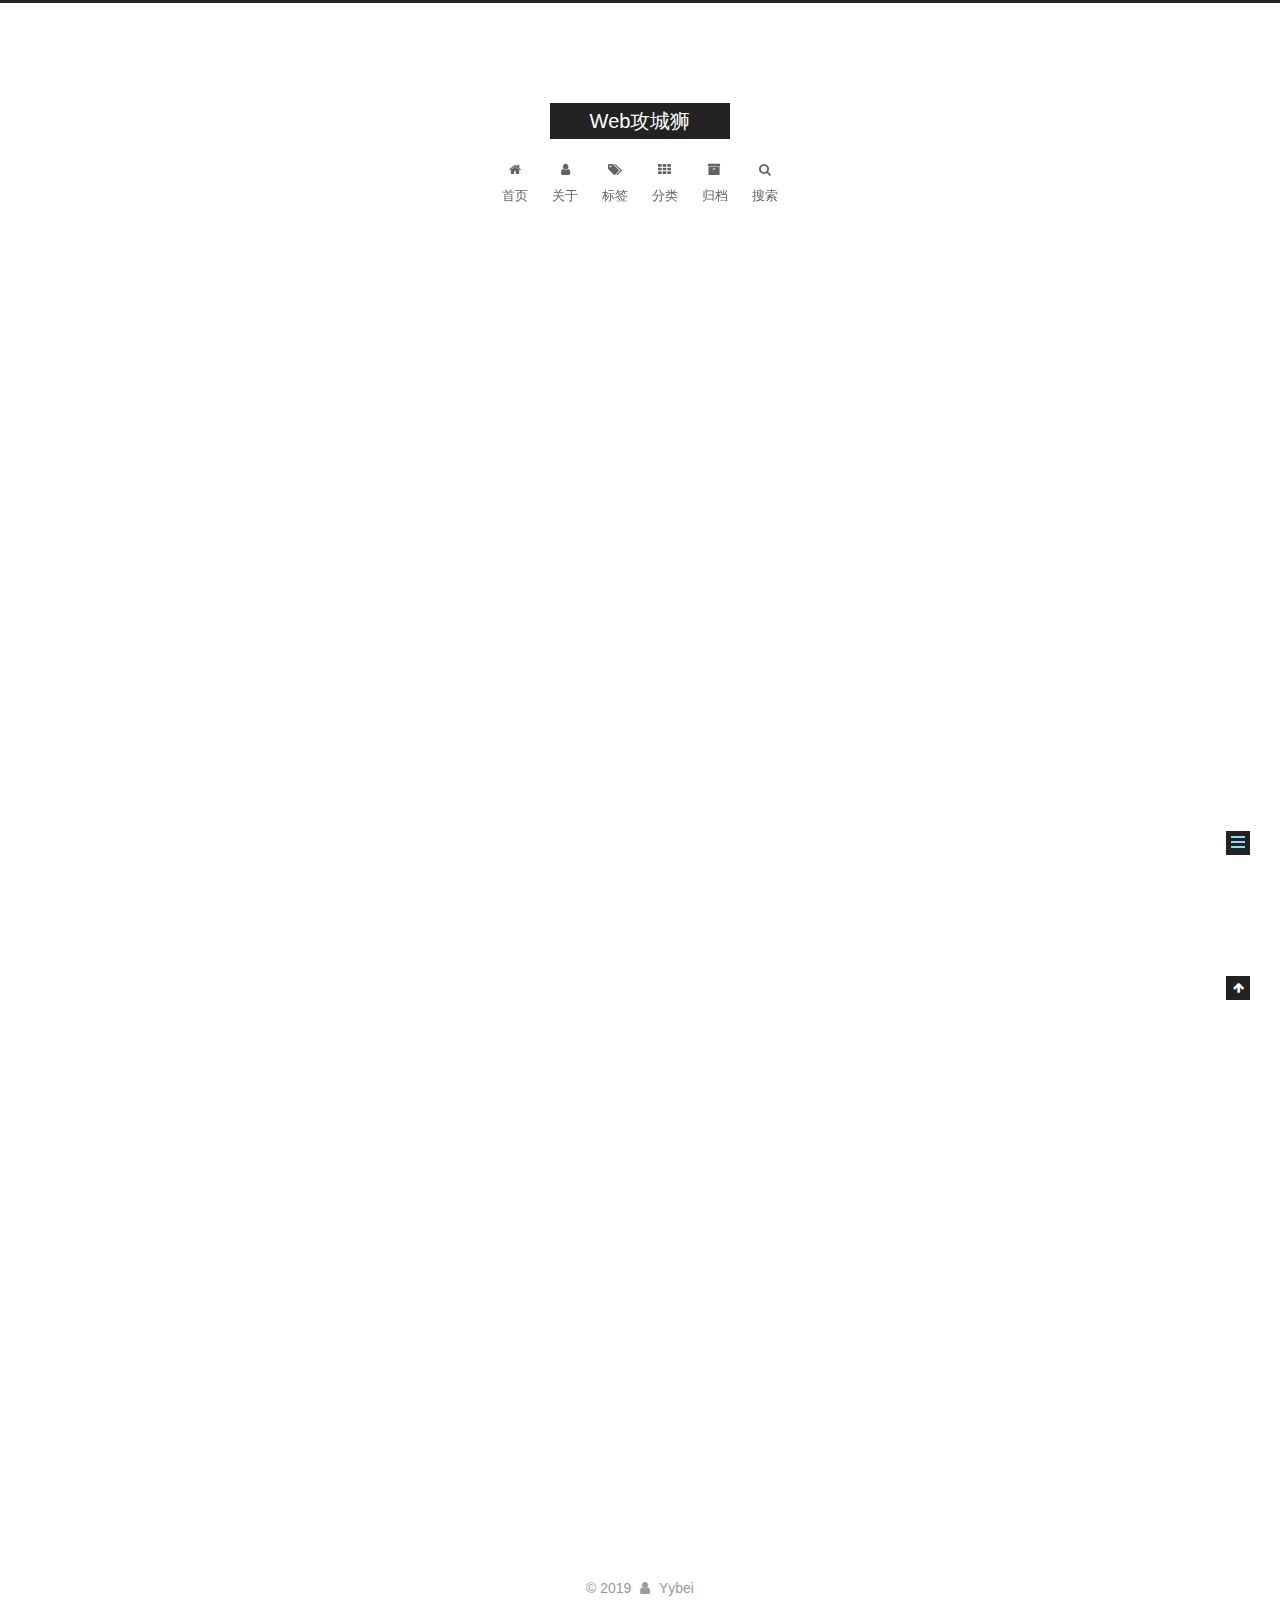
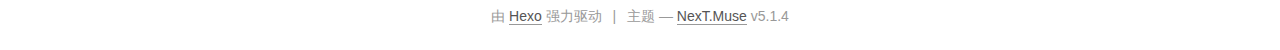
<file: 2019/04/19/PHP语法糖/index.html>
<!DOCTYPE html>



  


<html class="theme-next muse use-motion" lang="zh-Hans">
<head><meta name="generator" content="Hexo 3.8.0">
  <meta charset="UTF-8">
<meta http-equiv="X-UA-Compatible" content="IE=edge">
<meta name="viewport" content="width=device-width, initial-scale=1, maximum-scale=1">
<meta name="theme-color" content="#222">









<meta http-equiv="Cache-Control" content="no-transform">
<meta http-equiv="Cache-Control" content="no-siteapp">
















  
  
  <link href="/lib/fancybox/source/jquery.fancybox.css?v=2.1.5" rel="stylesheet" type="text/css">







<link href="/lib/font-awesome/css/font-awesome.min.css?v=4.6.2" rel="stylesheet" type="text/css">

<link href="/css/main.css?v=5.1.4" rel="stylesheet" type="text/css">


  <link rel="apple-touch-icon" sizes="180x180" href="/images/apple-touch-icon-next.png?v=5.1.4">


  <link rel="icon" type="image/png" sizes="32x32" href="/images/favicon-32x32-next.png?v=5.1.4">


  <link rel="icon" type="image/png" sizes="16x16" href="/images/favicon-16x16-next.png?v=5.1.4">


  <link rel="mask-icon" href="/images/logo.svg?v=5.1.4" color="#222">





  <meta name="keywords" content="Hexo, NexT">










<meta name="description" content="语法糖定义 计算机语言中添加的某种语法，这种语法对语言的功能并没有影响，但是更方便程序员使用。  作用 方便程序员进行编码 增加代码可读性  注意事项 语法糖虽然带有括号，但他是语言结构，而不是函数  12345function fun1($var) &amp;#123;    $a = strrpos($var, &apos;.&apos;);    $b = substr($var, $a+1);    return $">
<meta property="og:type" content="article">
<meta property="og:title" content="PHP实用核心技术视频教程(二)-PHP语法糖">
<meta property="og:url" content="http://yoursite.com/2019/04/19/PHP语法糖/index.html">
<meta property="og:site_name" content="Web攻城狮">
<meta property="og:description" content="语法糖定义 计算机语言中添加的某种语法，这种语法对语言的功能并没有影响，但是更方便程序员使用。  作用 方便程序员进行编码 增加代码可读性  注意事项 语法糖虽然带有括号，但他是语言结构，而不是函数  12345function fun1($var) &amp;#123;    $a = strrpos($var, &apos;.&apos;);    $b = substr($var, $a+1);    return $">
<meta property="og:locale" content="zh-Hans">
<meta property="og:updated_time" content="2019-04-23T13:37:05.515Z">
<meta name="twitter:card" content="summary">
<meta name="twitter:title" content="PHP实用核心技术视频教程(二)-PHP语法糖">
<meta name="twitter:description" content="语法糖定义 计算机语言中添加的某种语法，这种语法对语言的功能并没有影响，但是更方便程序员使用。  作用 方便程序员进行编码 增加代码可读性  注意事项 语法糖虽然带有括号，但他是语言结构，而不是函数  12345function fun1($var) &amp;#123;    $a = strrpos($var, &apos;.&apos;);    $b = substr($var, $a+1);    return $">



<script type="text/javascript" id="hexo.configurations">
  var NexT = window.NexT || {};
  var CONFIG = {
    root: '/',
    scheme: 'Muse',
    version: '5.1.4',
    sidebar: {"position":"left","display":"post","offset":12,"b2t":false,"scrollpercent":false,"onmobile":false},
    fancybox: true,
    tabs: true,
    motion: {"enable":true,"async":false,"transition":{"post_block":"fadeIn","post_header":"slideDownIn","post_body":"slideDownIn","coll_header":"slideLeftIn","sidebar":"slideUpIn"}},
    duoshuo: {
      userId: '0',
      author: '博主'
    },
    algolia: {
      applicationID: '',
      apiKey: '',
      indexName: '',
      hits: {"per_page":10},
      labels: {"input_placeholder":"Search for Posts","hits_empty":"We didn't find any results for the search: ${query}","hits_stats":"${hits} results found in ${time} ms"}
    }
  };
</script>



  <link rel="canonical" href="http://yoursite.com/2019/04/19/PHP语法糖/">





  <title>PHP实用核心技术视频教程(二)-PHP语法糖 | Web攻城狮</title>
  








</head>

<body itemscope itemtype="http://schema.org/WebPage" lang="zh-Hans">

  
  
    
  

  <div class="container sidebar-position-left page-post-detail">
    <div class="headband"></div>

    <header id="header" class="header" itemscope itemtype="http://schema.org/WPHeader">
      <div class="header-inner"><div class="site-brand-wrapper">
  <div class="site-meta ">
    

    <div class="custom-logo-site-title">
      <a href="/" class="brand" rel="start">
        <span class="logo-line-before"><i></i></span>
        <span class="site-title">Web攻城狮</span>
        <span class="logo-line-after"><i></i></span>
      </a>
    </div>
      
        <p class="site-subtitle"></p>
      
  </div>

  <div class="site-nav-toggle">
    <button>
      <span class="btn-bar"></span>
      <span class="btn-bar"></span>
      <span class="btn-bar"></span>
    </button>
  </div>
</div>

<nav class="site-nav">
  

  
    <ul id="menu" class="menu">
      
        
        <li class="menu-item menu-item-home">
          <a href="/" rel="section">
            
              <i class="menu-item-icon fa fa-fw fa-home"></i> <br>
            
            首页
          </a>
        </li>
      
        
        <li class="menu-item menu-item-about">
          <a href="/about/" rel="section">
            
              <i class="menu-item-icon fa fa-fw fa-user"></i> <br>
            
            关于
          </a>
        </li>
      
        
        <li class="menu-item menu-item-tags">
          <a href="/tags/" rel="section">
            
              <i class="menu-item-icon fa fa-fw fa-tags"></i> <br>
            
            标签
          </a>
        </li>
      
        
        <li class="menu-item menu-item-categories">
          <a href="/categories/" rel="section">
            
              <i class="menu-item-icon fa fa-fw fa-th"></i> <br>
            
            分类
          </a>
        </li>
      
        
        <li class="menu-item menu-item-archives">
          <a href="/archives/" rel="section">
            
              <i class="menu-item-icon fa fa-fw fa-archive"></i> <br>
            
            归档
          </a>
        </li>
      

      
        <li class="menu-item menu-item-search">
          
            <a href="javascript:;" class="popup-trigger">
          
            
              <i class="menu-item-icon fa fa-search fa-fw"></i> <br>
            
            搜索
          </a>
        </li>
      
    </ul>
  

  
    <div class="site-search">
      
  <div class="popup search-popup local-search-popup">
  <div class="local-search-header clearfix">
    <span class="search-icon">
      <i class="fa fa-search"></i>
    </span>
    <span class="popup-btn-close">
      <i class="fa fa-times-circle"></i>
    </span>
    <div class="local-search-input-wrapper">
      <input autocomplete="off" placeholder="搜索..." spellcheck="false" type="text" id="local-search-input">
    </div>
  </div>
  <div id="local-search-result"></div>
</div>



    </div>
  
</nav>



 </div>
    </header>

    <main id="main" class="main">
      <div class="main-inner">
        <div class="content-wrap">
          <div id="content" class="content">
            

  <div id="posts" class="posts-expand">
    

  

  
  
  

  <article class="post post-type-normal" itemscope itemtype="http://schema.org/Article">
  
  
  
  <div class="post-block">
    <link itemprop="mainEntityOfPage" href="http://yoursite.com/2019/04/19/PHP语法糖/">

    <span hidden itemprop="author" itemscope itemtype="http://schema.org/Person">
      <meta itemprop="name" content="Yybei">
      <meta itemprop="description" content>
      <meta itemprop="image" content="/images/avatar.gif">
    </span>

    <span hidden itemprop="publisher" itemscope itemtype="http://schema.org/Organization">
      <meta itemprop="name" content="Web攻城狮">
    </span>

    
      <header class="post-header">

        
        
          <h1 class="post-title" itemprop="name headline">PHP实用核心技术视频教程(二)-PHP语法糖</h1>
        

        <div class="post-meta">
          <span class="post-time">
            
              <span class="post-meta-item-icon">
                <i class="fa fa-calendar-o"></i>
              </span>
              
                <span class="post-meta-item-text">发表于</span>
              
              <time title="创建于" itemprop="dateCreated datePublished" datetime="2019-04-19T16:20:40+08:00">
                2019-04-19
              </time>
            

            

            
          </span>

          

          
            
          

          
          

          

          

          

        </div>
      </header>
    

    
    
    
    <div class="post-body" itemprop="articleBody">

      
      

      
        <h2 id="语法糖"><a href="#语法糖" class="headerlink" title="语法糖"></a>语法糖</h2><h3 id="定义"><a href="#定义" class="headerlink" title="定义"></a>定义</h3><ul>
<li>计算机语言中添加的某种语法，这种语法对语言的功能并没有影响，但是更方便程序员使用。</li>
</ul>
<h3 id="作用"><a href="#作用" class="headerlink" title="作用"></a>作用</h3><ul>
<li>方便程序员进行编码</li>
<li>增加代码可读性</li>
</ul>
<h3 id="注意事项"><a href="#注意事项" class="headerlink" title="注意事项"></a>注意事项</h3><ul>
<li>语法糖虽然带有括号，但他是语言结构，而不是函数</li>
</ul>
<figure class="highlight php"><table><tr><td class="gutter"><pre><span class="line">1</span><br><span class="line">2</span><br><span class="line">3</span><br><span class="line">4</span><br><span class="line">5</span><br></pre></td><td class="code"><pre><span class="line"><span class="function"><span class="keyword">function</span> <span class="title">fun1</span><span class="params">($var)</span> </span>&#123;</span><br><span class="line">    $a = strrpos($var, <span class="string">'.'</span>);</span><br><span class="line">    $b = substr($var, $a+<span class="number">1</span>);</span><br><span class="line">    <span class="keyword">return</span> $b;</span><br><span class="line">&#125;</span><br></pre></td></tr></table></figure>
<h3 id="常见语法糖"><a href="#常见语法糖" class="headerlink" title="常见语法糖"></a>常见语法糖</h3><ul>
<li>echo()</li>
<li>print()</li>
<li>die()</li>
<li>isset()</li>
<li>unset()</li>
<li>include()</li>
<li>include_once()</li>
<li>require()</li>
<li>require_once()</li>
<li>array()</li>
<li>list()</li>
<li>empty()</li>
<li>eval()</li>
</ul>

      
    </div>
    
    
    

    

    

    

    <footer class="post-footer">
      

      
      
      

      
        <div class="post-nav">
          <div class="post-nav-next post-nav-item">
            
              <a href="/2019/04/19/Suhosin介绍与安装/" rel="next" title="PHP实用核心技术视频教程(三)-利用Sohusin提高PHP系统的安全性">
                <i class="fa fa-chevron-left"></i> PHP实用核心技术视频教程(三)-利用Sohusin提高PHP系统的安全性
              </a>
            
          </div>

          <span class="post-nav-divider"></span>

          <div class="post-nav-prev post-nav-item">
            
              <a href="/2019/04/19/PHP编码规范/" rel="prev" title="PHP实用核心技术视频教程(一)-PHP编码规范">
                PHP实用核心技术视频教程(一)-PHP编码规范 <i class="fa fa-chevron-right"></i>
              </a>
            
          </div>
        </div>
      

      
      
    </footer>
  </div>
  
  
  
  </article>



    <div class="post-spread">
      
    </div>
  </div>


          </div>
          


          

  



        </div>
        
          
  
  <div class="sidebar-toggle">
    <div class="sidebar-toggle-line-wrap">
      <span class="sidebar-toggle-line sidebar-toggle-line-first"></span>
      <span class="sidebar-toggle-line sidebar-toggle-line-middle"></span>
      <span class="sidebar-toggle-line sidebar-toggle-line-last"></span>
    </div>
  </div>

  <aside id="sidebar" class="sidebar">
    
    <div class="sidebar-inner">

      

      
        <ul class="sidebar-nav motion-element">
          <li class="sidebar-nav-toc sidebar-nav-active" data-target="post-toc-wrap">
            文章目录
          </li>
          <li class="sidebar-nav-overview" data-target="site-overview-wrap">
            站点概览
          </li>
        </ul>
      

      <section class="site-overview-wrap sidebar-panel">
        <div class="site-overview">
          <div class="site-author motion-element" itemprop="author" itemscope itemtype="http://schema.org/Person">
            
              <p class="site-author-name" itemprop="name">Yybei</p>
              <p class="site-description motion-element" itemprop="description"></p>
          </div>

          <nav class="site-state motion-element">

            
              <div class="site-state-item site-state-posts">
              
                <a href="/archives/">
              
                  <span class="site-state-item-count">4</span>
                  <span class="site-state-item-name">日志</span>
                </a>
              </div>
            

            

            

          </nav>

          

          

          
          

          
          

          

        </div>
      </section>

      
      <!--noindex-->
        <section class="post-toc-wrap motion-element sidebar-panel sidebar-panel-active">
          <div class="post-toc">

            
              
            

            
              <div class="post-toc-content"><ol class="nav"><li class="nav-item nav-level-2"><a class="nav-link" href="#语法糖"><span class="nav-number">1.</span> <span class="nav-text">语法糖</span></a><ol class="nav-child"><li class="nav-item nav-level-3"><a class="nav-link" href="#定义"><span class="nav-number">1.1.</span> <span class="nav-text">定义</span></a></li><li class="nav-item nav-level-3"><a class="nav-link" href="#作用"><span class="nav-number">1.2.</span> <span class="nav-text">作用</span></a></li><li class="nav-item nav-level-3"><a class="nav-link" href="#注意事项"><span class="nav-number">1.3.</span> <span class="nav-text">注意事项</span></a></li><li class="nav-item nav-level-3"><a class="nav-link" href="#常见语法糖"><span class="nav-number">1.4.</span> <span class="nav-text">常见语法糖</span></a></li></ol></li></ol></div>
            

          </div>
        </section>
      <!--/noindex-->
      

      

    </div>
  </aside>


        
      </div>
    </main>

    <footer id="footer" class="footer">
      <div class="footer-inner">
        <div class="copyright">&copy; <span itemprop="copyrightYear">2019</span>
  <span class="with-love">
    <i class="fa fa-user"></i>
  </span>
  <span class="author" itemprop="copyrightHolder">Yybei</span>

  
</div>


  <div class="powered-by">由 <a class="theme-link" target="_blank" href="https://hexo.io">Hexo</a> 强力驱动</div>



  <span class="post-meta-divider">|</span>



  <div class="theme-info">主题 &mdash; <a class="theme-link" target="_blank" href="https://github.com/iissnan/hexo-theme-next">NexT.Muse</a> v5.1.4</div>




        







        
      </div>
    </footer>

    
      <div class="back-to-top">
        <i class="fa fa-arrow-up"></i>
        
      </div>
    

    

  </div>

  

<script type="text/javascript">
  if (Object.prototype.toString.call(window.Promise) !== '[object Function]') {
    window.Promise = null;
  }
</script>









  












  
  
    <script type="text/javascript" src="/lib/jquery/index.js?v=2.1.3"></script>
  

  
  
    <script type="text/javascript" src="/lib/fastclick/lib/fastclick.min.js?v=1.0.6"></script>
  

  
  
    <script type="text/javascript" src="/lib/jquery_lazyload/jquery.lazyload.js?v=1.9.7"></script>
  

  
  
    <script type="text/javascript" src="/lib/velocity/velocity.min.js?v=1.2.1"></script>
  

  
  
    <script type="text/javascript" src="/lib/velocity/velocity.ui.min.js?v=1.2.1"></script>
  

  
  
    <script type="text/javascript" src="/lib/fancybox/source/jquery.fancybox.pack.js?v=2.1.5"></script>
  


  


  <script type="text/javascript" src="/js/src/utils.js?v=5.1.4"></script>

  <script type="text/javascript" src="/js/src/motion.js?v=5.1.4"></script>



  
  

  
  <script type="text/javascript" src="/js/src/scrollspy.js?v=5.1.4"></script>
<script type="text/javascript" src="/js/src/post-details.js?v=5.1.4"></script>



  


  <script type="text/javascript" src="/js/src/bootstrap.js?v=5.1.4"></script>



  


  




	





  





  












  

  <script type="text/javascript">
    // Popup Window;
    var isfetched = false;
    var isXml = true;
    // Search DB path;
    var search_path = "search.xml";
    if (search_path.length === 0) {
      search_path = "search.xml";
    } else if (/json$/i.test(search_path)) {
      isXml = false;
    }
    var path = "/" + search_path;
    // monitor main search box;

    var onPopupClose = function (e) {
      $('.popup').hide();
      $('#local-search-input').val('');
      $('.search-result-list').remove();
      $('#no-result').remove();
      $(".local-search-pop-overlay").remove();
      $('body').css('overflow', '');
    }

    function proceedsearch() {
      $("body")
        .append('<div class="search-popup-overlay local-search-pop-overlay"></div>')
        .css('overflow', 'hidden');
      $('.search-popup-overlay').click(onPopupClose);
      $('.popup').toggle();
      var $localSearchInput = $('#local-search-input');
      $localSearchInput.attr("autocapitalize", "none");
      $localSearchInput.attr("autocorrect", "off");
      $localSearchInput.focus();
    }

    // search function;
    var searchFunc = function(path, search_id, content_id) {
      'use strict';

      // start loading animation
      $("body")
        .append('<div class="search-popup-overlay local-search-pop-overlay">' +
          '<div id="search-loading-icon">' +
          '<i class="fa fa-spinner fa-pulse fa-5x fa-fw"></i>' +
          '</div>' +
          '</div>')
        .css('overflow', 'hidden');
      $("#search-loading-icon").css('margin', '20% auto 0 auto').css('text-align', 'center');

      $.ajax({
        url: path,
        dataType: isXml ? "xml" : "json",
        async: true,
        success: function(res) {
          // get the contents from search data
          isfetched = true;
          $('.popup').detach().appendTo('.header-inner');
          var datas = isXml ? $("entry", res).map(function() {
            return {
              title: $("title", this).text(),
              content: $("content",this).text(),
              url: $("url" , this).text()
            };
          }).get() : res;
          var input = document.getElementById(search_id);
          var resultContent = document.getElementById(content_id);
          var inputEventFunction = function() {
            var searchText = input.value.trim().toLowerCase();
            var keywords = searchText.split(/[\s\-]+/);
            if (keywords.length > 1) {
              keywords.push(searchText);
            }
            var resultItems = [];
            if (searchText.length > 0) {
              // perform local searching
              datas.forEach(function(data) {
                var isMatch = false;
                var hitCount = 0;
                var searchTextCount = 0;
                var title = data.title.trim();
                var titleInLowerCase = title.toLowerCase();
                var content = data.content.trim().replace(/<[^>]+>/g,"");
                var contentInLowerCase = content.toLowerCase();
                var articleUrl = decodeURIComponent(data.url);
                var indexOfTitle = [];
                var indexOfContent = [];
                // only match articles with not empty titles
                if(title != '') {
                  keywords.forEach(function(keyword) {
                    function getIndexByWord(word, text, caseSensitive) {
                      var wordLen = word.length;
                      if (wordLen === 0) {
                        return [];
                      }
                      var startPosition = 0, position = [], index = [];
                      if (!caseSensitive) {
                        text = text.toLowerCase();
                        word = word.toLowerCase();
                      }
                      while ((position = text.indexOf(word, startPosition)) > -1) {
                        index.push({position: position, word: word});
                        startPosition = position + wordLen;
                      }
                      return index;
                    }

                    indexOfTitle = indexOfTitle.concat(getIndexByWord(keyword, titleInLowerCase, false));
                    indexOfContent = indexOfContent.concat(getIndexByWord(keyword, contentInLowerCase, false));
                  });
                  if (indexOfTitle.length > 0 || indexOfContent.length > 0) {
                    isMatch = true;
                    hitCount = indexOfTitle.length + indexOfContent.length;
                  }
                }

                // show search results

                if (isMatch) {
                  // sort index by position of keyword

                  [indexOfTitle, indexOfContent].forEach(function (index) {
                    index.sort(function (itemLeft, itemRight) {
                      if (itemRight.position !== itemLeft.position) {
                        return itemRight.position - itemLeft.position;
                      } else {
                        return itemLeft.word.length - itemRight.word.length;
                      }
                    });
                  });

                  // merge hits into slices

                  function mergeIntoSlice(text, start, end, index) {
                    var item = index[index.length - 1];
                    var position = item.position;
                    var word = item.word;
                    var hits = [];
                    var searchTextCountInSlice = 0;
                    while (position + word.length <= end && index.length != 0) {
                      if (word === searchText) {
                        searchTextCountInSlice++;
                      }
                      hits.push({position: position, length: word.length});
                      var wordEnd = position + word.length;

                      // move to next position of hit

                      index.pop();
                      while (index.length != 0) {
                        item = index[index.length - 1];
                        position = item.position;
                        word = item.word;
                        if (wordEnd > position) {
                          index.pop();
                        } else {
                          break;
                        }
                      }
                    }
                    searchTextCount += searchTextCountInSlice;
                    return {
                      hits: hits,
                      start: start,
                      end: end,
                      searchTextCount: searchTextCountInSlice
                    };
                  }

                  var slicesOfTitle = [];
                  if (indexOfTitle.length != 0) {
                    slicesOfTitle.push(mergeIntoSlice(title, 0, title.length, indexOfTitle));
                  }

                  var slicesOfContent = [];
                  while (indexOfContent.length != 0) {
                    var item = indexOfContent[indexOfContent.length - 1];
                    var position = item.position;
                    var word = item.word;
                    // cut out 100 characters
                    var start = position - 20;
                    var end = position + 80;
                    if(start < 0){
                      start = 0;
                    }
                    if (end < position + word.length) {
                      end = position + word.length;
                    }
                    if(end > content.length){
                      end = content.length;
                    }
                    slicesOfContent.push(mergeIntoSlice(content, start, end, indexOfContent));
                  }

                  // sort slices in content by search text's count and hits' count

                  slicesOfContent.sort(function (sliceLeft, sliceRight) {
                    if (sliceLeft.searchTextCount !== sliceRight.searchTextCount) {
                      return sliceRight.searchTextCount - sliceLeft.searchTextCount;
                    } else if (sliceLeft.hits.length !== sliceRight.hits.length) {
                      return sliceRight.hits.length - sliceLeft.hits.length;
                    } else {
                      return sliceLeft.start - sliceRight.start;
                    }
                  });

                  // select top N slices in content

                  var upperBound = parseInt('1');
                  if (upperBound >= 0) {
                    slicesOfContent = slicesOfContent.slice(0, upperBound);
                  }

                  // highlight title and content

                  function highlightKeyword(text, slice) {
                    var result = '';
                    var prevEnd = slice.start;
                    slice.hits.forEach(function (hit) {
                      result += text.substring(prevEnd, hit.position);
                      var end = hit.position + hit.length;
                      result += '<b class="search-keyword">' + text.substring(hit.position, end) + '</b>';
                      prevEnd = end;
                    });
                    result += text.substring(prevEnd, slice.end);
                    return result;
                  }

                  var resultItem = '';

                  if (slicesOfTitle.length != 0) {
                    resultItem += "<li><a href='" + articleUrl + "' class='search-result-title'>" + highlightKeyword(title, slicesOfTitle[0]) + "</a>";
                  } else {
                    resultItem += "<li><a href='" + articleUrl + "' class='search-result-title'>" + title + "</a>";
                  }

                  slicesOfContent.forEach(function (slice) {
                    resultItem += "<a href='" + articleUrl + "'>" +
                      "<p class=\"search-result\">" + highlightKeyword(content, slice) +
                      "...</p>" + "</a>";
                  });

                  resultItem += "</li>";
                  resultItems.push({
                    item: resultItem,
                    searchTextCount: searchTextCount,
                    hitCount: hitCount,
                    id: resultItems.length
                  });
                }
              })
            };
            if (keywords.length === 1 && keywords[0] === "") {
              resultContent.innerHTML = '<div id="no-result"><i class="fa fa-search fa-5x" /></div>'
            } else if (resultItems.length === 0) {
              resultContent.innerHTML = '<div id="no-result"><i class="fa fa-frown-o fa-5x" /></div>'
            } else {
              resultItems.sort(function (resultLeft, resultRight) {
                if (resultLeft.searchTextCount !== resultRight.searchTextCount) {
                  return resultRight.searchTextCount - resultLeft.searchTextCount;
                } else if (resultLeft.hitCount !== resultRight.hitCount) {
                  return resultRight.hitCount - resultLeft.hitCount;
                } else {
                  return resultRight.id - resultLeft.id;
                }
              });
              var searchResultList = '<ul class=\"search-result-list\">';
              resultItems.forEach(function (result) {
                searchResultList += result.item;
              })
              searchResultList += "</ul>";
              resultContent.innerHTML = searchResultList;
            }
          }

          if ('auto' === 'auto') {
            input.addEventListener('input', inputEventFunction);
          } else {
            $('.search-icon').click(inputEventFunction);
            input.addEventListener('keypress', function (event) {
              if (event.keyCode === 13) {
                inputEventFunction();
              }
            });
          }

          // remove loading animation
          $(".local-search-pop-overlay").remove();
          $('body').css('overflow', '');

          proceedsearch();
        }
      });
    }

    // handle and trigger popup window;
    $('.popup-trigger').click(function(e) {
      e.stopPropagation();
      if (isfetched === false) {
        searchFunc(path, 'local-search-input', 'local-search-result');
      } else {
        proceedsearch();
      };
    });

    $('.popup-btn-close').click(onPopupClose);
    $('.popup').click(function(e){
      e.stopPropagation();
    });
    $(document).on('keyup', function (event) {
      var shouldDismissSearchPopup = event.which === 27 &&
        $('.search-popup').is(':visible');
      if (shouldDismissSearchPopup) {
        onPopupClose();
      }
    });
  </script>





  

  

  

  
  

  

  

  

</body>
</html>
</file>
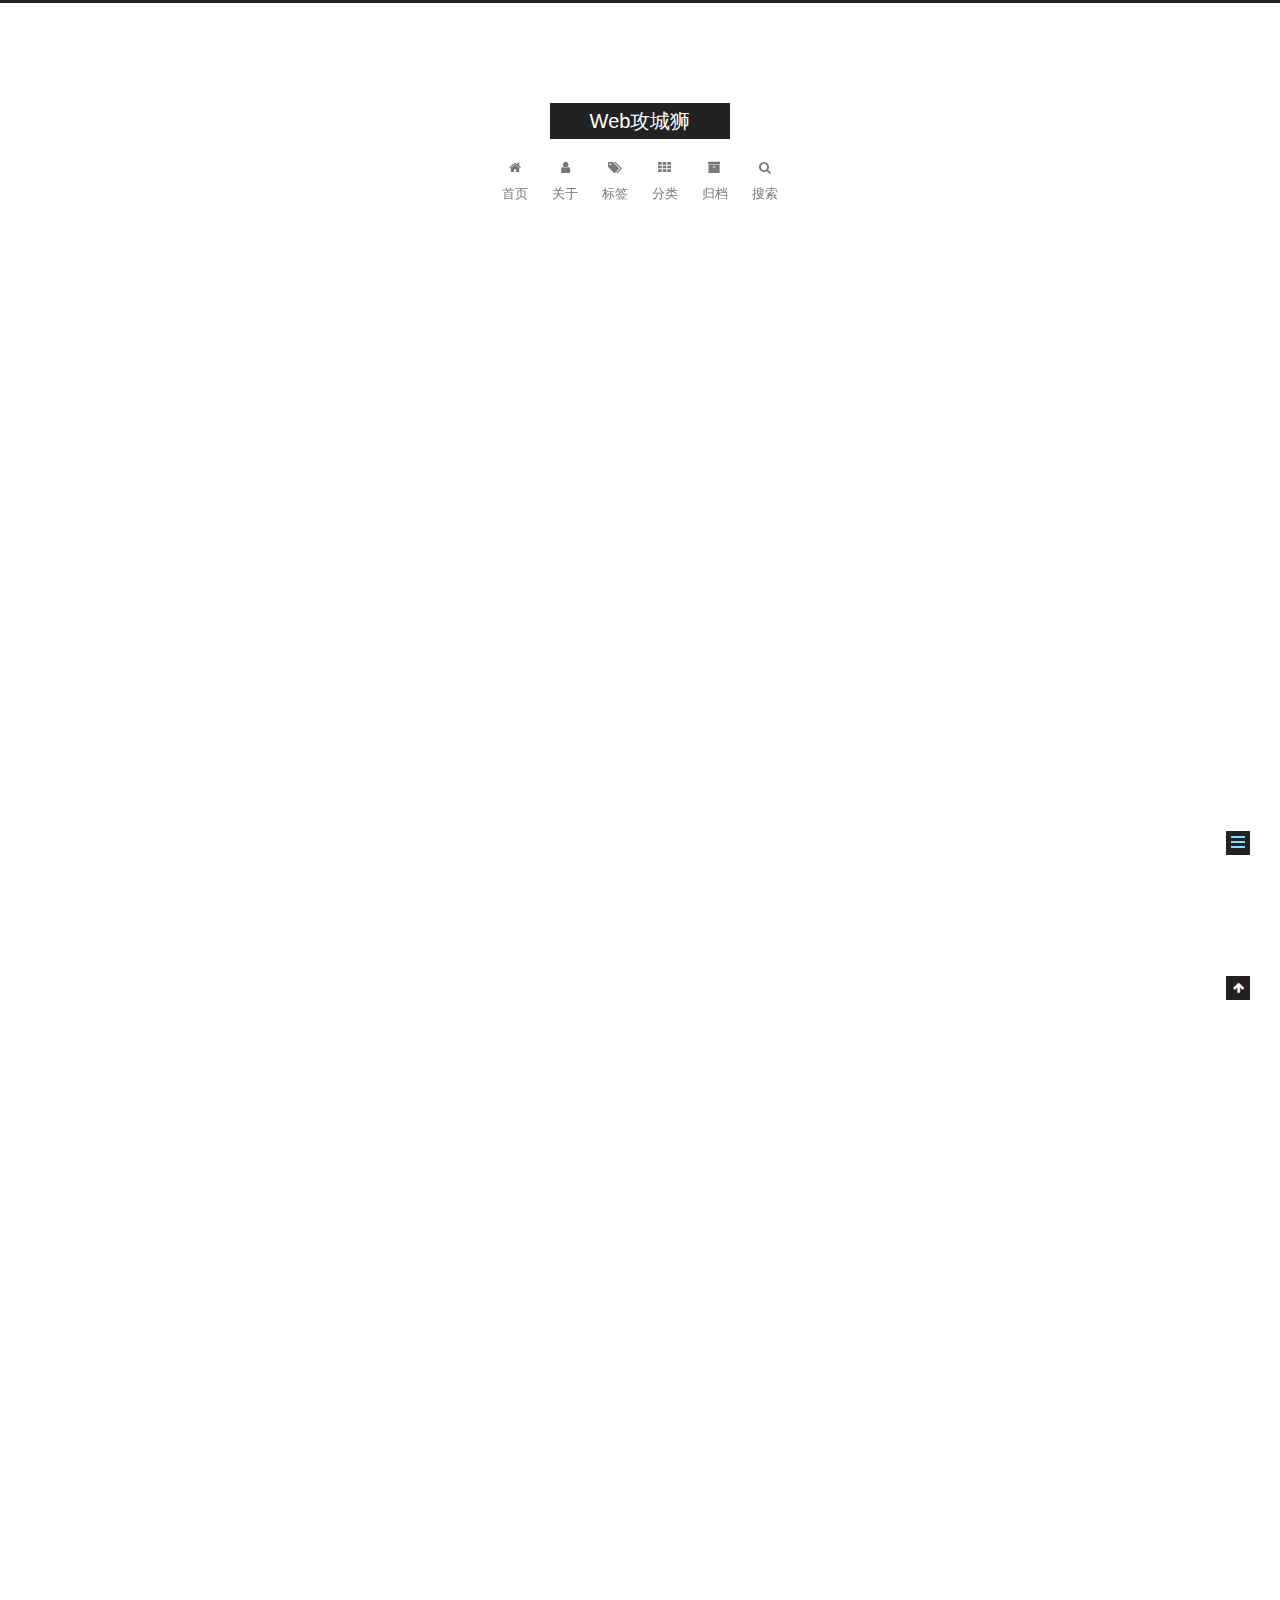
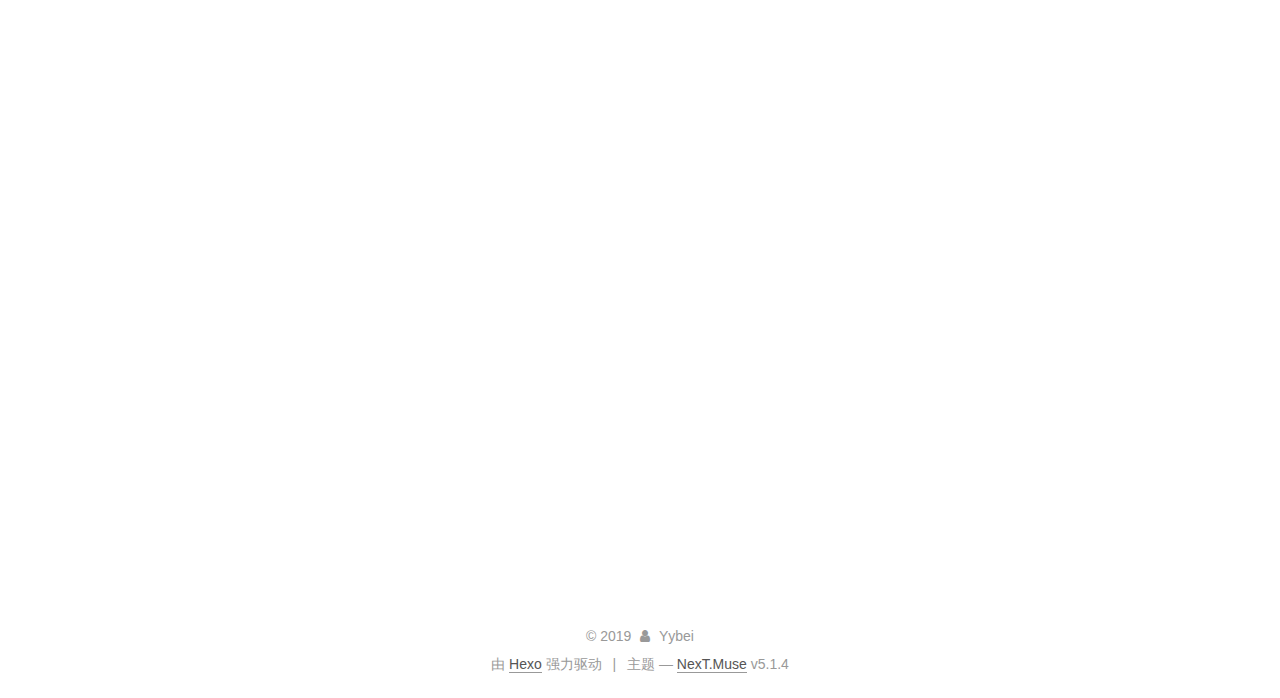
<file: 2019/04/19/Suhosin介绍与安装/index.html>
<!DOCTYPE html>



  


<html class="theme-next muse use-motion" lang="zh-Hans">
<head><meta name="generator" content="Hexo 3.8.0">
  <meta charset="UTF-8">
<meta http-equiv="X-UA-Compatible" content="IE=edge">
<meta name="viewport" content="width=device-width, initial-scale=1, maximum-scale=1">
<meta name="theme-color" content="#222">









<meta http-equiv="Cache-Control" content="no-transform">
<meta http-equiv="Cache-Control" content="no-siteapp">
















  
  
  <link href="/lib/fancybox/source/jquery.fancybox.css?v=2.1.5" rel="stylesheet" type="text/css">







<link href="/lib/font-awesome/css/font-awesome.min.css?v=4.6.2" rel="stylesheet" type="text/css">

<link href="/css/main.css?v=5.1.4" rel="stylesheet" type="text/css">


  <link rel="apple-touch-icon" sizes="180x180" href="/images/apple-touch-icon-next.png?v=5.1.4">


  <link rel="icon" type="image/png" sizes="32x32" href="/images/favicon-32x32-next.png?v=5.1.4">


  <link rel="icon" type="image/png" sizes="16x16" href="/images/favicon-16x16-next.png?v=5.1.4">


  <link rel="mask-icon" href="/images/logo.svg?v=5.1.4" color="#222">





  <meta name="keywords" content="Hexo, NexT">










<meta name="description" content="什么是SUHOSIN？ Suhosin是一个PHP程序的保护系统。主要用于保护服务器和用于抵御PHP程序和PHP核心中，已知或者未知的缺陷。  Suhosin具有两个独立的部分： 第一部分用于PHP核心的补丁，它能抵御缓冲区溢出或者格式化串的弱点 第二部分是一个强大的PHP扩展，包含其他所有的保护措施  特性列表引擎保护（仅补丁） 保护内部的内存管理抵御缓冲区溢出 防止Zend哈希表被破坏 防止Z">
<meta property="og:type" content="article">
<meta property="og:title" content="PHP实用核心技术视频教程(三)-利用Sohusin提高PHP系统的安全性">
<meta property="og:url" content="http://yoursite.com/2019/04/19/Suhosin介绍与安装/index.html">
<meta property="og:site_name" content="Web攻城狮">
<meta property="og:description" content="什么是SUHOSIN？ Suhosin是一个PHP程序的保护系统。主要用于保护服务器和用于抵御PHP程序和PHP核心中，已知或者未知的缺陷。  Suhosin具有两个独立的部分： 第一部分用于PHP核心的补丁，它能抵御缓冲区溢出或者格式化串的弱点 第二部分是一个强大的PHP扩展，包含其他所有的保护措施  特性列表引擎保护（仅补丁） 保护内部的内存管理抵御缓冲区溢出 防止Zend哈希表被破坏 防止Z">
<meta property="og:locale" content="zh-Hans">
<meta property="og:updated_time" content="2019-04-23T13:37:11.720Z">
<meta name="twitter:card" content="summary">
<meta name="twitter:title" content="PHP实用核心技术视频教程(三)-利用Sohusin提高PHP系统的安全性">
<meta name="twitter:description" content="什么是SUHOSIN？ Suhosin是一个PHP程序的保护系统。主要用于保护服务器和用于抵御PHP程序和PHP核心中，已知或者未知的缺陷。  Suhosin具有两个独立的部分： 第一部分用于PHP核心的补丁，它能抵御缓冲区溢出或者格式化串的弱点 第二部分是一个强大的PHP扩展，包含其他所有的保护措施  特性列表引擎保护（仅补丁） 保护内部的内存管理抵御缓冲区溢出 防止Zend哈希表被破坏 防止Z">



<script type="text/javascript" id="hexo.configurations">
  var NexT = window.NexT || {};
  var CONFIG = {
    root: '/',
    scheme: 'Muse',
    version: '5.1.4',
    sidebar: {"position":"left","display":"post","offset":12,"b2t":false,"scrollpercent":false,"onmobile":false},
    fancybox: true,
    tabs: true,
    motion: {"enable":true,"async":false,"transition":{"post_block":"fadeIn","post_header":"slideDownIn","post_body":"slideDownIn","coll_header":"slideLeftIn","sidebar":"slideUpIn"}},
    duoshuo: {
      userId: '0',
      author: '博主'
    },
    algolia: {
      applicationID: '',
      apiKey: '',
      indexName: '',
      hits: {"per_page":10},
      labels: {"input_placeholder":"Search for Posts","hits_empty":"We didn't find any results for the search: ${query}","hits_stats":"${hits} results found in ${time} ms"}
    }
  };
</script>



  <link rel="canonical" href="http://yoursite.com/2019/04/19/Suhosin介绍与安装/">





  <title>PHP实用核心技术视频教程(三)-利用Sohusin提高PHP系统的安全性 | Web攻城狮</title>
  








</head>

<body itemscope itemtype="http://schema.org/WebPage" lang="zh-Hans">

  
  
    
  

  <div class="container sidebar-position-left page-post-detail">
    <div class="headband"></div>

    <header id="header" class="header" itemscope itemtype="http://schema.org/WPHeader">
      <div class="header-inner"><div class="site-brand-wrapper">
  <div class="site-meta ">
    

    <div class="custom-logo-site-title">
      <a href="/" class="brand" rel="start">
        <span class="logo-line-before"><i></i></span>
        <span class="site-title">Web攻城狮</span>
        <span class="logo-line-after"><i></i></span>
      </a>
    </div>
      
        <p class="site-subtitle"></p>
      
  </div>

  <div class="site-nav-toggle">
    <button>
      <span class="btn-bar"></span>
      <span class="btn-bar"></span>
      <span class="btn-bar"></span>
    </button>
  </div>
</div>

<nav class="site-nav">
  

  
    <ul id="menu" class="menu">
      
        
        <li class="menu-item menu-item-home">
          <a href="/" rel="section">
            
              <i class="menu-item-icon fa fa-fw fa-home"></i> <br>
            
            首页
          </a>
        </li>
      
        
        <li class="menu-item menu-item-about">
          <a href="/about/" rel="section">
            
              <i class="menu-item-icon fa fa-fw fa-user"></i> <br>
            
            关于
          </a>
        </li>
      
        
        <li class="menu-item menu-item-tags">
          <a href="/tags/" rel="section">
            
              <i class="menu-item-icon fa fa-fw fa-tags"></i> <br>
            
            标签
          </a>
        </li>
      
        
        <li class="menu-item menu-item-categories">
          <a href="/categories/" rel="section">
            
              <i class="menu-item-icon fa fa-fw fa-th"></i> <br>
            
            分类
          </a>
        </li>
      
        
        <li class="menu-item menu-item-archives">
          <a href="/archives/" rel="section">
            
              <i class="menu-item-icon fa fa-fw fa-archive"></i> <br>
            
            归档
          </a>
        </li>
      

      
        <li class="menu-item menu-item-search">
          
            <a href="javascript:;" class="popup-trigger">
          
            
              <i class="menu-item-icon fa fa-search fa-fw"></i> <br>
            
            搜索
          </a>
        </li>
      
    </ul>
  

  
    <div class="site-search">
      
  <div class="popup search-popup local-search-popup">
  <div class="local-search-header clearfix">
    <span class="search-icon">
      <i class="fa fa-search"></i>
    </span>
    <span class="popup-btn-close">
      <i class="fa fa-times-circle"></i>
    </span>
    <div class="local-search-input-wrapper">
      <input autocomplete="off" placeholder="搜索..." spellcheck="false" type="text" id="local-search-input">
    </div>
  </div>
  <div id="local-search-result"></div>
</div>



    </div>
  
</nav>



 </div>
    </header>

    <main id="main" class="main">
      <div class="main-inner">
        <div class="content-wrap">
          <div id="content" class="content">
            

  <div id="posts" class="posts-expand">
    

  

  
  
  

  <article class="post post-type-normal" itemscope itemtype="http://schema.org/Article">
  
  
  
  <div class="post-block">
    <link itemprop="mainEntityOfPage" href="http://yoursite.com/2019/04/19/Suhosin介绍与安装/">

    <span hidden itemprop="author" itemscope itemtype="http://schema.org/Person">
      <meta itemprop="name" content="Yybei">
      <meta itemprop="description" content>
      <meta itemprop="image" content="/images/avatar.gif">
    </span>

    <span hidden itemprop="publisher" itemscope itemtype="http://schema.org/Organization">
      <meta itemprop="name" content="Web攻城狮">
    </span>

    
      <header class="post-header">

        
        
          <h1 class="post-title" itemprop="name headline">PHP实用核心技术视频教程(三)-利用Sohusin提高PHP系统的安全性</h1>
        

        <div class="post-meta">
          <span class="post-time">
            
              <span class="post-meta-item-icon">
                <i class="fa fa-calendar-o"></i>
              </span>
              
                <span class="post-meta-item-text">发表于</span>
              
              <time title="创建于" itemprop="dateCreated datePublished" datetime="2019-04-19T16:20:40+08:00">
                2019-04-19
              </time>
            

            

            
          </span>

          

          
            
          

          
          

          

          

          

        </div>
      </header>
    

    
    
    
    <div class="post-body" itemprop="articleBody">

      
      

      
        <h2 id="什么是SUHOSIN？"><a href="#什么是SUHOSIN？" class="headerlink" title="什么是SUHOSIN？"></a>什么是SUHOSIN？</h2><blockquote>
<p>Suhosin是一个PHP程序的保护系统。主要用于保护服务器和用于抵御PHP程序和PHP核心中，已知或者未知的缺陷。</p>
</blockquote>
<h3 id="Suhosin具有两个独立的部分："><a href="#Suhosin具有两个独立的部分：" class="headerlink" title="Suhosin具有两个独立的部分："></a>Suhosin具有两个独立的部分：</h3><ul>
<li>第一部分用于PHP核心的补丁，它能抵御缓冲区溢出或者格式化串的弱点</li>
<li>第二部分是一个强大的PHP扩展，包含其他所有的保护措施</li>
</ul>
<h2 id="特性列表"><a href="#特性列表" class="headerlink" title="特性列表"></a>特性列表</h2><h3 id="引擎保护（仅补丁）"><a href="#引擎保护（仅补丁）" class="headerlink" title="引擎保护（仅补丁）"></a>引擎保护（仅补丁）</h3><ul>
<li>保护内部的内存管理抵御缓冲区溢出</li>
<li>防止Zend哈希表被破坏</li>
<li>防止Zend链接列表被破坏</li>
<li>保护PHP核心及其扩展抵御格式化串弱点</li>
<li>某些libc realpath()产生的错误</li>
</ul>
<h3 id="运行保护"><a href="#运行保护" class="headerlink" title="运行保护"></a>运行保护</h3><ul>
<li>加密cookies</li>
<li>分级禁止eval()函数</li>
<li>设置最大执行深度，从而防止无穷递归</li>
<li>vhost配置黑白名单</li>
<li>防止mail()函数的新型攻击</li>
<li>防止preg_replace()的攻击</li>
</ul>
<h3 id="session保护"><a href="#session保护" class="headerlink" title="session保护"></a>session保护</h3><ul>
<li>加密数据</li>
<li>防止被劫持</li>
<li>防止超长的 session id</li>
<li>防止恶意的 session id</li>
</ul>
<h3 id="其他特性"><a href="#其他特性" class="headerlink" title="其他特性"></a>其他特性</h3><ul>
<li>模拟器保护模式</li>
<li>添加两个函数sha256()和sha256_file()到PHP核心中</li>
<li>加入CRYPT_BLOWFISH到函数crypt()中</li>
<li>打开对phpinfo()页的透明保护</li>
<li>SQL数据库用户保护</li>
</ul>
<h2 id="安装方法"><a href="#安装方法" class="headerlink" title="安装方法"></a>安装方法</h2><blockquote>
<p><a href="https://www.suhosin.org/stories/install.html#" target="_blank" rel="noopener">参照官网</a></p>
</blockquote>
<h2 id="使用方法"><a href="#使用方法" class="headerlink" title="使用方法"></a>使用方法</h2><h3 id="三种方式控制eval"><a href="#三种方式控制eval" class="headerlink" title="三种方式控制eval"></a>三种方式控制eval</h3><p>编辑php.ini</p>
<ul>
<li>suhosin.executor.eval.whiterlist 白名单</li>
<li>suhosin.executor.eval.blacklist 黑名单</li>
<li>suhosin.executor.disable_eval 禁用eval</li>
</ul>
<figure class="highlight ini"><table><tr><td class="gutter"><pre><span class="line">1</span><br><span class="line">2</span><br><span class="line">3</span><br></pre></td><td class="code"><pre><span class="line"><span class="section">[suhosin]</span></span><br><span class="line"></span><br><span class="line"><span class="attr">suhosin.executor.eval.blacklist</span> = phpinfo, fputs, fopen, fwrite</span><br></pre></td></tr></table></figure>
      
    </div>
    
    
    

    

    

    

    <footer class="post-footer">
      

      
      
      

      
        <div class="post-nav">
          <div class="post-nav-next post-nav-item">
            
              <a href="/2019/04/19/hello-world/" rel="next" title="Hello World">
                <i class="fa fa-chevron-left"></i> Hello World
              </a>
            
          </div>

          <span class="post-nav-divider"></span>

          <div class="post-nav-prev post-nav-item">
            
              <a href="/2019/04/19/PHP语法糖/" rel="prev" title="PHP实用核心技术视频教程(二)-PHP语法糖">
                PHP实用核心技术视频教程(二)-PHP语法糖 <i class="fa fa-chevron-right"></i>
              </a>
            
          </div>
        </div>
      

      
      
    </footer>
  </div>
  
  
  
  </article>



    <div class="post-spread">
      
    </div>
  </div>


          </div>
          


          

  



        </div>
        
          
  
  <div class="sidebar-toggle">
    <div class="sidebar-toggle-line-wrap">
      <span class="sidebar-toggle-line sidebar-toggle-line-first"></span>
      <span class="sidebar-toggle-line sidebar-toggle-line-middle"></span>
      <span class="sidebar-toggle-line sidebar-toggle-line-last"></span>
    </div>
  </div>

  <aside id="sidebar" class="sidebar">
    
    <div class="sidebar-inner">

      

      
        <ul class="sidebar-nav motion-element">
          <li class="sidebar-nav-toc sidebar-nav-active" data-target="post-toc-wrap">
            文章目录
          </li>
          <li class="sidebar-nav-overview" data-target="site-overview-wrap">
            站点概览
          </li>
        </ul>
      

      <section class="site-overview-wrap sidebar-panel">
        <div class="site-overview">
          <div class="site-author motion-element" itemprop="author" itemscope itemtype="http://schema.org/Person">
            
              <p class="site-author-name" itemprop="name">Yybei</p>
              <p class="site-description motion-element" itemprop="description"></p>
          </div>

          <nav class="site-state motion-element">

            
              <div class="site-state-item site-state-posts">
              
                <a href="/archives/">
              
                  <span class="site-state-item-count">4</span>
                  <span class="site-state-item-name">日志</span>
                </a>
              </div>
            

            

            

          </nav>

          

          

          
          

          
          

          

        </div>
      </section>

      
      <!--noindex-->
        <section class="post-toc-wrap motion-element sidebar-panel sidebar-panel-active">
          <div class="post-toc">

            
              
            

            
              <div class="post-toc-content"><ol class="nav"><li class="nav-item nav-level-2"><a class="nav-link" href="#什么是SUHOSIN？"><span class="nav-number">1.</span> <span class="nav-text">什么是SUHOSIN？</span></a><ol class="nav-child"><li class="nav-item nav-level-3"><a class="nav-link" href="#Suhosin具有两个独立的部分："><span class="nav-number">1.1.</span> <span class="nav-text">Suhosin具有两个独立的部分：</span></a></li></ol></li><li class="nav-item nav-level-2"><a class="nav-link" href="#特性列表"><span class="nav-number">2.</span> <span class="nav-text">特性列表</span></a><ol class="nav-child"><li class="nav-item nav-level-3"><a class="nav-link" href="#引擎保护（仅补丁）"><span class="nav-number">2.1.</span> <span class="nav-text">引擎保护（仅补丁）</span></a></li><li class="nav-item nav-level-3"><a class="nav-link" href="#运行保护"><span class="nav-number">2.2.</span> <span class="nav-text">运行保护</span></a></li><li class="nav-item nav-level-3"><a class="nav-link" href="#session保护"><span class="nav-number">2.3.</span> <span class="nav-text">session保护</span></a></li><li class="nav-item nav-level-3"><a class="nav-link" href="#其他特性"><span class="nav-number">2.4.</span> <span class="nav-text">其他特性</span></a></li></ol></li><li class="nav-item nav-level-2"><a class="nav-link" href="#安装方法"><span class="nav-number">3.</span> <span class="nav-text">安装方法</span></a></li><li class="nav-item nav-level-2"><a class="nav-link" href="#使用方法"><span class="nav-number">4.</span> <span class="nav-text">使用方法</span></a><ol class="nav-child"><li class="nav-item nav-level-3"><a class="nav-link" href="#三种方式控制eval"><span class="nav-number">4.1.</span> <span class="nav-text">三种方式控制eval</span></a></li></ol></li></ol></div>
            

          </div>
        </section>
      <!--/noindex-->
      

      

    </div>
  </aside>


        
      </div>
    </main>

    <footer id="footer" class="footer">
      <div class="footer-inner">
        <div class="copyright">&copy; <span itemprop="copyrightYear">2019</span>
  <span class="with-love">
    <i class="fa fa-user"></i>
  </span>
  <span class="author" itemprop="copyrightHolder">Yybei</span>

  
</div>


  <div class="powered-by">由 <a class="theme-link" target="_blank" href="https://hexo.io">Hexo</a> 强力驱动</div>



  <span class="post-meta-divider">|</span>



  <div class="theme-info">主题 &mdash; <a class="theme-link" target="_blank" href="https://github.com/iissnan/hexo-theme-next">NexT.Muse</a> v5.1.4</div>




        







        
      </div>
    </footer>

    
      <div class="back-to-top">
        <i class="fa fa-arrow-up"></i>
        
      </div>
    

    

  </div>

  

<script type="text/javascript">
  if (Object.prototype.toString.call(window.Promise) !== '[object Function]') {
    window.Promise = null;
  }
</script>









  












  
  
    <script type="text/javascript" src="/lib/jquery/index.js?v=2.1.3"></script>
  

  
  
    <script type="text/javascript" src="/lib/fastclick/lib/fastclick.min.js?v=1.0.6"></script>
  

  
  
    <script type="text/javascript" src="/lib/jquery_lazyload/jquery.lazyload.js?v=1.9.7"></script>
  

  
  
    <script type="text/javascript" src="/lib/velocity/velocity.min.js?v=1.2.1"></script>
  

  
  
    <script type="text/javascript" src="/lib/velocity/velocity.ui.min.js?v=1.2.1"></script>
  

  
  
    <script type="text/javascript" src="/lib/fancybox/source/jquery.fancybox.pack.js?v=2.1.5"></script>
  


  


  <script type="text/javascript" src="/js/src/utils.js?v=5.1.4"></script>

  <script type="text/javascript" src="/js/src/motion.js?v=5.1.4"></script>



  
  

  
  <script type="text/javascript" src="/js/src/scrollspy.js?v=5.1.4"></script>
<script type="text/javascript" src="/js/src/post-details.js?v=5.1.4"></script>



  


  <script type="text/javascript" src="/js/src/bootstrap.js?v=5.1.4"></script>



  


  




	





  





  












  

  <script type="text/javascript">
    // Popup Window;
    var isfetched = false;
    var isXml = true;
    // Search DB path;
    var search_path = "search.xml";
    if (search_path.length === 0) {
      search_path = "search.xml";
    } else if (/json$/i.test(search_path)) {
      isXml = false;
    }
    var path = "/" + search_path;
    // monitor main search box;

    var onPopupClose = function (e) {
      $('.popup').hide();
      $('#local-search-input').val('');
      $('.search-result-list').remove();
      $('#no-result').remove();
      $(".local-search-pop-overlay").remove();
      $('body').css('overflow', '');
    }

    function proceedsearch() {
      $("body")
        .append('<div class="search-popup-overlay local-search-pop-overlay"></div>')
        .css('overflow', 'hidden');
      $('.search-popup-overlay').click(onPopupClose);
      $('.popup').toggle();
      var $localSearchInput = $('#local-search-input');
      $localSearchInput.attr("autocapitalize", "none");
      $localSearchInput.attr("autocorrect", "off");
      $localSearchInput.focus();
    }

    // search function;
    var searchFunc = function(path, search_id, content_id) {
      'use strict';

      // start loading animation
      $("body")
        .append('<div class="search-popup-overlay local-search-pop-overlay">' +
          '<div id="search-loading-icon">' +
          '<i class="fa fa-spinner fa-pulse fa-5x fa-fw"></i>' +
          '</div>' +
          '</div>')
        .css('overflow', 'hidden');
      $("#search-loading-icon").css('margin', '20% auto 0 auto').css('text-align', 'center');

      $.ajax({
        url: path,
        dataType: isXml ? "xml" : "json",
        async: true,
        success: function(res) {
          // get the contents from search data
          isfetched = true;
          $('.popup').detach().appendTo('.header-inner');
          var datas = isXml ? $("entry", res).map(function() {
            return {
              title: $("title", this).text(),
              content: $("content",this).text(),
              url: $("url" , this).text()
            };
          }).get() : res;
          var input = document.getElementById(search_id);
          var resultContent = document.getElementById(content_id);
          var inputEventFunction = function() {
            var searchText = input.value.trim().toLowerCase();
            var keywords = searchText.split(/[\s\-]+/);
            if (keywords.length > 1) {
              keywords.push(searchText);
            }
            var resultItems = [];
            if (searchText.length > 0) {
              // perform local searching
              datas.forEach(function(data) {
                var isMatch = false;
                var hitCount = 0;
                var searchTextCount = 0;
                var title = data.title.trim();
                var titleInLowerCase = title.toLowerCase();
                var content = data.content.trim().replace(/<[^>]+>/g,"");
                var contentInLowerCase = content.toLowerCase();
                var articleUrl = decodeURIComponent(data.url);
                var indexOfTitle = [];
                var indexOfContent = [];
                // only match articles with not empty titles
                if(title != '') {
                  keywords.forEach(function(keyword) {
                    function getIndexByWord(word, text, caseSensitive) {
                      var wordLen = word.length;
                      if (wordLen === 0) {
                        return [];
                      }
                      var startPosition = 0, position = [], index = [];
                      if (!caseSensitive) {
                        text = text.toLowerCase();
                        word = word.toLowerCase();
                      }
                      while ((position = text.indexOf(word, startPosition)) > -1) {
                        index.push({position: position, word: word});
                        startPosition = position + wordLen;
                      }
                      return index;
                    }

                    indexOfTitle = indexOfTitle.concat(getIndexByWord(keyword, titleInLowerCase, false));
                    indexOfContent = indexOfContent.concat(getIndexByWord(keyword, contentInLowerCase, false));
                  });
                  if (indexOfTitle.length > 0 || indexOfContent.length > 0) {
                    isMatch = true;
                    hitCount = indexOfTitle.length + indexOfContent.length;
                  }
                }

                // show search results

                if (isMatch) {
                  // sort index by position of keyword

                  [indexOfTitle, indexOfContent].forEach(function (index) {
                    index.sort(function (itemLeft, itemRight) {
                      if (itemRight.position !== itemLeft.position) {
                        return itemRight.position - itemLeft.position;
                      } else {
                        return itemLeft.word.length - itemRight.word.length;
                      }
                    });
                  });

                  // merge hits into slices

                  function mergeIntoSlice(text, start, end, index) {
                    var item = index[index.length - 1];
                    var position = item.position;
                    var word = item.word;
                    var hits = [];
                    var searchTextCountInSlice = 0;
                    while (position + word.length <= end && index.length != 0) {
                      if (word === searchText) {
                        searchTextCountInSlice++;
                      }
                      hits.push({position: position, length: word.length});
                      var wordEnd = position + word.length;

                      // move to next position of hit

                      index.pop();
                      while (index.length != 0) {
                        item = index[index.length - 1];
                        position = item.position;
                        word = item.word;
                        if (wordEnd > position) {
                          index.pop();
                        } else {
                          break;
                        }
                      }
                    }
                    searchTextCount += searchTextCountInSlice;
                    return {
                      hits: hits,
                      start: start,
                      end: end,
                      searchTextCount: searchTextCountInSlice
                    };
                  }

                  var slicesOfTitle = [];
                  if (indexOfTitle.length != 0) {
                    slicesOfTitle.push(mergeIntoSlice(title, 0, title.length, indexOfTitle));
                  }

                  var slicesOfContent = [];
                  while (indexOfContent.length != 0) {
                    var item = indexOfContent[indexOfContent.length - 1];
                    var position = item.position;
                    var word = item.word;
                    // cut out 100 characters
                    var start = position - 20;
                    var end = position + 80;
                    if(start < 0){
                      start = 0;
                    }
                    if (end < position + word.length) {
                      end = position + word.length;
                    }
                    if(end > content.length){
                      end = content.length;
                    }
                    slicesOfContent.push(mergeIntoSlice(content, start, end, indexOfContent));
                  }

                  // sort slices in content by search text's count and hits' count

                  slicesOfContent.sort(function (sliceLeft, sliceRight) {
                    if (sliceLeft.searchTextCount !== sliceRight.searchTextCount) {
                      return sliceRight.searchTextCount - sliceLeft.searchTextCount;
                    } else if (sliceLeft.hits.length !== sliceRight.hits.length) {
                      return sliceRight.hits.length - sliceLeft.hits.length;
                    } else {
                      return sliceLeft.start - sliceRight.start;
                    }
                  });

                  // select top N slices in content

                  var upperBound = parseInt('1');
                  if (upperBound >= 0) {
                    slicesOfContent = slicesOfContent.slice(0, upperBound);
                  }

                  // highlight title and content

                  function highlightKeyword(text, slice) {
                    var result = '';
                    var prevEnd = slice.start;
                    slice.hits.forEach(function (hit) {
                      result += text.substring(prevEnd, hit.position);
                      var end = hit.position + hit.length;
                      result += '<b class="search-keyword">' + text.substring(hit.position, end) + '</b>';
                      prevEnd = end;
                    });
                    result += text.substring(prevEnd, slice.end);
                    return result;
                  }

                  var resultItem = '';

                  if (slicesOfTitle.length != 0) {
                    resultItem += "<li><a href='" + articleUrl + "' class='search-result-title'>" + highlightKeyword(title, slicesOfTitle[0]) + "</a>";
                  } else {
                    resultItem += "<li><a href='" + articleUrl + "' class='search-result-title'>" + title + "</a>";
                  }

                  slicesOfContent.forEach(function (slice) {
                    resultItem += "<a href='" + articleUrl + "'>" +
                      "<p class=\"search-result\">" + highlightKeyword(content, slice) +
                      "...</p>" + "</a>";
                  });

                  resultItem += "</li>";
                  resultItems.push({
                    item: resultItem,
                    searchTextCount: searchTextCount,
                    hitCount: hitCount,
                    id: resultItems.length
                  });
                }
              })
            };
            if (keywords.length === 1 && keywords[0] === "") {
              resultContent.innerHTML = '<div id="no-result"><i class="fa fa-search fa-5x" /></div>'
            } else if (resultItems.length === 0) {
              resultContent.innerHTML = '<div id="no-result"><i class="fa fa-frown-o fa-5x" /></div>'
            } else {
              resultItems.sort(function (resultLeft, resultRight) {
                if (resultLeft.searchTextCount !== resultRight.searchTextCount) {
                  return resultRight.searchTextCount - resultLeft.searchTextCount;
                } else if (resultLeft.hitCount !== resultRight.hitCount) {
                  return resultRight.hitCount - resultLeft.hitCount;
                } else {
                  return resultRight.id - resultLeft.id;
                }
              });
              var searchResultList = '<ul class=\"search-result-list\">';
              resultItems.forEach(function (result) {
                searchResultList += result.item;
              })
              searchResultList += "</ul>";
              resultContent.innerHTML = searchResultList;
            }
          }

          if ('auto' === 'auto') {
            input.addEventListener('input', inputEventFunction);
          } else {
            $('.search-icon').click(inputEventFunction);
            input.addEventListener('keypress', function (event) {
              if (event.keyCode === 13) {
                inputEventFunction();
              }
            });
          }

          // remove loading animation
          $(".local-search-pop-overlay").remove();
          $('body').css('overflow', '');

          proceedsearch();
        }
      });
    }

    // handle and trigger popup window;
    $('.popup-trigger').click(function(e) {
      e.stopPropagation();
      if (isfetched === false) {
        searchFunc(path, 'local-search-input', 'local-search-result');
      } else {
        proceedsearch();
      };
    });

    $('.popup-btn-close').click(onPopupClose);
    $('.popup').click(function(e){
      e.stopPropagation();
    });
    $(document).on('keyup', function (event) {
      var shouldDismissSearchPopup = event.which === 27 &&
        $('.search-popup').is(':visible');
      if (shouldDismissSearchPopup) {
        onPopupClose();
      }
    });
  </script>





  

  

  

  
  

  

  

  

</body>
</html>
</file>
<file: css/main.css>
/* normalize.css v3.0.2 | MIT License | git.io/normalize */
html {
  font-family: sans-serif; /* 1 */
  -ms-text-size-adjust: 100%; /* 2 */
  -webkit-text-size-adjust: 100%; /* 2 */
}
body {
  margin: 0;
}
article,
aside,
details,
figcaption,
figure,
footer,
header,
hgroup,
main,
menu,
nav,
section,
summary {
  display: block;
}
audio,
canvas,
progress,
video {
  display: inline-block; /* 1 */
  vertical-align: baseline; /* 2 */
}
audio:not([controls]) {
  display: none;
  height: 0;
}
[hidden],
template {
  display: none;
}
a {
  background-color: transparent;
}
a:active,
a:hover {
  outline: 0;
}
abbr[title] {
  border-bottom: 1px dotted;
}
b,
strong {
  font-weight: bold;
}
dfn {
  font-style: italic;
}
h1 {
  font-size: 2em;
  margin: 0.67em 0;
}
mark {
  background: #ff0;
  color: #000;
}
small {
  font-size: 80%;
}
sub,
sup {
  font-size: 75%;
  line-height: 0;
  position: relative;
  vertical-align: baseline;
}
sup {
  top: -0.5em;
}
sub {
  bottom: -0.25em;
}
img {
  border: 0;
}
svg:not(:root) {
  overflow: hidden;
}
figure {
  margin: 1em 40px;
}
hr {
  -moz-box-sizing: content-box;
  box-sizing: content-box;
  height: 0;
}
pre {
  overflow: auto;
}
code,
kbd,
pre,
samp {
  font-family: monospace, monospace;
  font-size: 1em;
}
button,
input,
optgroup,
select,
textarea {
  color: inherit; /* 1 */
  font: inherit; /* 2 */
  margin: 0; /* 3 */
}
button {
  overflow: visible;
}
button,
select {
  text-transform: none;
}
button,
html input[type="button"],
input[type="reset"],
input[type="submit"] {
  -webkit-appearance: button; /* 2 */
  cursor: pointer; /* 3 */
}
button[disabled],
html input[disabled] {
  cursor: default;
}
button::-moz-focus-inner,
input::-moz-focus-inner {
  border: 0;
  padding: 0;
}
input {
  line-height: normal;
}
input[type="checkbox"],
input[type="radio"] {
  box-sizing: border-box; /* 1 */
  padding: 0; /* 2 */
}
input[type="number"]::-webkit-inner-spin-button,
input[type="number"]::-webkit-outer-spin-button {
  height: auto;
}
input[type="search"] {
  -webkit-appearance: textfield; /* 1 */
  -moz-box-sizing: content-box;
  -webkit-box-sizing: content-box; /* 2 */
  box-sizing: content-box;
}
input[type="search"]::-webkit-search-cancel-button,
input[type="search"]::-webkit-search-decoration {
  -webkit-appearance: none;
}
fieldset {
  border: 1px solid #c0c0c0;
  margin: 0 2px;
  padding: 0.35em 0.625em 0.75em;
}
legend {
  border: 0; /* 1 */
  padding: 0; /* 2 */
}
textarea {
  overflow: auto;
}
optgroup {
  font-weight: bold;
}
table {
  border-collapse: collapse;
  border-spacing: 0;
}
td,
th {
  padding: 0;
}
::selection {
  background: #262a30;
  color: #fff;
}
body {
  position: relative;
  font-family: 'Lato', "PingFang SC", "Microsoft YaHei", sans-serif;
  font-size: 14px;
  line-height: 2;
  color: #555;
  background: #fff;
}
@media (max-width: 767px) {
  body {
    padding-right: 0 !important;
  }
}
@media (min-width: 768px) and (max-width: 991px) {
  body {
    padding-right: 0 !important;
  }
}
@media (min-width: 1600px) {
  body {
    font-size: 16px;
  }
}
h1,
h2,
h3,
h4,
h5,
h6 {
  margin: 0;
  padding: 0;
  font-weight: bold;
  line-height: 1.5;
  font-family: 'Lato', "PingFang SC", "Microsoft YaHei", sans-serif;
}
h2,
h3,
h4,
h5,
h6 {
  margin: 20px 0 15px;
}
h1 {
  font-size: 22px;
}
@media (max-width: 767px) {
  h1 {
    font-size: 18px;
  }
}
h2 {
  font-size: 20px;
}
@media (max-width: 767px) {
  h2 {
    font-size: 16px;
  }
}
h3 {
  font-size: 18px;
}
@media (max-width: 767px) {
  h3 {
    font-size: 14px;
  }
}
h4 {
  font-size: 16px;
}
@media (max-width: 767px) {
  h4 {
    font-size: 12px;
  }
}
h5 {
  font-size: 14px;
}
@media (max-width: 767px) {
  h5 {
    font-size: 10px;
  }
}
h6 {
  font-size: 12px;
}
@media (max-width: 767px) {
  h6 {
    font-size: 8px;
  }
}
p {
  margin: 0 0 20px 0;
}
a {
  color: #555;
  text-decoration: none;
  outline: none;
  border-bottom: 1px solid #999;
  word-wrap: break-word;
}
a:hover {
  color: #222;
  border-bottom-color: #222;
}
blockquote {
  margin: 0;
  padding: 0;
}
img {
  display: block;
  margin: auto;
  max-width: 100%;
  height: auto;
}
hr {
  margin: 40px 0;
  height: 3px;
  border: none;
  background-color: #ddd;
  background-image: repeating-linear-gradient(-45deg, #fff, #fff 4px, transparent 4px, transparent 8px);
}
blockquote {
  padding: 0 15px;
  color: #666;
  border-left: 4px solid #ddd;
}
blockquote cite::before {
  content: "-";
  padding: 0 5px;
}
dt {
  font-weight: 700;
}
dd {
  margin: 0;
  padding: 0;
}
kbd {
  border: 1px solid #ccc;
  border-radius: 0.2em;
  box-shadow: 0.1em 0.1em 0.2em rgba(0,0,0,0.1);
  background-color: #f9f9f9;
  font-family: inherit;
  background-image: -webkit-linear-gradient(top, #eee, #fff, #eee);
  padding: 0.1em 0.3em;
  white-space: nowrap;
}
.text-left {
  text-align: left;
}
.text-center {
  text-align: center;
}
.text-right {
  text-align: right;
}
.text-justify {
  text-align: justify;
}
.text-nowrap {
  white-space: nowrap;
}
.text-lowercase {
  text-transform: lowercase;
}
.text-uppercase {
  text-transform: uppercase;
}
.text-capitalize {
  text-transform: capitalize;
}
.center-block {
  display: block;
  margin-left: auto;
  margin-right: auto;
}
.clearfix:before,
.clearfix:after {
  content: " ";
  display: table;
}
.clearfix:after {
  clear: both;
}
.pullquote {
  width: 45%;
}
.pullquote.left {
  float: left;
  margin-left: 5px;
  margin-right: 10px;
}
.pullquote.right {
  float: right;
  margin-left: 10px;
  margin-right: 5px;
}
.affix.affix.affix {
  position: fixed;
}
.translation {
  margin-top: -20px;
  font-size: 14px;
  color: #999;
}
.scrollbar-measure {
  width: 100px;
  height: 100px;
  overflow: scroll;
  position: absolute;
  top: -9999px;
}
.use-motion .motion-element {
  opacity: 0;
}
table {
  margin: 20px 0;
  width: 100%;
  border-collapse: collapse;
  border-spacing: 0;
  border: 1px solid #ddd;
  font-size: 14px;
  table-layout: fixed;
  word-wrap: break-all;
}
table>tbody>tr:nth-of-type(odd) {
  background-color: #f9f9f9;
}
table>tbody>tr:hover {
  background-color: #f5f5f5;
}
caption,
th,
td {
  padding: 8px;
  text-align: left;
  vertical-align: middle;
  font-weight: normal;
}
th,
td {
  border-bottom: 3px solid #ddd;
  border-right: 1px solid #eee;
}
th {
  padding-bottom: 10px;
  font-weight: 700;
}
td {
  border-bottom-width: 1px;
}
html,
body {
  height: 100%;
}
.container {
  position: relative;
  min-height: 100%;
}
.header-inner {
  margin: 0 auto;
  padding: 100px 0 70px;
  width: 700px;
}
@media (min-width: 1600px) {
  .container .header-inner {
    width: 900px;
  }
}
.main {
  padding-bottom: 150px;
}
.main-inner {
  margin: 0 auto;
  width: 700px;
}
@media (min-width: 1600px) {
  .container .main-inner {
    width: 900px;
  }
}
.footer {
  position: absolute;
  left: 0;
  bottom: 0;
  width: 100%;
  min-height: 50px;
}
.footer-inner {
  box-sizing: border-box;
  margin: 20px auto;
  width: 700px;
}
@media (min-width: 1600px) {
  .container .footer-inner {
    width: 900px;
  }
}
pre,
.highlight {
  overflow: auto;
  margin: 20px 0;
  padding: 0;
  font-size: 13px;
  color: #4d4d4c;
  background: #f7f7f7;
  line-height: 1.6;
}
pre,
code {
  font-family: consolas, Menlo, "PingFang SC", "Microsoft YaHei", monospace;
}
code {
  padding: 2px 4px;
  word-wrap: break-word;
  color: #555;
  background: #eee;
  border-radius: 3px;
  font-size: 13px;
}
pre {
  padding: 10px;
}
pre code {
  padding: 0;
  color: #4d4d4c;
  background: none;
  text-shadow: none;
}
.highlight {
  border-radius: 1px;
}
.highlight pre {
  border: none;
  margin: 0;
  padding: 10px 0;
}
.highlight table {
  margin: 0;
  width: auto;
  border: none;
}
.highlight td {
  border: none;
  padding: 0;
}
.highlight figcaption {
  font-size: 1em;
  color: #4d4d4c;
  line-height: 1em;
  margin-bottom: 1em;
}
.highlight figcaption:before,
.highlight figcaption:after {
  content: " ";
  display: table;
}
.highlight figcaption:after {
  clear: both;
}
.highlight figcaption a {
  float: right;
  color: #4d4d4c;
}
.highlight figcaption a:hover {
  border-bottom-color: #4d4d4c;
}
.highlight .gutter pre {
  padding-left: 10px;
  padding-right: 10px;
  color: #869194;
  text-align: right;
  background-color: #eff2f3;
}
.highlight .code pre {
  width: 100%;
  padding-left: 10px;
  padding-right: 10px;
  background-color: #f7f7f7;
}
.highlight .line {
  height: 20px;
}
.gutter {
  -webkit-user-select: none;
  -moz-user-select: none;
  -ms-user-select: none;
  user-select: none;
}
.gist table {
  width: auto;
}
.gist table td {
  border: none;
}
pre .deletion {
  background: #fdd;
}
pre .addition {
  background: #dfd;
}
pre .meta {
  color: #8959a8;
}
pre .comment {
  color: #8e908c;
}
pre .variable,
pre .attribute,
pre .tag,
pre .regexp,
pre .ruby .constant,
pre .xml .tag .title,
pre .xml .pi,
pre .xml .doctype,
pre .html .doctype,
pre .css .id,
pre .css .class,
pre .css .pseudo {
  color: #c82829;
}
pre .number,
pre .preprocessor,
pre .built_in,
pre .literal,
pre .params,
pre .constant,
pre .command {
  color: #f5871f;
}
pre .ruby .class .title,
pre .css .rules .attribute,
pre .string,
pre .value,
pre .inheritance,
pre .header,
pre .ruby .symbol,
pre .xml .cdata,
pre .special,
pre .number,
pre .formula {
  color: #718c00;
}
pre .title,
pre .css .hexcolor {
  color: #3e999f;
}
pre .function,
pre .python .decorator,
pre .python .title,
pre .ruby .function .title,
pre .ruby .title .keyword,
pre .perl .sub,
pre .javascript .title,
pre .coffeescript .title {
  color: #4271ae;
}
pre .keyword,
pre .javascript .function {
  color: #8959a8;
}
.full-image.full-image.full-image.full-image {
  border: none;
  max-width: 100%;
  width: auto;
  margin: 20px auto 25px;
}
@media (min-width: 992px) {
  .full-image.full-image.full-image.full-image {
    max-width: none;
    width: 110%;
    margin: 25px -5%;
  }
}
.blockquote-center,
.page-home .post-type-quote blockquote,
.page-post-detail .post-type-quote blockquote {
  position: relative;
  margin: 40px 0;
  padding: 0;
  border-left: none;
  text-align: center;
}
.blockquote-center::before,
.page-home .post-type-quote blockquote::before,
.page-post-detail .post-type-quote blockquote::before,
.blockquote-center::after,
.page-home .post-type-quote blockquote::after,
.page-post-detail .post-type-quote blockquote::after {
  position: absolute;
  content: ' ';
  display: block;
  width: 100%;
  height: 24px;
  opacity: 0.2;
  background-repeat: no-repeat;
  background-position: 0 -6px;
  background-size: 22px 22px;
}
.blockquote-center::before,
.page-home .post-type-quote blockquote::before,
.page-post-detail .post-type-quote blockquote::before {
  top: -20px;
  background-image: url("../images/quote-l.svg");
  border-top: 1px solid #ccc;
}
.blockquote-center::after,
.page-home .post-type-quote blockquote::after,
.page-post-detail .post-type-quote blockquote::after {
  bottom: -20px;
  background-image: url("../images/quote-r.svg");
  border-bottom: 1px solid #ccc;
  background-position: 100% 8px;
}
.blockquote-center p,
.page-home .post-type-quote blockquote p,
.page-post-detail .post-type-quote blockquote p,
.blockquote-center div,
.page-home .post-type-quote blockquote div,
.page-post-detail .post-type-quote blockquote div {
  text-align: center;
}
.post .post-body .group-picture img {
  box-sizing: border-box;
  padding: 0 3px;
  border: none;
}
.post .group-picture-row {
  overflow: hidden;
  margin-top: 6px;
}
.post .group-picture-row:first-child {
  margin-top: 0;
}
.post .group-picture-column {
  float: left;
}
.page-post-detail .post-body .group-picture-column {
  float: none;
  margin-top: 10px;
  width: auto !important;
}
.page-post-detail .post-body .group-picture-column img {
  margin: 0 auto;
}
.page-archive .group-picture-container {
  overflow: hidden;
}
.page-archive .group-picture-row {
  float: left;
}
.page-archive .group-picture-row:first-child {
  margin-top: 6px;
}
.page-archive .group-picture-column {
  max-width: 150px;
  max-height: 150px;
}
.post-body .note {
  position: relative;
  padding: 15px;
  margin-bottom: 20px;
  border: 1px solid #eee;
  border-left-width: 5px;
  border-radius: 3px;
}
.post-body .note h2,
.post-body .note h3,
.post-body .note h4,
.post-body .note h5,
.post-body .note h6 {
  margin-top: 0;
  margin-bottom: 0;
  border-bottom: initial;
  padding-top: 0 !important;
}
.post-body .note p:first-child,
.post-body .note ul:first-child,
.post-body .note ol:first-child,
.post-body .note table:first-child,
.post-body .note pre:first-child,
.post-body .note blockquote:first-child {
  margin-top: 0;
}
.post-body .note p:last-child,
.post-body .note ul:last-child,
.post-body .note ol:last-child,
.post-body .note table:last-child,
.post-body .note pre:last-child,
.post-body .note blockquote:last-child {
  margin-bottom: 0;
}
.post-body .note.default {
  border-left-color: #777;
}
.post-body .note.default h2,
.post-body .note.default h3,
.post-body .note.default h4,
.post-body .note.default h5,
.post-body .note.default h6 {
  color: #777;
}
.post-body .note.primary {
  border-left-color: #6f42c1;
}
.post-body .note.primary h2,
.post-body .note.primary h3,
.post-body .note.primary h4,
.post-body .note.primary h5,
.post-body .note.primary h6 {
  color: #6f42c1;
}
.post-body .note.info {
  border-left-color: #428bca;
}
.post-body .note.info h2,
.post-body .note.info h3,
.post-body .note.info h4,
.post-body .note.info h5,
.post-body .note.info h6 {
  color: #428bca;
}
.post-body .note.success {
  border-left-color: #5cb85c;
}
.post-body .note.success h2,
.post-body .note.success h3,
.post-body .note.success h4,
.post-body .note.success h5,
.post-body .note.success h6 {
  color: #5cb85c;
}
.post-body .note.warning {
  border-left-color: #f0ad4e;
}
.post-body .note.warning h2,
.post-body .note.warning h3,
.post-body .note.warning h4,
.post-body .note.warning h5,
.post-body .note.warning h6 {
  color: #f0ad4e;
}
.post-body .note.danger {
  border-left-color: #d9534f;
}
.post-body .note.danger h2,
.post-body .note.danger h3,
.post-body .note.danger h4,
.post-body .note.danger h5,
.post-body .note.danger h6 {
  color: #d9534f;
}
.post-body .label {
  display: inline;
  padding: 0 2px;
  white-space: nowrap;
}
.post-body .label.default {
  background-color: #f0f0f0;
}
.post-body .label.primary {
  background-color: #efe6f7;
}
.post-body .label.info {
  background-color: #e5f2f8;
}
.post-body .label.success {
  background-color: #e7f4e9;
}
.post-body .label.warning {
  background-color: #fcf6e1;
}
.post-body .label.danger {
  background-color: #fae8eb;
}
.post-body .tabs {
  position: relative;
  display: block;
  margin-bottom: 20px;
  padding-top: 10px;
}
.post-body .tabs ul.nav-tabs {
  margin: 0;
  padding: 0;
  display: flex;
  margin-bottom: -1px;
}
@media (max-width: 413px) {
  .post-body .tabs ul.nav-tabs {
    display: block;
    margin-bottom: 5px;
  }
}
.post-body .tabs ul.nav-tabs li.tab {
  list-style-type: none !important;
  margin: 0 0.25em 0 0;
  border-top: 3px solid transparent;
  border-left: 1px solid transparent;
  border-right: 1px solid transparent;
}
@media (max-width: 413px) {
  .post-body .tabs ul.nav-tabs li.tab {
    margin: initial;
    border-top: 1px solid transparent;
    border-left: 3px solid transparent;
    border-right: 1px solid transparent;
    border-bottom: 1px solid transparent;
  }
}
.post-body .tabs ul.nav-tabs li.tab a {
  outline: 0;
  border-bottom: initial;
  display: block;
  line-height: 1.8em;
  padding: 0.25em 0.75em;
  transition-duration: 0.2s;
  transition-timing-function: ease-out;
  transition-delay: 0s;
}
.post-body .tabs ul.nav-tabs li.tab a i {
  width: 1.285714285714286em;
}
.post-body .tabs ul.nav-tabs li.tab.active {
  border-top: 3px solid #fc6423;
  border-left: 1px solid #ddd;
  border-right: 1px solid #ddd;
  background-color: #fff;
}
@media (max-width: 413px) {
  .post-body .tabs ul.nav-tabs li.tab.active {
    border-top: 1px solid #ddd;
    border-left: 3px solid #fc6423;
    border-right: 1px solid #ddd;
    border-bottom: 1px solid #ddd;
  }
}
.post-body .tabs ul.nav-tabs li.tab.active a {
  cursor: default;
  color: #555;
}
.post-body .tabs .tab-content {
  background-color: #fff;
}
.post-body .tabs .tab-content .tab-pane {
  border: 1px solid #ddd;
  padding: 20px 20px 0 20px;
}
.post-body .tabs .tab-content .tab-pane:not(.active) {
  display: none !important;
}
.post-body .tabs .tab-content .tab-pane.active {
  display: block !important;
}
.btn {
  display: inline-block;
  padding: 0 20px;
  font-size: 14px;
  color: #fff;
  background: #222;
  border: 2px solid #222;
  text-decoration: none;
  border-radius: 0;
  transition-property: background-color;
  transition-duration: 0.2s;
  transition-timing-function: ease-in-out;
  transition-delay: 0s;
  line-height: 2;
}
.btn:hover {
  border-color: #222;
  color: #222;
  background: #fff;
}
.btn +.btn {
  margin: 0 0 8px 8px;
}
.btn .fa-fw {
  width: 1.285714285714286em;
  text-align: left;
}
.btn-bar {
  display: block;
  width: 22px;
  height: 2px;
  background: #555;
  border-radius: 1px;
}
.btn-bar+.btn-bar {
  margin-top: 4px;
}
.pagination {
  margin: 120px 0 40px;
  text-align: center;
  border-top: 1px solid #eee;
}
.page-number-basic,
.pagination .prev,
.pagination .next,
.pagination .page-number,
.pagination .space {
  display: inline-block;
  position: relative;
  top: -1px;
  margin: 0 10px;
  padding: 0 11px;
}
@media (max-width: 767px) {
  .page-number-basic,
  .pagination .prev,
  .pagination .next,
  .pagination .page-number,
  .pagination .space {
    margin: 0 5px;
  }
}
.pagination .prev,
.pagination .next,
.pagination .page-number {
  border-bottom: 0;
  border-top: 1px solid #eee;
  transition-property: border-color;
  transition-duration: 0.2s;
  transition-timing-function: ease-in-out;
  transition-delay: 0s;
}
.pagination .prev:hover,
.pagination .next:hover,
.pagination .page-number:hover {
  border-top-color: #222;
}
.pagination .space {
  padding: 0;
  margin: 0;
}
.pagination .prev {
  margin-left: 0;
}
.pagination .next {
  margin-right: 0;
}
.pagination .page-number.current {
  color: #fff;
  background: #ccc;
  border-top-color: #ccc;
}
@media (max-width: 767px) {
  .pagination {
    border-top: none;
  }
  .pagination .prev,
  .pagination .next,
  .pagination .page-number {
    margin-bottom: 10px;
    border-top: 0;
    border-bottom: 1px solid #eee;
    padding: 0 10px;
  }
  .pagination .prev:hover,
  .pagination .next:hover,
  .pagination .page-number:hover {
    border-bottom-color: #222;
  }
}
.comments {
  margin: 60px 20px 0;
}
.tag-cloud {
  text-align: center;
}
.tag-cloud a {
  display: inline-block;
  margin: 10px;
}
.back-to-top {
  box-sizing: border-box;
  position: fixed;
  bottom: -100px;
  right: 30px;
  z-index: 1050;
  padding: 0 6px;
  width: 24px;
  background: #222;
  font-size: 12px;
  opacity: 1;
  color: #fff;
  cursor: pointer;
  text-align: center;
  -webkit-transform: translateZ(0);
  transition-property: bottom;
  transition-duration: 0.2s;
  transition-timing-function: ease-in-out;
  transition-delay: 0s;
}
@media (min-width: 768px) and (max-width: 991px) {
  .back-to-top {
    display: none !important;
  }
}
@media (max-width: 767px) {
  .back-to-top {
    display: none !important;
  }
}
.back-to-top.back-to-top-on {
  bottom: 19px;
}
.header {
  background: transparent;
}
.header-inner {
  position: relative;
}
.headband {
  height: 3px;
  background: #222;
}
.site-meta {
  margin: 0;
  text-align: center;
}
@media (max-width: 767px) {
  .site-meta {
    text-align: center;
  }
}
.brand {
  position: relative;
  display: inline-block;
  padding: 0 40px;
  color: #fff;
  background: #222;
  border-bottom: none;
}
.brand:hover {
  color: #fff;
}
.logo {
  display: inline-block;
  margin-right: 5px;
  line-height: 36px;
  vertical-align: top;
}
.site-title {
  display: inline-block;
  vertical-align: top;
  line-height: 36px;
  font-size: 20px;
  font-weight: normal;
  font-family: 'Lato', "PingFang SC", "Microsoft YaHei", sans-serif;
}
.site-subtitle {
  margin-top: 10px;
  font-size: 13px;
  color: #999;
}
.use-motion .brand {
  opacity: 0;
}
.use-motion .logo,
.use-motion .site-title,
.use-motion .site-subtitle {
  opacity: 0;
  position: relative;
  top: -10px;
}
.site-nav-toggle {
  display: none;
  position: absolute;
  top: 10px;
  left: 10px;
}
@media (max-width: 767px) {
  .site-nav-toggle {
    display: block;
  }
}
.site-nav-toggle button {
  margin-top: 2px;
  padding: 9px 10px;
  background: transparent;
  border: none;
}
@media (max-width: 767px) {
  .site-nav {
    display: none;
    margin: 0 -10px;
    padding: 0 10px;
    clear: both;
    border-top: 1px solid #ddd;
  }
}
@media (min-width: 768px) and (max-width: 991px) {
  .site-nav {
    display: block !important;
  }
}
@media (min-width: 992px) {
  .site-nav {
    display: block !important;
  }
}
.menu {
  margin-top: 20px;
  padding-left: 0;
  text-align: center;
}
.menu .menu-item {
  display: inline-block;
  margin: 0 10px;
  list-style: none;
}
@media screen and (max-width: 767px) {
  .menu .menu-item {
    margin-top: 10px;
  }
}
.menu .menu-item a {
  display: block;
  font-size: 13px;
  line-height: inherit;
  border-bottom: 1px solid transparent;
  transition-property: border-color;
  transition-duration: 0.2s;
  transition-timing-function: ease-in-out;
  transition-delay: 0s;
}
.menu .menu-item a:hover {
  border-bottom-color: #222;
}
.menu .menu-item .fa {
  margin-right: 5px;
}
.use-motion .menu-item {
  opacity: 0;
}
.post-body {
  font-family: 'Lato', "PingFang SC", "Microsoft YaHei", sans-serif;
}
@media (max-width: 767px) {
  .post-body {
    word-break: break-word;
  }
}
.post-body .fancybox img {
  display: block !important;
  margin: 0 auto;
  cursor: pointer;
  cursor: zoom-in;
  cursor: -webkit-zoom-in;
}
.post-body .image-caption,
.post-body .figure .caption {
  margin: -20px auto 15px;
  text-align: center;
  font-size: 14px;
  color: #999;
  font-weight: bold;
  line-height: 1;
}
.post-sticky-flag {
  display: inline-block;
  font-size: 16px;
  -ms-transform: rotate(30deg);
  -webkit-transform: rotate(30deg);
  -moz-transform: rotate(30deg);
  -ms-transform: rotate(30deg);
  -o-transform: rotate(30deg);
  transform: rotate(30deg);
}
.use-motion .post-block,
.use-motion .pagination,
.use-motion .comments {
  opacity: 0;
}
.use-motion .post-header {
  opacity: 0;
}
.use-motion .post-body {
  opacity: 0;
}
.use-motion .collection-title {
  opacity: 0;
}
.posts-expand {
  padding-top: 40px;
}
@media (max-width: 767px) {
  .posts-expand {
    margin: 0 20px;
  }
  .post-body pre .gutter pre {
    padding-right: 10px;
  }
  .post-body .highlight {
    margin-left: 0px;
    margin-right: 0px;
    padding: 0;
  }
  .post-body .highlight .gutter pre {
    padding-right: 10px;
  }
}
@media (min-width: 992px) {
  .posts-expand .post-body {
    text-align: justify;
  }
}
.posts-expand .post-body h2,
.posts-expand .post-body h3,
.posts-expand .post-body h4,
.posts-expand .post-body h5,
.posts-expand .post-body h6 {
  padding-top: 10px;
}
.posts-expand .post-body h2 .header-anchor,
.posts-expand .post-body h3 .header-anchor,
.posts-expand .post-body h4 .header-anchor,
.posts-expand .post-body h5 .header-anchor,
.posts-expand .post-body h6 .header-anchor {
  float: right;
  margin-left: 10px;
  color: #ccc;
  border-bottom-style: none;
  visibility: hidden;
}
.posts-expand .post-body h2 .header-anchor:hover,
.posts-expand .post-body h3 .header-anchor:hover,
.posts-expand .post-body h4 .header-anchor:hover,
.posts-expand .post-body h5 .header-anchor:hover,
.posts-expand .post-body h6 .header-anchor:hover {
  color: inherit;
}
.posts-expand .post-body h2:hover .header-anchor,
.posts-expand .post-body h3:hover .header-anchor,
.posts-expand .post-body h4:hover .header-anchor,
.posts-expand .post-body h5:hover .header-anchor,
.posts-expand .post-body h6:hover .header-anchor {
  visibility: visible;
}
.posts-expand .post-body ul li {
  list-style: circle;
}
.posts-expand .post-body img {
  box-sizing: border-box;
  margin: auto;
  padding: 3px;
  border: 1px solid #ddd;
}
.posts-expand .post-body .fancybox img {
  margin: 0 auto 25px;
}
@media (max-width: 767px) {
  .posts-collapse {
    margin: 0 20px;
  }
  .posts-collapse .post-title,
  .posts-collapse .post-meta {
    display: block;
    width: auto;
    text-align: left;
  }
}
.posts-collapse {
  position: relative;
  z-index: 1010;
  margin-left: 55px;
}
.posts-collapse::after {
  content: " ";
  position: absolute;
  top: 20px;
  left: 0;
  margin-left: -2px;
  width: 4px;
  height: 100%;
  background: #f5f5f5;
  z-index: -1;
}
@media (max-width: 767px) {
  .posts-collapse {
    margin: 0 20px;
  }
}
.posts-collapse .collection-title {
  position: relative;
  margin: 60px 0;
}
.posts-collapse .collection-title h1,
.posts-collapse .collection-title h2 {
  margin-left: 20px;
}
.posts-collapse .collection-title small {
  color: #bbb;
  margin-left: 5px;
}
.posts-collapse .collection-title::before {
  content: " ";
  position: absolute;
  left: 0;
  top: 50%;
  margin-left: -4px;
  margin-top: -4px;
  width: 8px;
  height: 8px;
  background: #bbb;
  border-radius: 50%;
}
.posts-collapse .post {
  margin: 30px 0;
}
.posts-collapse .post-header {
  position: relative;
  transition-duration: 0.2s;
  transition-timing-function: ease-in-out;
  transition-delay: 0s;
  transition-property: border;
  border-bottom: 1px dashed #ccc;
}
.posts-collapse .post-header::before {
  content: " ";
  position: absolute;
  left: 0;
  top: 12px;
  width: 6px;
  height: 6px;
  margin-left: -4px;
  background: #bbb;
  border-radius: 50%;
  border: 1px solid #fff;
  transition-duration: 0.2s;
  transition-timing-function: ease-in-out;
  transition-delay: 0s;
  transition-property: background;
}
.posts-collapse .post-header:hover {
  border-bottom-color: #666;
}
.posts-collapse .post-header:hover::before {
  background: #222;
}
.posts-collapse .post-meta {
  position: absolute;
  font-size: 12px;
  left: 20px;
  top: 5px;
}
.posts-collapse .post-comments-count {
  display: none;
}
.posts-collapse .post-title {
  margin-left: 60px;
  font-size: 16px;
  font-weight: normal;
  line-height: inherit;
}
.posts-collapse .post-title::after {
  margin-left: 3px;
  opacity: 0.6;
}
.posts-collapse .post-title a {
  color: #666;
  border-bottom: none;
}
.page-home .post-type-quote .post-header,
.page-post-detail .post-type-quote .post-header,
.page-home .post-type-quote .post-tags,
.page-post-detail .post-type-quote .post-tags {
  display: none;
}
.posts-expand .post-title {
  text-align: center;
  word-break: break-word;
  font-weight: 400;
}
.posts-expand .post-title-link {
  display: inline-block;
  position: relative;
  color: #555;
  border-bottom: none;
  line-height: 1.2;
  vertical-align: top;
}
.posts-expand .post-title-link::before {
  content: "";
  position: absolute;
  width: 100%;
  height: 2px;
  bottom: 0;
  left: 0;
  background-color: #000;
  visibility: hidden;
  -webkit-transform: scaleX(0);
  -moz-transform: scaleX(0);
  -ms-transform: scaleX(0);
  -o-transform: scaleX(0);
  transform: scaleX(0);
  transition-duration: 0.2s;
  transition-timing-function: ease-in-out;
  transition-delay: 0s;
}
.posts-expand .post-title-link:hover::before {
  visibility: visible;
  -webkit-transform: scaleX(1);
  -moz-transform: scaleX(1);
  -ms-transform: scaleX(1);
  -o-transform: scaleX(1);
  transform: scaleX(1);
}
.posts-expand .post-title-link .fa {
  font-size: 16px;
}
.posts-expand .post-meta {
  margin: 3px 0 60px 0;
  color: #999;
  font-family: 'Lato', "PingFang SC", "Microsoft YaHei", sans-serif;
  font-size: 12px;
  text-align: center;
}
.posts-expand .post-meta .post-category-list {
  display: inline-block;
  margin: 0;
  padding: 3px;
}
.posts-expand .post-meta .post-category-list-link {
  color: #999;
}
.posts-expand .post-meta .post-description {
  font-size: 14px;
  margin-top: 2px;
}
.post-meta-divider {
  margin: 0 0.5em;
}
.post-meta-item-icon {
  margin-right: 3px;
}
@media (min-width: 768px) and (max-width: 991px) {
  .post-meta-item-icon {
    display: inline-block;
  }
}
@media (max-width: 767px) {
  .post-meta-item-icon {
    display: inline-block;
  }
}
@media (min-width: 768px) and (max-width: 991px) {
  .post-meta-item-text {
    display: none;
  }
}
@media (max-width: 767px) {
  .post-meta-item-text {
    display: none;
  }
}
@media (max-width: 767px) {
  .posts-expand .post-comments-count {
    display: none;
  }
}
.post-button {
  margin-top: 40px;
}
.posts-expand .post-tags {
  margin-top: 40px;
  text-align: center;
}
.posts-expand .post-tags a {
  display: inline-block;
  margin-right: 10px;
  font-size: 13px;
}
.post-nav {
  display: table;
  margin-top: 15px;
  width: 100%;
  border-top: 1px solid #eee;
}
.post-nav-divider {
  display: table-cell;
  width: 10%;
}
.post-nav-item {
  display: table-cell;
  padding: 10px 0 0 0;
  width: 45%;
  vertical-align: top;
}
.post-nav-item a {
  position: relative;
  display: block;
  line-height: 25px;
  font-size: 14px;
  color: #555;
  border-bottom: none;
}
.post-nav-item a:hover {
  color: #222;
  border-bottom: none;
}
.post-nav-item a:active {
  top: 2px;
}
.post-nav-item .fa {
  position: absolute;
  top: 8px;
  left: 0;
  font-size: 12px;
}
.post-nav-next a {
  padding-left: 15px;
}
.post-nav-prev {
  text-align: right;
}
.post-nav-prev a {
  padding-right: 15px;
}
.post-nav-prev .fa {
  right: 0;
  left: auto;
}
.posts-expand .post-eof {
  display: block;
  margin: 80px auto 60px;
  width: 8%;
  height: 1px;
  background: #ccc;
  text-align: center;
}
.post:last-child .post-eof.post-eof.post-eof {
  display: none;
}
.post-gallery {
  display: table;
  table-layout: fixed;
  width: 100%;
  border-collapse: separate;
}
.post-gallery-row {
  display: table-row;
}
.post-gallery .post-gallery-img {
  display: table-cell;
  text-align: center;
  vertical-align: middle;
  border: none;
}
.post-gallery .post-gallery-img img {
  max-width: 100%;
  max-height: 100%;
  border: none;
}
.fancybox-close,
.fancybox-close:hover {
  border: none;
}
.rtl.post-body p,
.rtl.post-body a,
.rtl.post-body h1,
.rtl.post-body h2,
.rtl.post-body h3,
.rtl.post-body h4,
.rtl.post-body h5,
.rtl.post-body h6,
.rtl.post-body li,
.rtl.post-body ul,
.rtl.post-body ol {
  direction: rtl;
  font-family: UKIJ Ekran;
}
.rtl.post-title {
  font-family: UKIJ Ekran;
}
.sidebar {
  position: fixed;
  right: 0;
  top: 0;
  bottom: 0;
  width: 0;
  z-index: 1040;
  box-shadow: inset 0 2px 6px #000;
  background: #222;
  -webkit-transform: translateZ(0);
}
.sidebar a {
  color: #999;
  border-bottom-color: #555;
}
.sidebar a:hover {
  color: #eee;
}
@media (min-width: 768px) and (max-width: 991px) {
  .sidebar {
    display: none !important;
  }
}
@media (max-width: 767px) {
  .sidebar {
    display: none !important;
  }
}
.sidebar-inner {
  position: relative;
  padding: 20px 10px;
  color: #999;
  text-align: center;
}
.site-overview-wrap {
  overflow: hidden;
}
.site-overview {
  overflow-y: auto;
  overflow-x: hidden;
}
.sidebar-toggle {
  position: fixed;
  right: 30px;
  bottom: 45px;
  width: 14px;
  height: 14px;
  padding: 5px;
  background: #222;
  line-height: 0;
  z-index: 1050;
  cursor: pointer;
  -webkit-transform: translateZ(0);
}
@media (min-width: 768px) and (max-width: 991px) {
  .sidebar-toggle {
    display: none !important;
  }
}
@media (max-width: 767px) {
  .sidebar-toggle {
    display: none !important;
  }
}
.sidebar-toggle-line {
  position: relative;
  display: inline-block;
  vertical-align: top;
  height: 2px;
  width: 100%;
  background: #fff;
  margin-top: 3px;
}
.sidebar-toggle-line:first-child {
  margin-top: 0;
}
.site-author-image {
  display: block;
  margin: 0 auto;
  padding: 2px;
  max-width: 96px;
  height: auto;
  border: 2px solid #333;
}
.site-author-name {
  margin: 5px 0 0;
  text-align: center;
  color: #f5f5f5;
  font-weight: normal;
}
.site-description {
  margin-top: 5px;
  text-align: center;
  font-size: 14px;
  color: #999;
}
.site-state {
  overflow: hidden;
  line-height: 1.4;
  white-space: nowrap;
  text-align: center;
}
.site-state-item {
  display: inline-block;
  padding: 0 15px;
  border-left: 1px solid #333;
}
.site-state-item:first-child {
  border-left: none;
}
.site-state-item a {
  border-bottom: none;
}
.site-state-item-count {
  display: block;
  text-align: center;
  color: inherit;
  font-weight: 600;
  font-size: 18px;
}
.site-state-item-name {
  font-size: 13px;
  color: inherit;
}
.feed-link {
  margin-top: 20px;
}
.feed-link a {
  display: inline-block;
  padding: 0 15px;
  color: #fc6423;
  border: 1px solid #fc6423;
  border-radius: 4px;
}
.feed-link a i {
  color: #fc6423;
  font-size: 14px;
}
.feed-link a:hover {
  color: #fff;
  background: #fc6423;
}
.feed-link a:hover i {
  color: #fff;
}
.links-of-author {
  margin-top: 20px;
}
.links-of-author a {
  display: inline-block;
  vertical-align: middle;
  margin-right: 10px;
  margin-bottom: 10px;
  border-bottom-color: #555;
  font-size: 13px;
}
.links-of-author a:before {
  display: inline-block;
  vertical-align: middle;
  margin-right: 3px;
  content: " ";
  width: 4px;
  height: 4px;
  border-radius: 50%;
  background: #fff4aa;
}
.links-of-blogroll {
  font-size: 13px;
}
.links-of-blogroll-title {
  margin-top: 20px;
  font-size: 14px;
  font-weight: 600;
}
.links-of-blogroll-list {
  margin: 0;
  padding: 0;
  list-style: none;
}
.links-of-blogroll-item {
  padding: 2px 10px;
}
.links-of-blogroll-item a {
  max-width: 280px;
  box-sizing: border-box;
  display: inline-block;
  overflow: hidden;
  white-space: nowrap;
  text-overflow: ellipsis;
}
.sidebar-nav {
  margin: 0 0 20px;
  padding-left: 0;
}
.sidebar-nav li {
  display: inline-block;
  cursor: pointer;
  border-bottom: 1px solid transparent;
  font-size: 14px;
  color: #555;
}
.sidebar-nav li:hover {
  color: #f5f5f5;
}
.page-post-detail .sidebar-nav-toc {
  padding: 0 5px;
}
.page-post-detail .sidebar-nav-overview {
  margin-left: 10px;
}
.sidebar-nav .sidebar-nav-active {
  color: #87daff;
  border-bottom-color: #87daff;
}
.sidebar-nav .sidebar-nav-active:hover {
  color: #87daff;
}
.sidebar-panel {
  display: none;
}
.sidebar-panel-active {
  display: block;
}
.post-toc-empty {
  font-size: 14px;
  color: #666;
}
.post-toc-wrap {
  overflow: hidden;
}
.post-toc {
  overflow: auto;
}
.post-toc ol {
  margin: 0;
  padding: 0 2px 5px 10px;
  text-align: left;
  list-style: none;
  font-size: 14px;
}
.post-toc ol > ol {
  padding-left: 0;
}
.post-toc ol a {
  transition-duration: 0.2s;
  transition-timing-function: ease-in-out;
  transition-delay: 0s;
  transition-property: all;
  color: #999;
  border-bottom-color: #555;
}
.post-toc ol a:hover {
  color: #ccc;
  border-bottom-color: #ccc;
}
.post-toc .nav-item {
  overflow: hidden;
  text-overflow: ellipsis;
  text-align: justify;
  white-space: nowrap;
  line-height: 1.8;
}
.post-toc .nav .nav-child {
  display: none;
}
.post-toc .nav .active > .nav-child {
  display: block;
}
.post-toc .nav .active-current > .nav-child {
  display: block;
}
.post-toc .nav .active-current > .nav-child > .nav-item {
  display: block;
}
.post-toc .nav .active > a {
  color: #87daff;
  border-bottom-color: #87daff;
}
.post-toc .nav .active-current > a {
  color: #87daff;
}
.post-toc .nav .active-current > a:hover {
  color: #87daff;
}
.footer {
  font-size: 14px;
  color: #999;
}
.footer img {
  border: none;
}
.footer-inner {
  text-align: center;
}
.with-love {
  display: inline-block;
  margin: 0 5px;
}
.powered-by,
.theme-info {
  display: inline-block;
}
.cc-license {
  margin-top: 10px;
  text-align: center;
}
.cc-license .cc-opacity {
  opacity: 0.7;
  border-bottom: none;
}
.cc-license .cc-opacity:hover {
  opacity: 0.9;
}
.cc-license img {
  display: inline-block;
}
.theme-next #ds-thread #ds-reset {
  color: #555;
}
.theme-next #ds-thread #ds-reset .ds-replybox {
  margin-bottom: 30px;
}
.theme-next #ds-thread #ds-reset .ds-replybox .ds-avatar,
.theme-next #ds-reset .ds-avatar img {
  box-shadow: none;
}
.theme-next #ds-thread #ds-reset .ds-textarea-wrapper {
  border-color: #c7d4e1;
  background: none;
  border-top-right-radius: 3px;
  border-top-left-radius: 3px;
}
.theme-next #ds-thread #ds-reset .ds-textarea-wrapper textarea {
  height: 60px;
}
.theme-next #ds-reset .ds-rounded-top {
  border-radius: 0;
}
.theme-next #ds-thread #ds-reset .ds-post-toolbar {
  box-sizing: border-box;
  border: 1px solid #c7d4e1;
  background: #f6f8fa;
}
.theme-next #ds-thread #ds-reset .ds-post-options {
  height: 40px;
  border: none;
  background: none;
}
.theme-next #ds-thread #ds-reset .ds-toolbar-buttons {
  top: 11px;
}
.theme-next #ds-thread #ds-reset .ds-sync {
  top: 5px;
}
.theme-next #ds-thread #ds-reset .ds-post-button {
  top: 4px;
  right: 5px;
  width: 90px;
  height: 30px;
  border: 1px solid #c5ced7;
  border-radius: 3px;
  background-image: linear-gradient(#fbfbfc, #f5f7f9);
  color: #60676d;
}
.theme-next #ds-thread #ds-reset .ds-post-button:hover {
  background-position: 0 -30px;
  color: #60676d;
}
.theme-next #ds-thread #ds-reset .ds-comments-info {
  padding: 10px 0;
}
.theme-next #ds-thread #ds-reset .ds-sort {
  display: none;
}
.theme-next #ds-thread #ds-reset li.ds-tab a.ds-current {
  border: none;
  background: #f6f8fa;
  color: #60676d;
}
.theme-next #ds-thread #ds-reset li.ds-tab a.ds-current:hover {
  background-color: #e9f0f7;
  color: #60676d;
}
.theme-next #ds-thread #ds-reset li.ds-tab a {
  border-radius: 2px;
  padding: 5px;
}
.theme-next #ds-thread #ds-reset .ds-login-buttons p {
  color: #999;
  line-height: 36px;
}
.theme-next #ds-thread #ds-reset .ds-login-buttons .ds-service-list li {
  height: 28px;
}
.theme-next #ds-thread #ds-reset .ds-service-list a {
  background: none;
  padding: 5px;
  border: 1px solid;
  border-radius: 3px;
  text-align: center;
}
.theme-next #ds-thread #ds-reset .ds-service-list a:hover {
  color: #fff;
  background: #666;
}
.theme-next #ds-thread #ds-reset .ds-service-list .ds-weibo {
  color: #fc9b00;
  border-color: #fc9b00;
}
.theme-next #ds-thread #ds-reset .ds-service-list .ds-weibo:hover {
  background: #fc9b00;
}
.theme-next #ds-thread #ds-reset .ds-service-list .ds-qq {
  color: #60a3ec;
  border-color: #60a3ec;
}
.theme-next #ds-thread #ds-reset .ds-service-list .ds-qq:hover {
  background: #60a3ec;
}
.theme-next #ds-thread #ds-reset .ds-service-list .ds-renren {
  color: #2e7ac4;
  border-color: #2e7ac4;
}
.theme-next #ds-thread #ds-reset .ds-service-list .ds-renren:hover {
  background: #2e7ac4;
}
.theme-next #ds-thread #ds-reset .ds-service-list .ds-douban {
  color: #37994c;
  border-color: #37994c;
}
.theme-next #ds-thread #ds-reset .ds-service-list .ds-douban:hover {
  background: #37994c;
}
.theme-next #ds-thread #ds-reset .ds-service-list .ds-kaixin {
  color: #fef20d;
  border-color: #fef20d;
}
.theme-next #ds-thread #ds-reset .ds-service-list .ds-kaixin:hover {
  background: #fef20d;
}
.theme-next #ds-thread #ds-reset .ds-service-list .ds-netease {
  color: #f00;
  border-color: #f00;
}
.theme-next #ds-thread #ds-reset .ds-service-list .ds-netease:hover {
  background: #f00;
}
.theme-next #ds-thread #ds-reset .ds-service-list .ds-sohu {
  color: #ffcb05;
  border-color: #ffcb05;
}
.theme-next #ds-thread #ds-reset .ds-service-list .ds-sohu:hover {
  background: #ffcb05;
}
.theme-next #ds-thread #ds-reset .ds-service-list .ds-baidu {
  color: #2831e0;
  border-color: #2831e0;
}
.theme-next #ds-thread #ds-reset .ds-service-list .ds-baidu:hover {
  background: #2831e0;
}
.theme-next #ds-thread #ds-reset .ds-service-list .ds-google {
  color: #166bec;
  border-color: #166bec;
}
.theme-next #ds-thread #ds-reset .ds-service-list .ds-google:hover {
  background: #166bec;
}
.theme-next #ds-thread #ds-reset .ds-service-list .ds-weixin {
  color: #00ce0d;
  border-color: #00ce0d;
}
.theme-next #ds-thread #ds-reset .ds-service-list .ds-weixin:hover {
  background: #00ce0d;
}
.theme-next #ds-thread #ds-reset .ds-service-list .ds-more-services {
  border: none;
}
.theme-next #ds-thread #ds-reset .ds-service-list .ds-more-services:hover {
  background: none;
}
.theme-next #ds-reset .duoshuo-ua-admin {
  display: inline-block;
  color: #f00;
}
.theme-next #ds-reset .duoshuo-ua-platform,
.theme-next #ds-reset .duoshuo-ua-browser {
  color: #ccc;
}
.theme-next #ds-reset .duoshuo-ua-platform .fa,
.theme-next #ds-reset .duoshuo-ua-browser .fa {
  display: inline-block;
  margin-right: 3px;
}
.theme-next #ds-reset .duoshuo-ua-separator {
  display: inline-block;
  margin-left: 5px;
}
.theme-next .this_ua {
  background-color: #ccc !important;
  border-radius: 4px;
  padding: 0 5px !important;
  margin: 1px 1px !important;
  border: 1px solid #bbb !important;
  color: #fff;
  display: inline-block !important;
}
.theme-next .this_ua.admin {
  background-color: #d9534f !important;
  border-color: #d9534f !important;
}
.theme-next .this_ua.platform.iOS,
.theme-next .this_ua.platform.Mac,
.theme-next .this_ua.platform.Windows {
  background-color: #39b3d7 !important;
  border-color: #46b8da !important;
}
.theme-next .this_ua.platform.Linux {
  background-color: #3a3a3a !important;
  border-color: #1f1f1f !important;
}
.theme-next .this_ua.platform.Android {
  background-color: #00c47d !important;
  border-color: #01b171 !important;
}
.theme-next .this_ua.browser.Mobile,
.theme-next .this_ua.browser.Chrome {
  background-color: #5cb85c !important;
  border-color: #4cae4c !important;
}
.theme-next .this_ua.browser.Firefox {
  background-color: #f0ad4e !important;
  border-color: #eea236 !important;
}
.theme-next .this_ua.browser.Maxthon,
.theme-next .this_ua.browser.IE {
  background-color: #428bca !important;
  border-color: #357ebd !important;
}
.theme-next .this_ua.browser.baidu,
.theme-next .this_ua.browser.UCBrowser,
.theme-next .this_ua.browser.Opera {
  background-color: #d9534f !important;
  border-color: #d43f3a !important;
}
.theme-next .this_ua.browser.Android,
.theme-next .this_ua.browser.QQBrowser {
  background-color: #78ace9 !important;
  border-color: #4cae4c !important;
}
.post-spread {
  margin-top: 20px;
  text-align: center;
}
.jiathis_style {
  display: inline-block;
}
.jiathis_style a {
  border: none;
}
.fa {
  font-family: FontAwesome !important;
}
.post-spread {
  margin-top: 20px;
  text-align: center;
}
.bdshare-slide-button-box a {
  border: none;
}
.bdsharebuttonbox {
  display: inline-block;
}
.bdsharebuttonbox a {
  border: none;
}
.local-search-pop-overlay {
  position: fixed;
  width: 100%;
  height: 100%;
  top: 0;
  left: 0;
  z-index: 2080;
  background-color: rgba(0,0,0,0.3);
}
.local-search-popup {
  display: none;
  position: fixed;
  top: 10%;
  left: 50%;
  margin-left: -350px;
  width: 700px;
  height: 80%;
  padding: 0;
  background: #fff;
  color: #333;
  z-index: 9999;
  border-radius: 5px;
}
@media (max-width: 767px) {
  .local-search-popup {
    padding: 0;
    top: 0;
    left: 0;
    margin: 0;
    width: 100%;
    height: 100%;
    border-radius: 0;
  }
}
.local-search-popup ul.search-result-list {
  padding: 0;
  margin: 0 5px;
}
.local-search-popup p.search-result {
  border-bottom: 1px dashed #ccc;
  padding: 5px 0;
}
.local-search-popup a.search-result-title {
  font-weight: bold;
  font-size: 16px;
}
.local-search-popup .search-keyword {
  border-bottom: 1px dashed #f00;
  font-weight: bold;
  color: #f00;
}
.local-search-popup .local-search-header {
  padding: 5px;
  height: 36px;
  background: #f5f5f5;
  border-top-left-radius: 5px;
  border-top-right-radius: 5px;
}
.local-search-popup #local-search-result {
  overflow: auto;
  position: relative;
  padding: 5px 25px;
  height: calc(100% - 55px);
}
.local-search-popup .local-search-input-wrapper {
  display: inline-block;
  width: calc(100% - 90px);
  height: 36px;
  line-height: 36px;
  padding: 0 5px;
}
.local-search-popup .local-search-input-wrapper input {
  padding: 8px 0;
  height: 20px;
  display: block;
  width: 100%;
  outline: none;
  border: none;
  background: transparent;
  vertical-align: middle;
}
.local-search-popup .search-icon,
.local-search-popup .popup-btn-close {
  display: inline-block;
  font-size: 18px;
  color: #999;
  height: 36px;
  width: 18px;
  padding-left: 10px;
  padding-right: 10px;
}
.local-search-popup .search-icon {
  float: left;
}
.local-search-popup .popup-btn-close {
  border-left: 1px solid #eee;
  float: right;
  cursor: pointer;
}
.local-search-popup #no-result {
  position: absolute;
  left: 50%;
  top: 50%;
  -webkit-transform: translate(-50%, -50%);
  -webkit-transform: translate(-50%, -50%);
  -moz-transform: translate(-50%, -50%);
  -ms-transform: translate(-50%, -50%);
  -o-transform: translate(-50%, -50%);
  transform: translate(-50%, -50%);
  color: #ccc;
}
.site-uv,
.site-pv,
.page-pv {
  display: inline-block;
}
.site-uv .busuanzi-value,
.site-pv .busuanzi-value,
.page-pv .busuanzi-value {
  margin: 0 5px;
}
.site-uv {
  margin-right: 10px;
}
.site-uv::after {
  content: "|";
  padding-left: 10px;
}
.page-archive .archive-page-counter {
  position: relative;
  top: 3px;
  left: 20px;
}
@media (max-width: 767px) {
  .page-archive .archive-page-counter {
    top: 5px;
  }
}
.page-archive .posts-collapse .archive-move-on {
  position: absolute;
  top: 11px;
  left: 0;
  margin-left: -6px;
  width: 10px;
  height: 10px;
  opacity: 0.5;
  background: #555;
  border: 1px solid #fff;
  border-radius: 50%;
}
.category-all-page .category-all-title {
  text-align: center;
}
.category-all-page .category-all {
  margin-top: 20px;
}
.category-all-page .category-list {
  margin: 0;
  padding: 0;
  list-style: none;
}
.category-all-page .category-list-item {
  margin: 5px 10px;
}
.category-all-page .category-list-count {
  color: #bbb;
}
.category-all-page .category-list-count:before {
  display: inline;
  content: " (";
}
.category-all-page .category-list-count:after {
  display: inline;
  content: ") ";
}
.category-all-page .category-list-child {
  padding-left: 10px;
}
#schedule ul#event-list {
  padding-left: 30px;
}
#schedule ul#event-list hr {
  margin: 20px 0 45px 0 !important;
  background: #222;
}
#schedule ul#event-list hr:after {
  display: inline-block;
  content: 'NOW';
  background: #222;
  color: #fff;
  font-weight: bold;
  text-align: right;
  padding: 0 5px;
}
#schedule ul#event-list li.event {
  margin: 20px 0px;
  background: #f9f9f9;
  padding-left: 10px;
  min-height: 40px;
}
#schedule ul#event-list li.event h2.event-summary {
  margin: 0;
  padding-bottom: 3px;
}
#schedule ul#event-list li.event h2.event-summary:before {
  display: inline-block;
  font-family: FontAwesome;
  font-size: 8px;
  content: '\f111';
  vertical-align: middle;
  margin-right: 25px;
  color: #bbb;
}
#schedule ul#event-list li.event span.event-relative-time {
  display: inline-block;
  font-size: 12px;
  font-weight: 400;
  padding-left: 12px;
  color: #bbb;
}
#schedule ul#event-list li.event span.event-details {
  display: block;
  color: #bbb;
  margin-left: 56px;
  padding-top: 3px;
  padding-bottom: 6px;
  text-indent: -24px;
  line-height: 18px;
}
#schedule ul#event-list li.event span.event-details:before {
  text-indent: 0;
  display: inline-block;
  width: 14px;
  font-family: FontAwesome;
  text-align: center;
  margin-right: 9px;
  color: #bbb;
}
#schedule ul#event-list li.event span.event-details.event-location:before {
  content: '\f041';
}
#schedule ul#event-list li.event span.event-details.event-duration:before {
  content: '\f017';
}
#schedule ul#event-list li.event-past {
  background: #fcfcfc;
}
#schedule ul#event-list li.event-past > * {
  opacity: 0.6;
}
#schedule ul#event-list li.event-past h2.event-summary {
  color: #bbb;
}
#schedule ul#event-list li.event-past h2.event-summary:before {
  color: #dfdfdf;
}
#schedule ul#event-list li.event-now {
  background: #222;
  color: #fff;
  padding: 15px 0 15px 10px;
}
#schedule ul#event-list li.event-now h2.event-summary:before {
  -webkit-transform: scale(1.2);
  -moz-transform: scale(1.2);
  -ms-transform: scale(1.2);
  -o-transform: scale(1.2);
  transform: scale(1.2);
  color: #fff;
  animation: dot-flash 1s alternate infinite ease-in-out;
}
#schedule ul#event-list li.event-now * {
  color: #fff !important;
}
@-moz-keyframes dot-flash {
  from {
    opacity: 1;
    -webkit-transform: scale(1.1);
    -moz-transform: scale(1.1);
    -ms-transform: scale(1.1);
    -o-transform: scale(1.1);
    transform: scale(1.1);
  }
  to {
    opacity: 0;
    -webkit-transform: scale(1);
    -moz-transform: scale(1);
    -ms-transform: scale(1);
    -o-transform: scale(1);
    transform: scale(1);
  }
}
@-webkit-keyframes dot-flash {
  from {
    opacity: 1;
    -webkit-transform: scale(1.1);
    -moz-transform: scale(1.1);
    -ms-transform: scale(1.1);
    -o-transform: scale(1.1);
    transform: scale(1.1);
  }
  to {
    opacity: 0;
    -webkit-transform: scale(1);
    -moz-transform: scale(1);
    -ms-transform: scale(1);
    -o-transform: scale(1);
    transform: scale(1);
  }
}
@-o-keyframes dot-flash {
  from {
    opacity: 1;
    -webkit-transform: scale(1.1);
    -moz-transform: scale(1.1);
    -ms-transform: scale(1.1);
    -o-transform: scale(1.1);
    transform: scale(1.1);
  }
  to {
    opacity: 0;
    -webkit-transform: scale(1);
    -moz-transform: scale(1);
    -ms-transform: scale(1);
    -o-transform: scale(1);
    transform: scale(1);
  }
}
@keyframes dot-flash {
  from {
    opacity: 1;
    -webkit-transform: scale(1.1);
    -moz-transform: scale(1.1);
    -ms-transform: scale(1.1);
    -o-transform: scale(1.1);
    transform: scale(1.1);
  }
  to {
    opacity: 0;
    -webkit-transform: scale(1);
    -moz-transform: scale(1);
    -ms-transform: scale(1);
    -o-transform: scale(1);
    transform: scale(1);
  }
}
.page-post-detail .sidebar-toggle-line {
  background: #87daff;
}
.page-post-detail .comments {
  overflow: hidden;
}
@media (max-width: 767px) {
  .header-inner,
  .container .main-inner,
  .footer-inner {
    width: auto;
  }
}
embed {
  display: block;
  margin: 0px auto 25px auto;
}
.custom-logo .site-meta-headline {
  text-align: center;
}
.custom-logo .brand {
  background: none;
}
.custom-logo .site-title {
  margin: 10px auto 0;
  font-size: 24px;
  color: #222;
}
.custom-logo .site-title a {
  border: none;
}
.custom-logo-image {
  margin: 0 auto;
  padding: 5px;
  max-width: 150px;
  background: #fff;
}
@media (max-width: 767px) {
  .site-nav {
    position: absolute;
    left: 0;
    top: 52px;
    margin: 0;
    width: 100%;
    padding: 0;
    background: #fff;
    border-bottom: 1px solid #ddd;
    z-index: 1030;
  }
}
@media (max-width: 767px) {
  .menu {
    text-align: left;
  }
}
@media (max-width: 767px) {
  .menu .menu-item {
    display: block;
    margin: 0 10px;
    vertical-align: top;
  }
}
@media (max-width: 767px) {
  .menu .menu-item br {
    display: none;
  }
}
@media (max-width: 767px) {
  .menu .menu-item a {
    padding: 5px 10px;
  }
}
.menu .menu-item .fa {
  margin-right: 0;
}
.site-search form {
  display: none;
}
.links-of-blogroll-inline .links-of-blogroll-item {
  display: inline-block;
}
</file>
